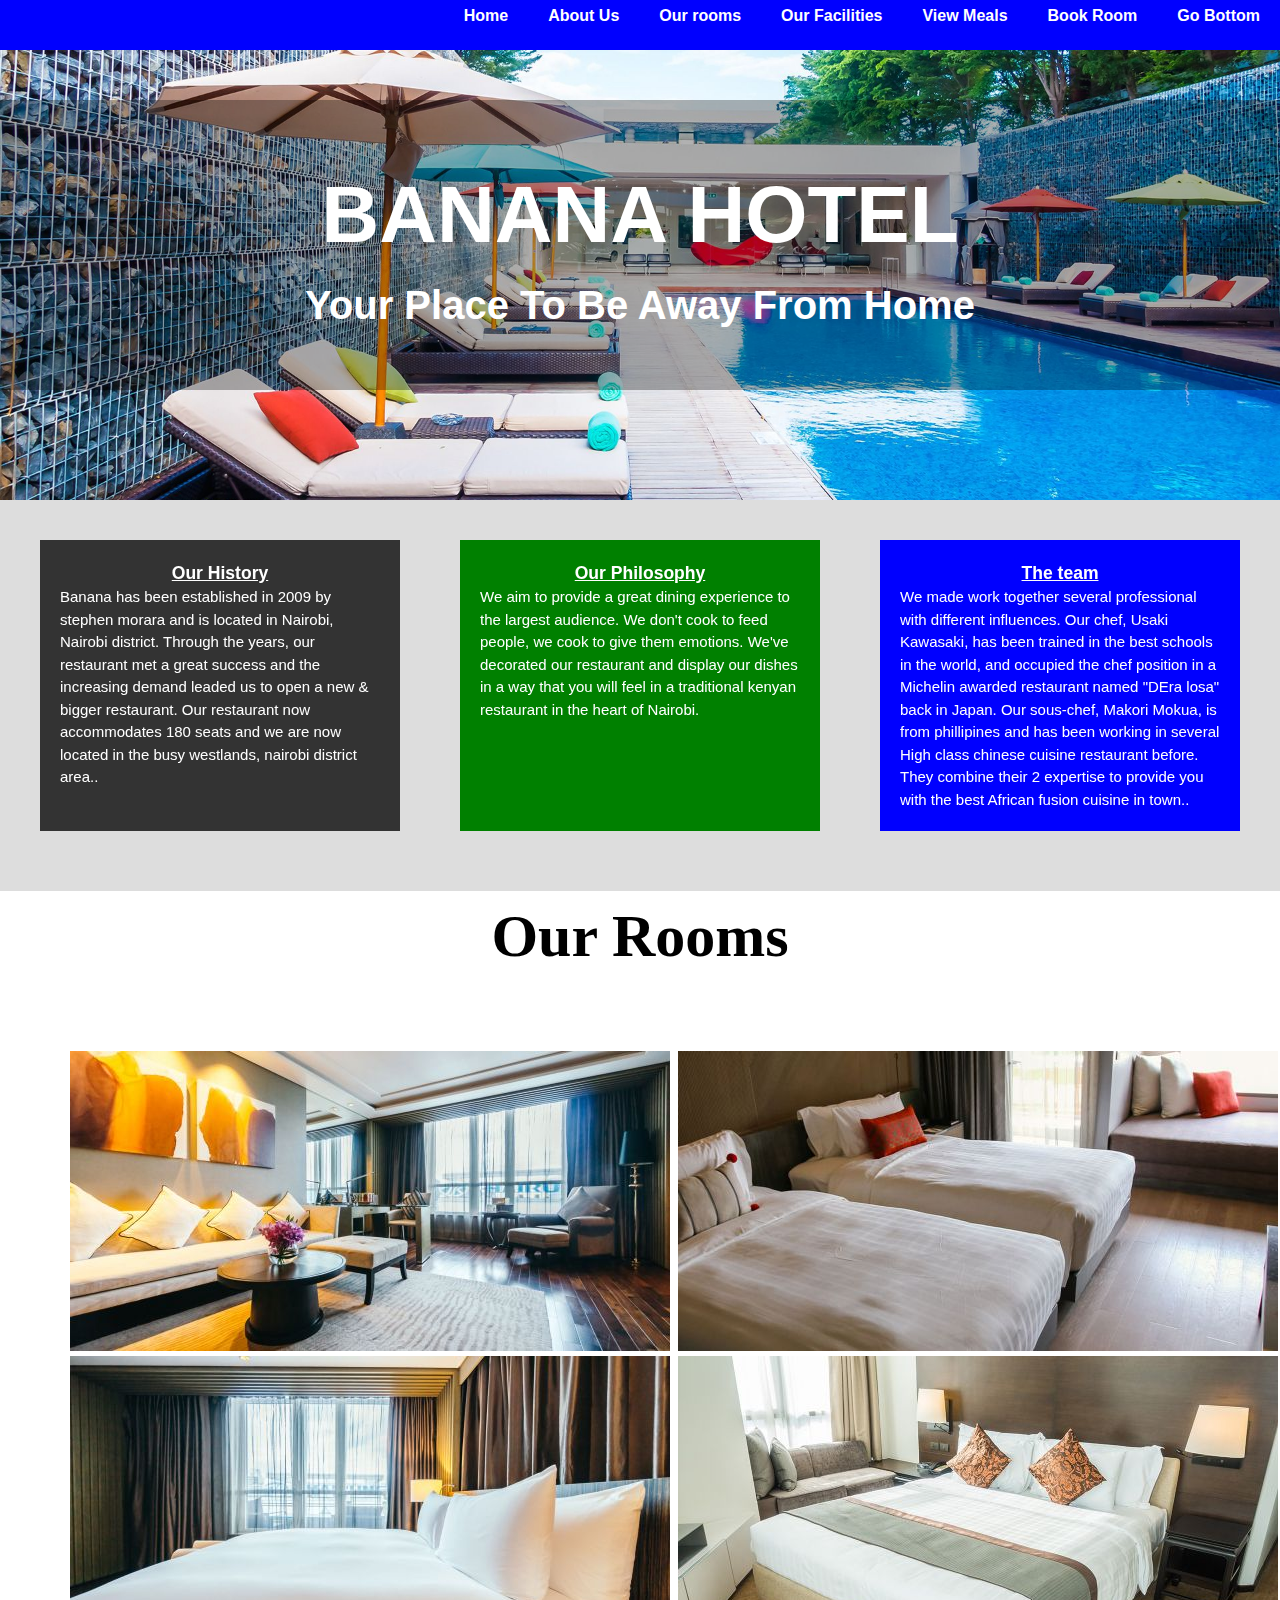
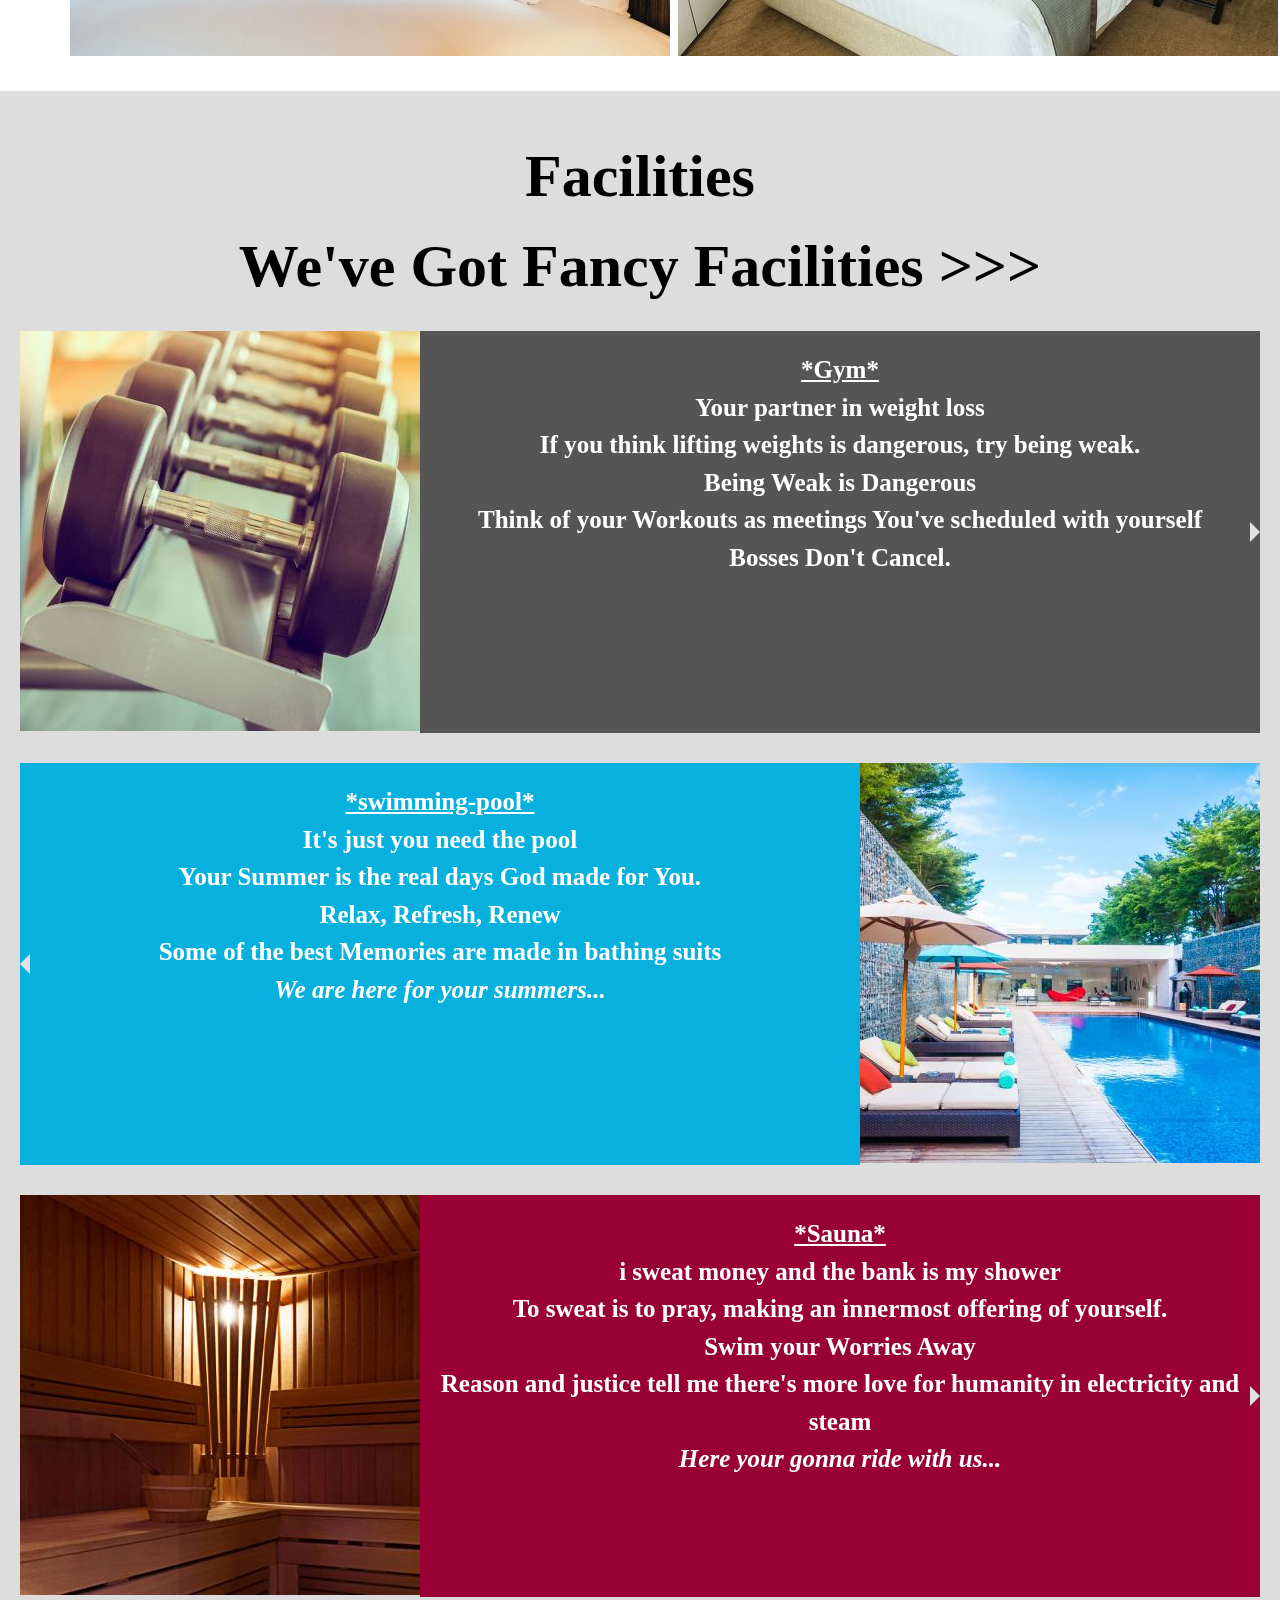
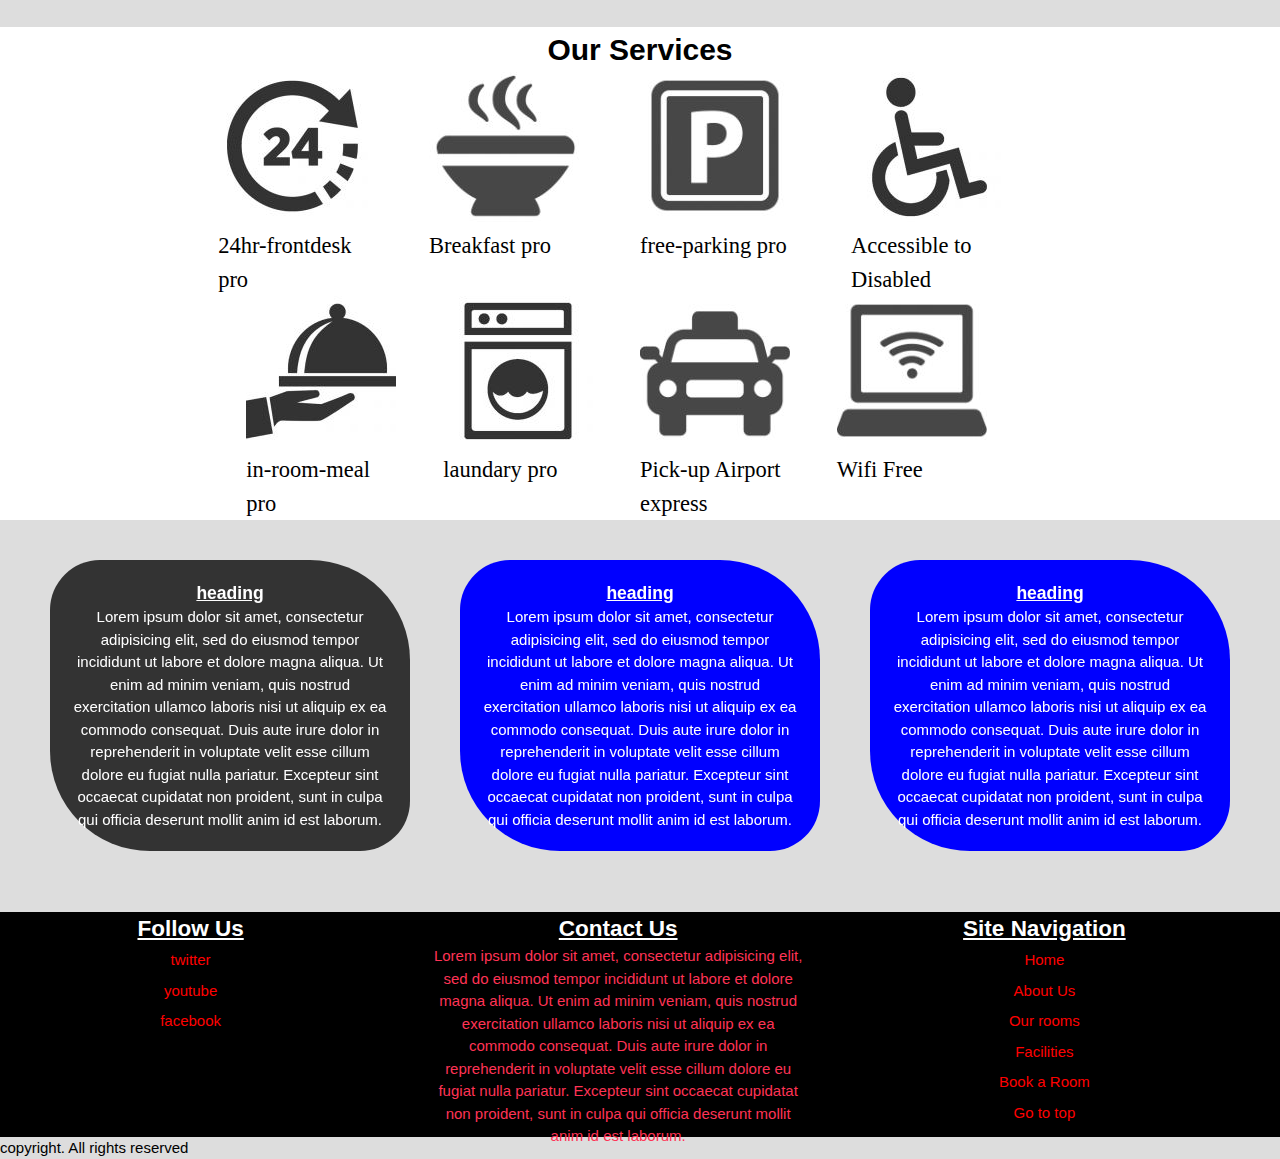
<file: bananahotel/index.html>
<!DOCTYPE html>
<html>
<head>
	<title></title>

  <meta charset="utf-8">
  <meta name="viewport" content="width= device-width, initial-scale= 1.0">
	<link rel="stylesheet" type="text/css" href="css/main.css">
  
  
</head>
<body>

   <!-- Nav -->
	 <div class="container">
    <nav class="main-nav">      
      <ul class="main-menu">
        <li><a href="index.html">Home</a></li>
        <li><a href="#">About Us</a></li>
        <li><a href="rooms.html">Our rooms</a></li>
        <li><a href="#facilities">Our Facilities</a></li>
         <li class="dropdown"><a href="meals.html" class="dropbtn">View Meals</a>
           
            <div class="dropdown-content">
              <a href="meals-cat1.html">Hibachi entree</a>
              <a href="meals-cat2.html">Dessert</a>
              <a href="meals-cat3.html">Side Order</a>
              <a href="meals-cat4.html">Nodes & Fried-Rice</a>
              <a href="meals-cat5.html">Sea Food</a>
              <a href="booktable.html">Book Table</a> 
            </div>  
        </li> 
        <li><a href="bookroom.html">Book Room</a></li>
        <li><a href="#bottom">Go Bottom</a></li>     
      </ul>     
    </nav>
    </div>
     <!-- Showcase -->
    <header class="showcase" id="top">
      <div class="banner">
        <div class="center-me">
      <h1>BANANA HOTEL</h1>
      <p>
        <strong>Your Place To Be Away From Home</strong>  
      </p>
    </div>
  </div>
    </header>
  
     <!-- main -->
    <section class="section-a">
    	<div class="box-1  hvr-grow-shadow"><!-- hover-master-->
        <h3>Our History</h3>
    		<p>Banana has been established in 2009 by stephen morara and is located in Nairobi, Nairobi district. Through the years, our restaurant met a great success and the increasing demand leaded us to open a new & bigger restaurant. Our restaurant now accommodates 180 seats and we are now located in the busy westlands, nairobi district area..</p>
    		
    	</div>
      <div class="box-2  hvr-grow-shadow"><!-- hover-master-->
        <h3>Our Philosophy</h3>
        <p>We aim to provide a great dining experience to the largest audience. We don't cook to feed people, we cook to give them emotions. We've decorated our restaurant and display our dishes in a way that you will feel in a traditional kenyan restaurant in the heart of Nairobi.</p>
        
      </div>
      <div class="box-3  hvr-grow-shadow"><!-- hover-master-->
        <h3>The team</h3>
        <p>We made work together several professional with different influences. Our chef, Usaki Kawasaki, has been trained in the best schools in the world, and occupied the chef position in a Michelin awarded restaurant named "DEra losa" back in Japan. Our sous-chef, Makori Mokua, is from phillipines  and has been working in several High class chinese cuisine restaurant before. They combine their 2 expertise to provide you with the best African fusion cuisine in town..</p>
        
      </div>
    </section>

<!--our rooms-->

<div class="section-b">
  <h1 style="text-align: center;text-transform: capitalize;font-family: cursive;">our rooms</h1>
  <section class="rooms">
    <div class="bedroom">
      <a href="rooms.html" title="learn more"><img src="page/suite (5).jpg"  style="background-size: cover;"></a>

      <a href="rooms.html" title="learn more"><img src="page/bedroom-1---the-twin.jpg"  style="background-size: cover;"></a>      
      <a href="rooms.html" title="learn more"><img src="page/the-executive-bed.jpg"  style="background-size: cover;"></a>
      
      <a href="rooms.html" title="learn more"><img src="page/double.jpg" style="background-size: cover;"></a>
    </div>
  </section>
</div>

<!--our facilities-->
<div id="facilities"></div>
<div class="section-c" >
 <h1 style="text-align: center;text-transform: capitalize;">facilities </h1> 
   <h1  style="text-align: center;text-transform: capitalize;">We've got fancy facilities >>></h1>
  <section class="facilities " >
    <div class="first hvr-bubble-float-right "><!-- hover-master-->
      <p style="text-align: center;"><strong><u>*Gym*</strong></u></p>
      <p>
        Your partner in weight loss<br>
        If you think lifting weights is dangerous, try being weak.<br>
        Being Weak is Dangerous<br>
        Think of your Workouts as meetings You've scheduled with yourself<br>
        Bosses Don't Cancel.
      </p>
    </div>
    <div class="second">
    
     <img src="page/gym.jpg"  style="background-size: cover;">
    </div>
  </section>
  <section class="facilities">
    <div class="first-out hvr-bubble-float-left"><!-- hover-master-->
      <p style="text-align: center;"><strong><u>*swimming-pool*</u></strong></p>
      <p>
        It's just you need the pool<br>
        Your Summer is the real days God made for You.<br>
        Relax, Refresh, Renew<br>
        Some of the best Memories are made in bathing suits<br>
        <i>We are here for your summers...</i>
      </p>
    </div>
    <div class="second-out"><!-- hover-master-->
    
     <img src="page/swimming-pool.jpg"  style="background-size: cover;">
    </div>
  </section>
  <section class="facilities">
    <div class="first-in hvr-bubble-float-right "><!-- hover-master-->
      <p style="text-align: center;"><strong><u>*Sauna*</u></strong></p>
      <p>
        i sweat money and the bank is my shower<br>
        To sweat is to pray, making an innermost offering of yourself.<br>
        Swim your Worries Away<br>
        Reason and justice tell me there's more love for humanity in electricity and steam<br>
        <i>Here your gonna ride with us...</i>
      </p>
    </div>
    <div class="second-in"> <!-- hover-master-->
    
     <img src="page/sauna.jpg"  style="background-size: cover;">
    </div>
  </section>
</div>

<!--services-->
<div class="section-d">
  <h1>Our Services</h1>
  <section class="images-a">
    <div class="img-1">
      <img src="img/24-hours-icon-12.jpg">
      <p>24hr-frontdesk pro</p>
       </div>
      <div class="img-1">
       <img src="img/breakfast.jpg">
       <p>Breakfast pro</p>
        </div>
       <div class="img-1">
        <img src="img/free-parking.jpg">
        <p>free-parking pro</p>
         </div>
        <div class="img-1">
         <img src="img/handicap-wheelchair-disable-512.jpg">
         <p>Accessible to Disabled</p>
          </div>
</section>
<section class="images-b">
         <div class="img-2">
          <img src="img/in-room-dinner.jpg">
          <p>in-room-meal pro</p>
           </div>
          <div class="img-2">
           <img src="img/laundry.jpg">
           <p>laundary pro</p>
            </div>
           <div class="img-2">
            <img src="img/pick-up-airport.jpg">
            <p>Pick-up Airport express</p>
             </div>
            <div class="img-2">
             <img src="img/wifi.jpg">
             <p>Wifi Free</p>
      </div>
</section>
</div>

 <!-- bottom nav -->
    <section class="section-a">
      <div class="box-a hvr-grow-shadow">
        <h3>heading</h3>
        <p>Lorem ipsum dolor sit amet, consectetur adipisicing elit, sed do eiusmod
        tempor incididunt ut labore et dolore magna aliqua. Ut enim ad minim veniam,
        quis nostrud exercitation ullamco laboris nisi ut aliquip ex ea commodo
        consequat. Duis aute irure dolor in reprehenderit in voluptate velit esse
        cillum dolore eu fugiat nulla pariatur. Excepteur sint occaecat cupidatat non
        proident, sunt in culpa qui officia deserunt mollit anim id est laborum.</p>
        
      </div>
      <div class="box-b hvr-grow-shadow">
        <h3>heading</h3>
        <p>Lorem ipsum dolor sit amet, consectetur adipisicing elit, sed do eiusmod
        tempor incididunt ut labore et dolore magna aliqua. Ut enim ad minim veniam,
        quis nostrud exercitation ullamco laboris nisi ut aliquip ex ea commodo
        consequat. Duis aute irure dolor in reprehenderit in voluptate velit esse
        cillum dolore eu fugiat nulla pariatur. Excepteur sint occaecat cupidatat non
        proident, sunt in culpa qui officia deserunt mollit anim id est laborum.</p>
        
      </div>
      <div class="box-c hvr-grow-shadow">
        <h3>heading</h3>
        <p>Lorem ipsum dolor sit amet, consectetur adipisicing elit, sed do eiusmod
        tempor incididunt ut labore et dolore magna aliqua. Ut enim ad minim veniam,
        quis nostrud exercitation ullamco laboris nisi ut aliquip ex ea commodo
        consequat. Duis aute irure dolor in reprehenderit in voluptate velit esse
        cillum dolore eu fugiat nulla pariatur. Excepteur sint occaecat cupidatat non
        proident, sunt in culpa qui officia deserunt mollit anim id est laborum.</p>
        
      </div>
    </section>
    <!--footer-->
    <div>
      
        <footer id="footer">
  <section class="header-a">
    <h2 id="bottom">Follow Us</h2>
    <p>
      <ul>
        <li><a href="#">twitter</a></li>
        <li><a href="#">youtube</a></li>
        <li><a href="#">facebook</a></li>
      </ul>
    </p>
  </section>
  <section class="header-b">
    <h2>Site Navigation</h2>
    <p>
      <ul>
        <li><a href="index.html">Home</a></li>
        <li><a href="#">About Us</a></li>
        <li><a href="rooms.html">Our rooms</a></li>
        <li><a href="#facilities">Facilities</a></li>
        <li><a href="bookroom.html">Book a Room</a></li>  
        <li><a href="#top">Go to top</a></li>
      </ul>
    </p>
    

  </section>
  <section class="header-c">
    <h2>Contact Us</h2>
    <p style="color: #ff3355"> Lorem ipsum dolor sit amet, consectetur adipisicing elit, sed do eiusmod
    tempor incididunt ut labore et dolore magna aliqua. Ut enim ad minim veniam,
    quis nostrud exercitation ullamco laboris nisi ut aliquip ex ea commodo
    consequat. Duis aute irure dolor in reprehenderit in voluptate velit esse
    cillum dolore eu fugiat nulla pariatur. Excepteur sint occaecat cupidatat non
    proident, sunt in culpa qui officia deserunt mollit anim id est laborum.</p>
  </section>
</div>
  <div class="clr" >
    copyright. All rights reserved
   </footer>
      
    
   
</body>
</html>
</file>
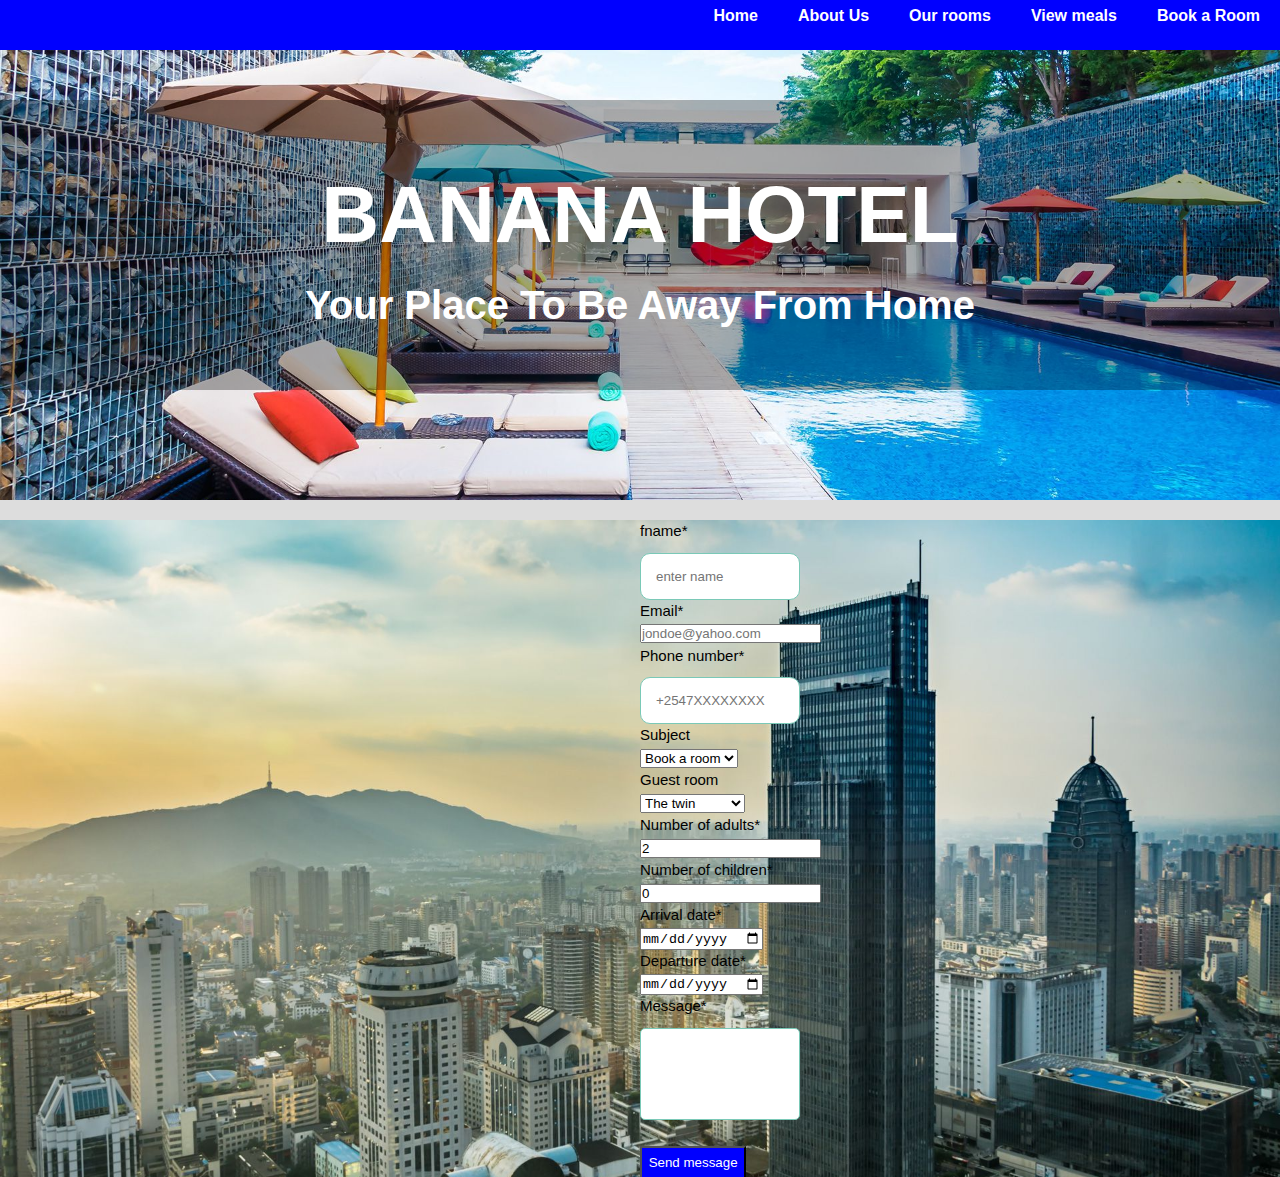
<file: bananahotel/bookroom.html>
<!DOCTYPE html>
<html>
<head>
	<title></title>
	<link rel="stylesheet" type="text/css" href="css/bookroom.css">
		<link rel="stylesheet" type="text/css" href="css/main.css">
</head>
<body>
	
	  <!-- Nav -->
    <nav class="main-nav">      
      <ul class="main-menu">
        <li><a href="index.html">Home</a></li>
        <li><a href="#">About Us</a></li>
        <li><a href="rooms.html">Our rooms</a></li>
         <li class="dropdown"><a href="meals.html" class="dropbtn">View meals</a>
           
            <div class="dropdown-content">
              <a href="meals-cat1.html">Hibachi entree</a>
              <a href="meals-cat2.html">Dessert</a>
              <a href="meals-cat3.html">Side Order</a>
              <a href="meals-cat4.html">Nodes & Fried-Rice</a>
              <a href="meals-cat5.html">Sea Food</a>
            </div>  
        </li> 
        <li><a href="bookroom.html">Book a Room</a></li>      
      </ul>     
    </nav>
    </div>
     <!-- Nav-end -->
      <!-- Showcase -->
    <header class="showcase">
      <div class="banner">
        <div class="center-me">
      <h1>BANANA HOTEL</h1>
      <p>
        <strong>Your Place To Be Away From Home</strong>  
      </p>
    </div>
  </div>
    </header>
    <!--form-->
     <div class="form">
<div class="your-form">
  <script type="text/javascript">

  </script>
<?php 
if(isset($_post["create"])){
echo"submission succcesfull";
}
?>

<form  action="bananacontact.php" method="post" >
<div>
<p class="your-para">fname*</p>
<input type="text" class="" name="fname" value="" placeholder="enter name">
</div>
<div class="clearfix"> </div>

<div>
<p class="your-para">Email*</p>
<input type="email" class="" name="email" value="" placeholder="jondoe@yahoo.com">
</div>
<div class="clearfix"> </div>

<div>
<p class="your-para ">Phone number*</p>
<input type="text" class="" name="phone" value="" placeholder="+2547XXXXXXXX">
</div>
<div>
<p class="your-para ">Subject</p>
<select class="subject" name="subject">
<option value="1">Book a room</option>
 <option value="2">Contact us</option>
</select>
</div>
<div class="clearfix"> </div>


<div>
<p class="your-para ">Guest room</p>
<select class="room" name="room">

<option value="52">The twin</option>
<option value="53">The double</option>
<option value="54">The suite</option>
<option value="55">The executive</option>
</select>
</div>
<div>
<p class="your-para ">Number of adults*</p>
<input type="number" name="nbr_adults" class="" value="2" />
</div>
<div>
<p class="your-para ">Number of children*</p>
<input type="number" name="nbr_children" class="" value="0" />
</div>
<div>
<p class="your-para ">Arrival date*</p>
<input type="date" name="date_arrival" value="02-25-2020" />
</div>

<div>
<p class="your-para ">Departure date*</p>
<input type="date" name="date_departure"  value="02-26-2020" />
</div>
<div class="clearfix"> </div>

<div>
<p class="your-para ">Message*</p>
<textarea name="message" rows="4" ></textarea>
</div>

<div>
<button type="submit" onclick="window.alert('Information delivered')"> Send message</button>
</div>

</form>
</div>
</div>

</body>
</html>
</file>
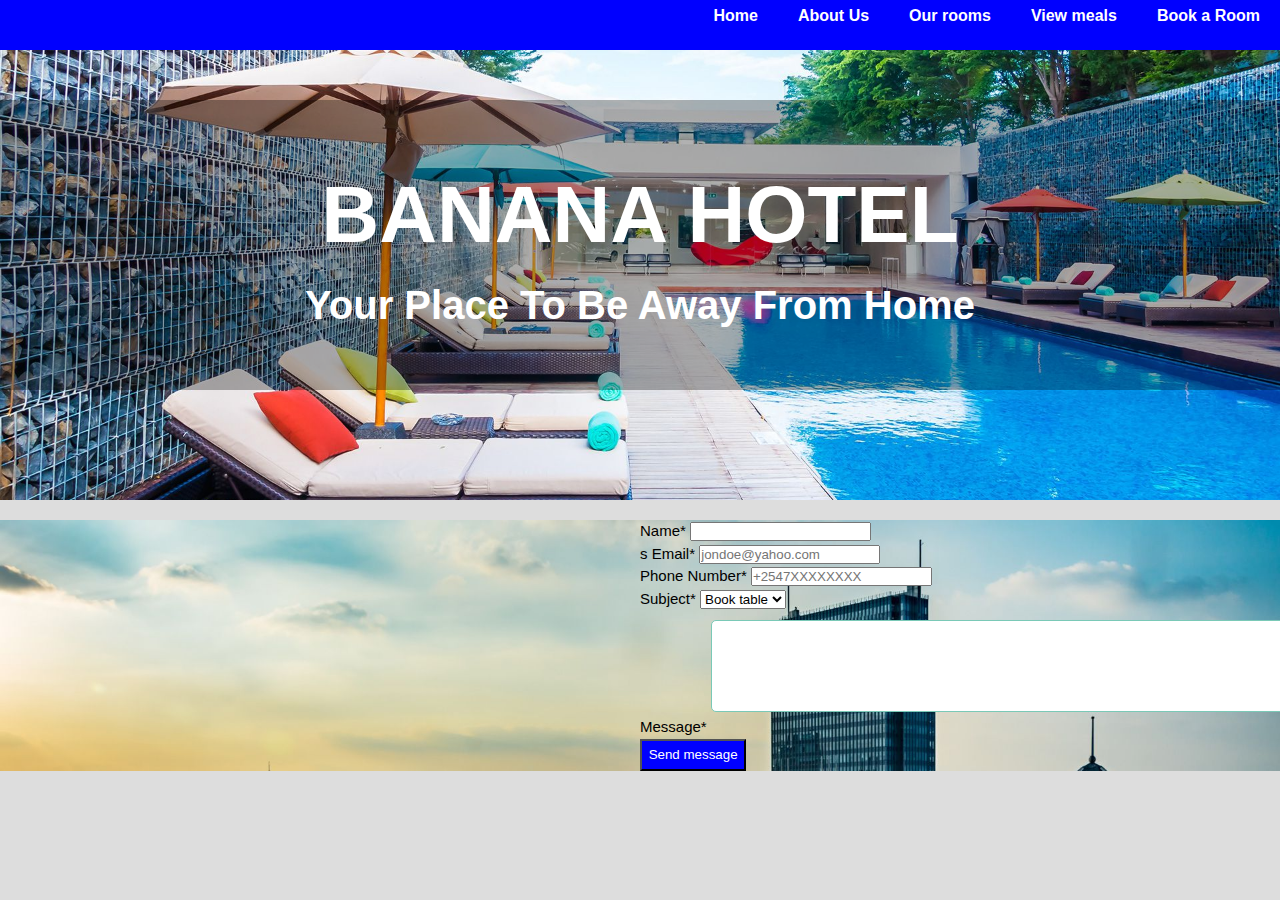
<file: bananahotel/booktable.html>
<!DOCTYPE html>
<html>
<head>
	<title></title>
	<link rel="stylesheet" type="text/css" href="css/booktable.css">
		<link rel="stylesheet" type="text/css" href="css/main.css">
</head>
<body>
	
	  <!-- Nav -->
    <nav class="main-nav">      
      <ul class="main-menu">
        <li><a href="index.php">Home</a></li>
        <li><a href="#">About Us</a></li>
        <li><a href="rooms.php">Our rooms</a></li>
         <li class="dropdown"><a href="meals.php" class="dropbtn">View meals</a>
           
            <div class="dropdown-content">
              <a href="meals-cat1.php">Hibachi entree</a>
              <a href="meals-cat2.php">Dessert</a>
              <a href="meals-cat3.php">Side Order</a>
              <a href="meals-cat4.php">Nodes & Fried-Rice</a>
              <a href="meals-cat5.php">Sea Food</a>
              <a href="booktable.php">Book Table</a> 
            </div>  
        </li> 
        <li><a href="bookroom.php">Book a Room</a></li>      
      </ul>     
    </nav>
    </div>
     <!-- Nav-end -->
      <!-- Showcase -->
    <header class="showcase">
      <div class="banner">
        <div class="center-me">
      <h1>BANANA HOTEL</h1>
      <p>
        <strong>Your Place To Be Away From Home</strong>  
      </p>
    </div>
  </div>
    </header>
    <!--form-->
       <div class="form">
<div class="your-form">
  

<form method="post" action="table.php" autocomplete="on">
<div>
<label>Name*</label>  
<input class="" type="text" name="fname" value="">
</div>
<div>s
<label>Email*</label>
<input type="email" class="" name="email" value="" placeholder="jondoe@yahoo.com">
</div>
<div class="clearfix"> </div>

<div>
<label>Phone Number*</label>
<input type="text" class="" name="phone" value="" placeholder="+2547XXXXXXXX">
</div>
<div>
  
</div>

<div>
<label>Subject*</label>
<select class="subject" name="subject">
<option value="1">Book table</option>
 <option value="2">Contact us</option>
</select>
</div>
<div class="clearfix"> </div>

<div>
<label>Message*</label>
<textarea name="message" rows="4" ></textarea>
</div>
<div>
<button type="submit"  onclick="window.alert('Your table is secure')"> Send message</button>
</div>

</form>
</div>
</div>

</body>
</html>
</file>
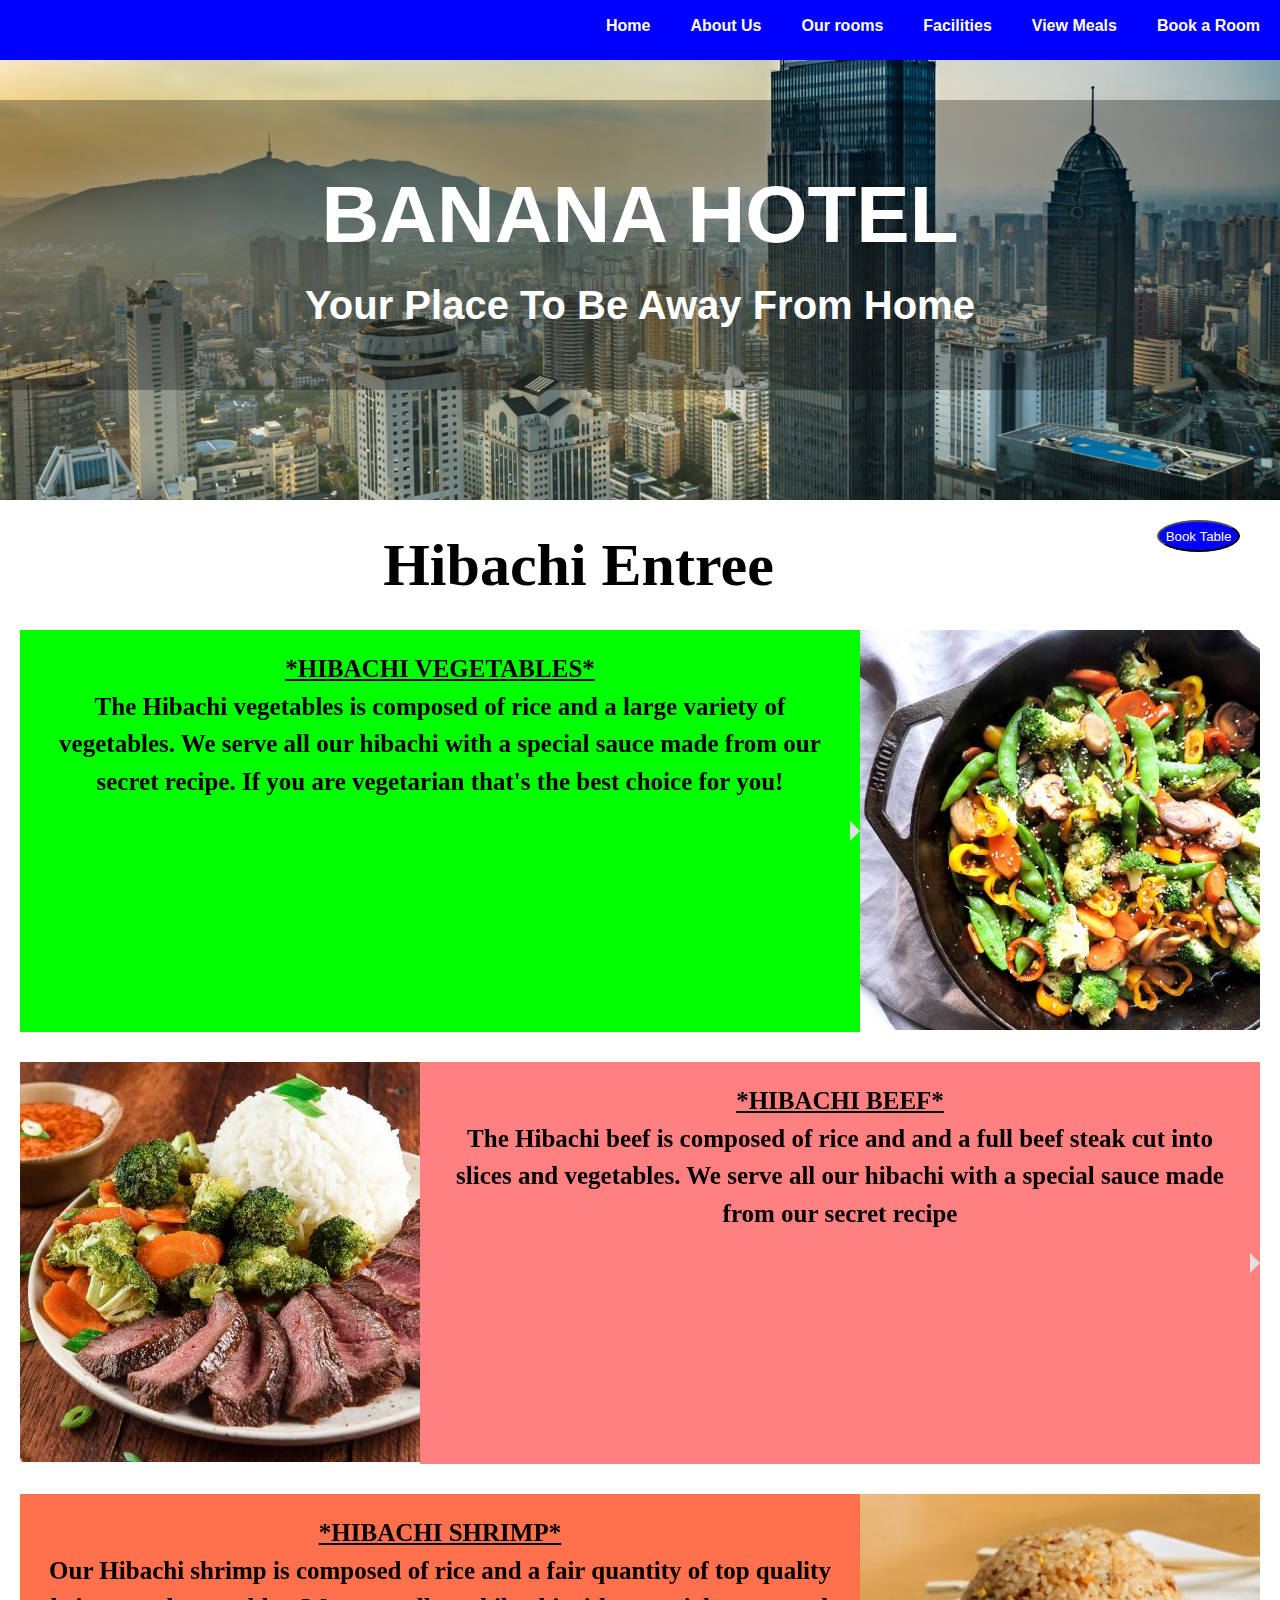
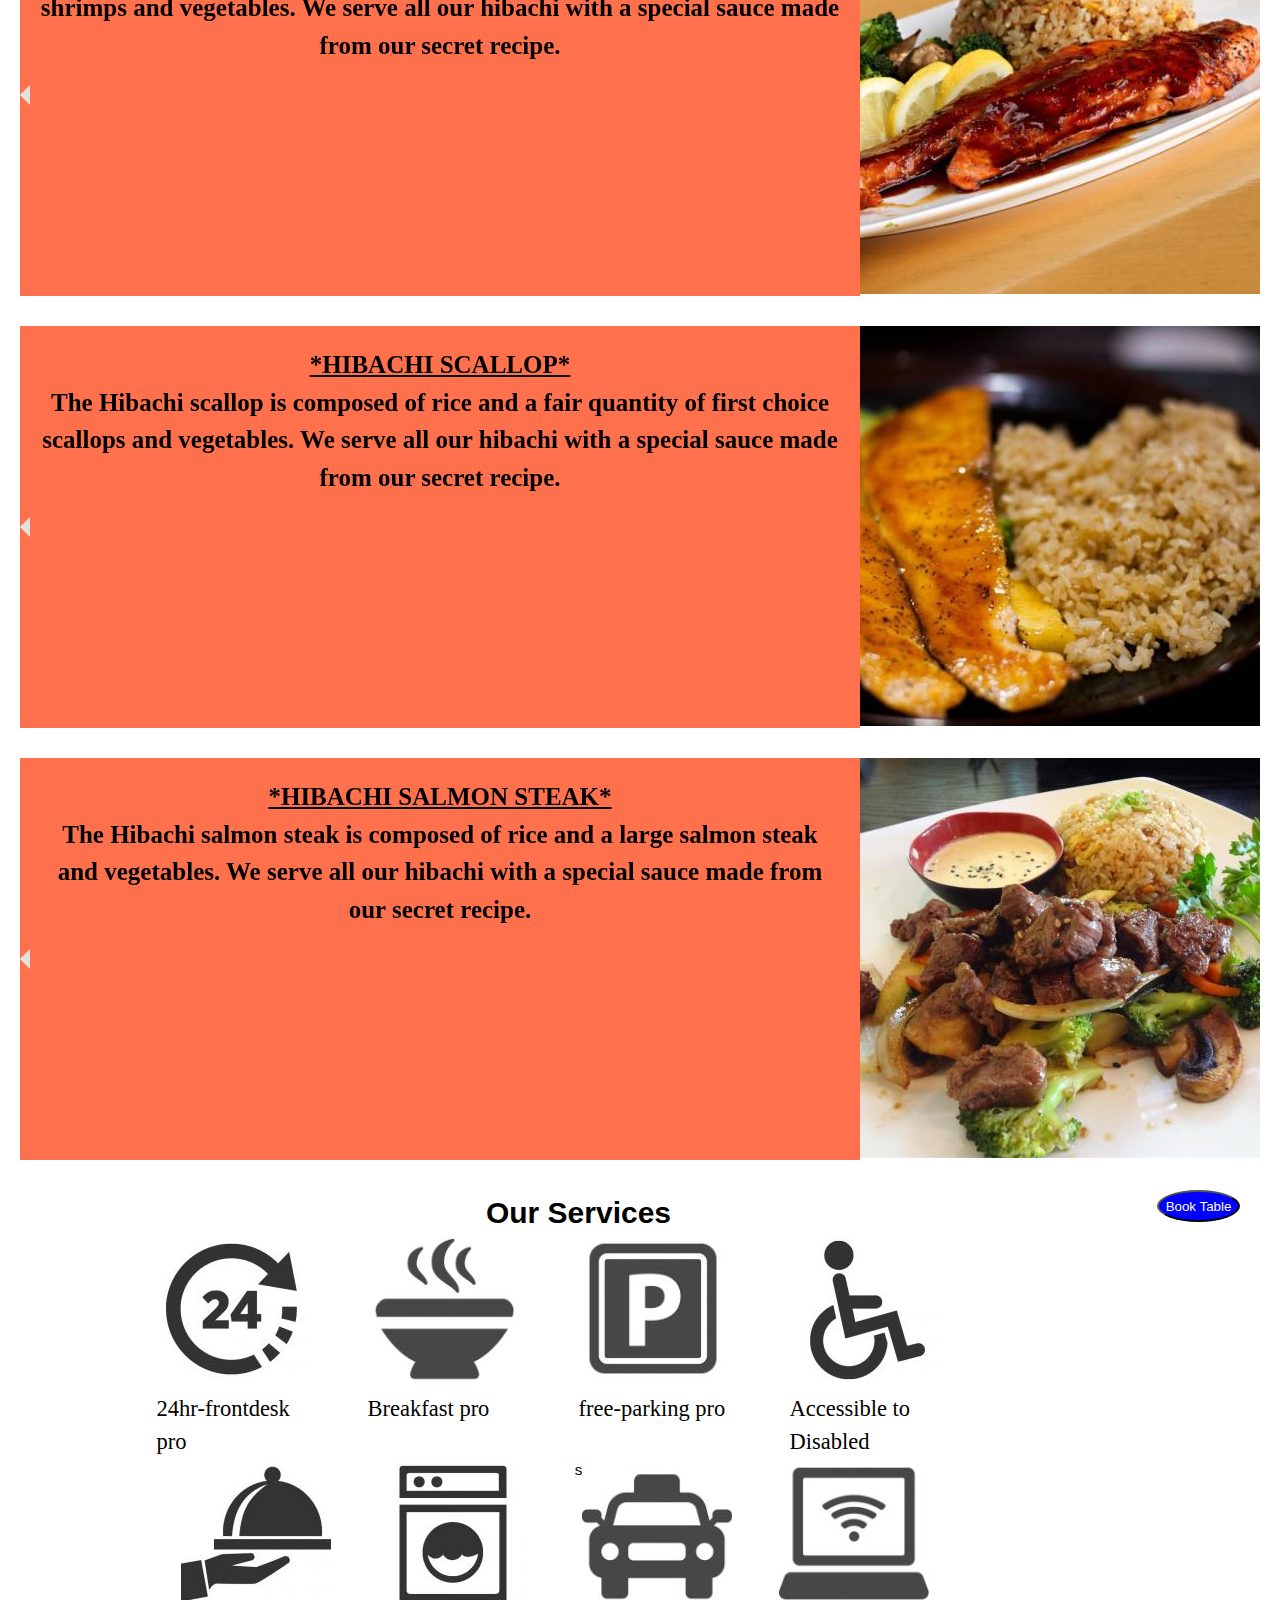
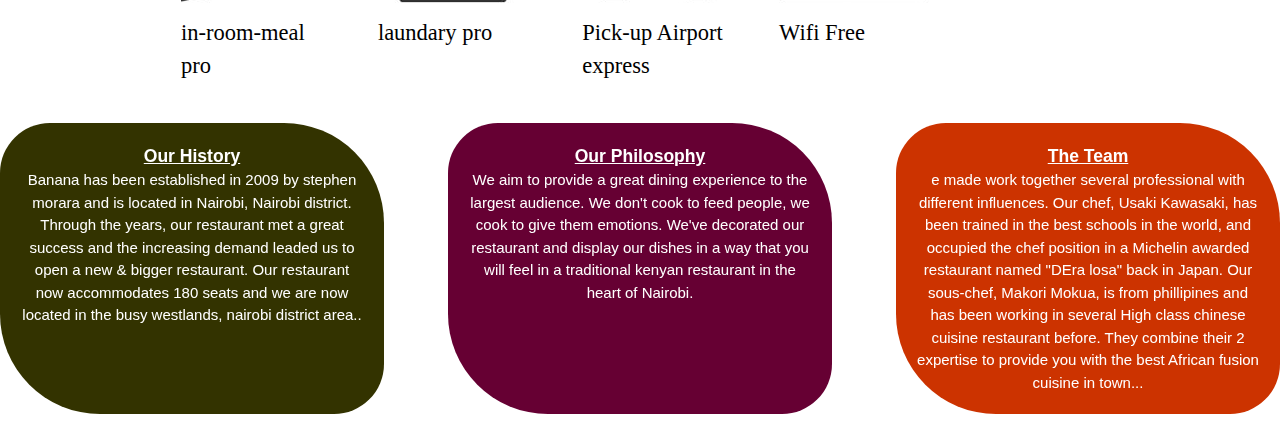
<file: bananahotel/meals-cat1.html>
<!DOCTYPE html>
<html>
<head>
	<title></title>
	<link rel="stylesheet" type="text/css" href="css/meals.css">
    <meta name="viewport" content="width= device-width, initial-scale= 1.0">
    <meta charset="utf-8">
</head>
<body>
	 <div class="container">
	  <!-- Nav -->
    <nav class="main-nav">      
      <ul class="main-menu">
        <li><a href="index.html">Home</a></li>
        <li><a href="#">About Us</a></li>
        <li><a href="rooms.html">Our rooms</a></li>
        <li><a href="#">Facilities</a></li>
        <li class="dropdown"><a href="meals.php" class="dropbtn">View Meals</a>
           
            <div class="dropdown-content">
              <a href="meals-cat1.html">Hibachi entree</a>
              <a href="meals-cat2.html">Dessert</a>
              <a href="meals-cat3.html">Side Order</a>
              <a href="meals-cat4.html">Nodes & Fried-Rice</a>
              <a href="meals-cat5.html">Sea Food</a>
            </div>  
        </li>      
        <li><a href="book-room.html">Book a Room</a></li>      
      </ul>     
    </nav>
    </div>
     <!-- Showcase -->
    <header class="showcase">
      <div class="banner">
        <div class="center-me">
      <h1>BANANA HOTEL</h1>
      <p>
        <strong>Your Place To Be Away From Home</strong>  
      </p>
    </div>
  </div>
    </header>

<!--btn-book-meal-->
<div>
    <button class="btn_meal" type="submit"><a href="book-table.html">Book Table</a></button>
  </div>
<!--our--meals--menu--section-->
<div class="section-c">
  <h1 style="text-align: center;text-transform: capitalize;">Hibachi entree</h1>

  <section class="facilities ">
    <div class="first hvr-bubble-float-right ">
      <p style="text-align: center;"><strong><u>*HIBACHI VEGETABLES*</strong></u></p>
      <p>
       The Hibachi vegetables is composed of rice and a large variety of vegetables. 
       We serve all our hibachi with a special sauce made from our secret recipe. If you are vegetarian that's the best choice for you!
      </p>
    </div>
    <div class="second">
    
     <img src="medium/hibachi-vegetable.jpg"  style="background-size: cover;">
    </div>
  </section>
  
  <section class="facilities">
    <div class="first-in hvr-bubble-float-right ">
      <p style="text-align: center;"><strong><u>*HIBACHI BEEF*</u></strong></p>
      <p>
        The Hibachi beef is composed of rice and and a full beef steak cut into slices and vegetables. 
        We serve all our hibachi with a special sauce made from our secret recipe
      </p>
    </div>
    <div class="second-in">
    
     <img src="medium/hibachi-steak.jpg" style="background-size: cover;">
    </div>
  </section>
  <section class="facilities">
    <div class="first-out hvr-bubble-float-left">
      <p style="text-align: center;"><strong><u>*HIBACHI SHRIMP*</u></strong></p>
      <p>
       Our Hibachi shrimp is composed of rice and a fair quantity of top quality shrimps and vegetables. We serve all our hibachi with a special sauce made from our secret recipe.
      </p>
    </div>
    <div class="second-out">
    
     <img src="medium/hibachi-lobster.jpg"  style="background-size: cover;">
    </div>
  </section>
  <section class="facilities">
    <div class="first-out hvr-bubble-float-left">
      <p style="text-align: center;"><strong><u>*HIBACHI SCALLOP*</u></strong></p>
      <p>
       The Hibachi scallop is composed of rice and a fair quantity of first choice scallops and vegetables.
        We serve all our hibachi with a special sauce made from our secret recipe.
      </p>
    </div>
    <div class="second-out">
    
     <img src="medium/hibachi-salmon-steak.jpg"  style="background-size: cover;">
    </div>
  </section>
  <section class="facilities">
    <div class="first-out hvr-bubble-float-left">
      <p style="text-align: center;"><strong><u>*HIBACHI SALMON STEAK*</u></strong></p>
      <p>
       The Hibachi salmon steak is composed of rice and a large salmon steak and vegetables.
        We serve all our hibachi with a special sauce made from our secret recipe.
      </p>
    </div>
    <div class="second-out">
    
     <img src="medium/hibachi-filet-mignon.jpg"  style="background-size: cover;">
    </div>
  </section>
</div>
<!--btn-book-meal-->
<div>
    <button class="btn_meal" type="submit"><a href="book-table.html">Book Table</a></button>
  </div>


<!--services-->
<div class="section-d">
  <h1>Our Services</h1>
  <section class="images-a">
    <div class="img-1">
      <img src="img/24-hours-icon-12.jpg">
      <p>24hr-frontdesk pro</p>
       </div>
      <div class="img-1">
       <img src="img/breakfast.jpg">
       <p>Breakfast pro</p>
        </div>
       <div class="img-1">
        <img src="img/free-parking.jpg">
        <p>free-parking pro</p>
         </div>
        <div class="img-1">
         <img src="img/handicap-wheelchair-disable-512.jpg">
         <p>Accessible to Disabled</p>
          </div>
</section>
<section class="images-b">
         <div class="img-2">
          <img src="img/in-room-dinner.jpg">
          <p>in-room-meal pro</p>
           </div>
          <div class="img-2">
           <img src="img/laundry.jpg">
           <p>laundary pro</p>
            </div>s
           <div class="img-2">
            <img src="img/pick-up-airport.jpg">
            <p>Pick-up Airport express</p>
             </div>
            <div class="img-2">
             <img src="img/wifi.jpg">
             <p>Wifi Free</p>
      </div>
</section>
</div>
 <!-- bottom nav -->
    <section class="section-a">
      <div class="box-a hvr-grow-shadow">
        <h3>Our History</h3>
        <p>Banana has been established in 2009 by stephen morara and is located in Nairobi, Nairobi district. Through the years, our restaurant met a great success and the increasing demand leaded us to open a new & bigger restaurant. Our restaurant now accommodates 180 seats and we are now located in the busy westlands, nairobi district area..</p>
        
      </div>
      <div class="box-b hvr-grow-shadow">
        <h3>Our Philosophy</h3>
        <p>We aim to provide a great dining experience to the largest audience. We don't cook to feed people, we cook to give them emotions. We've decorated our restaurant and display our dishes in a way that you will feel in a traditional kenyan restaurant in the heart of Nairobi.</p>
        
      </div>
      <div class="box-c hvr-grow-shadow">
        <h3>The Team</h3>
                <p>e made work together several professional with different influences. Our chef, Usaki Kawasaki, has been trained in the best schools in the world, and occupied the chef position in a Michelin awarded restaurant named "DEra losa" back in Japan. Our sous-chef, Makori Mokua, is from phillipines  and has been working in several High class chinese cuisine restaurant before. They combine their 2 expertise to provide you with the best African fusion cuisine in town...</p>

      </div>
    </section>

    <!--footer
    <div>
      
        <footer id="footer">
  <section class="header-a">
    <h2>Follow Us</h2>
    <p>
      <ul>
        <li><a href="#">twitter</a></li>
        <li><a href="#">youtube</a></li>
        <li><a href="#">facebook</a></li>
      </ul>
    </p>
  </section>
  <section class="header-b">
    <h2>Site Navigation</h2>
    <p>
      <ul>
        <li><a href="#">Home</a></li>
        <li><a href="#">About Us</a></li>
        <li><a href="#">Our rooms</a></li>
        <li><a href="#">Facilities</a></li>
        <li><a href="#">Book a Room</a></li>  
        <li><a href="#">Go to top</a></li>
      </ul>
    </p>
    

  </section>
  <section class="header-c">
    <h2>Contact Us</h2>
    <p style="color: #ff3355"> Lorem ipsum dolor sit amet, consectetur adipisicing elit, sed do eiusmod
    tempor incididunt ut labore et dolore magna aliqua. Ut enim ad minim veniam,
    quis nostrud exercitation ullamco laboris nisi ut aliquip ex ea commodo
    consequat. Duis aute irure dolor in reprehenderit in voluptate velit esse
    cillum dolore eu fugiat nulla pariatur. Excepteur sint occaecat cupidatat non
    proident, sunt in culpa qui officia deserunt mollit anim id est laborum.</p>
  </section>
</div>
  <div class="clr" >
    copyright. All rights reserved
   </footer>
 -->
 <div></div>
</body>
</html>
</file>
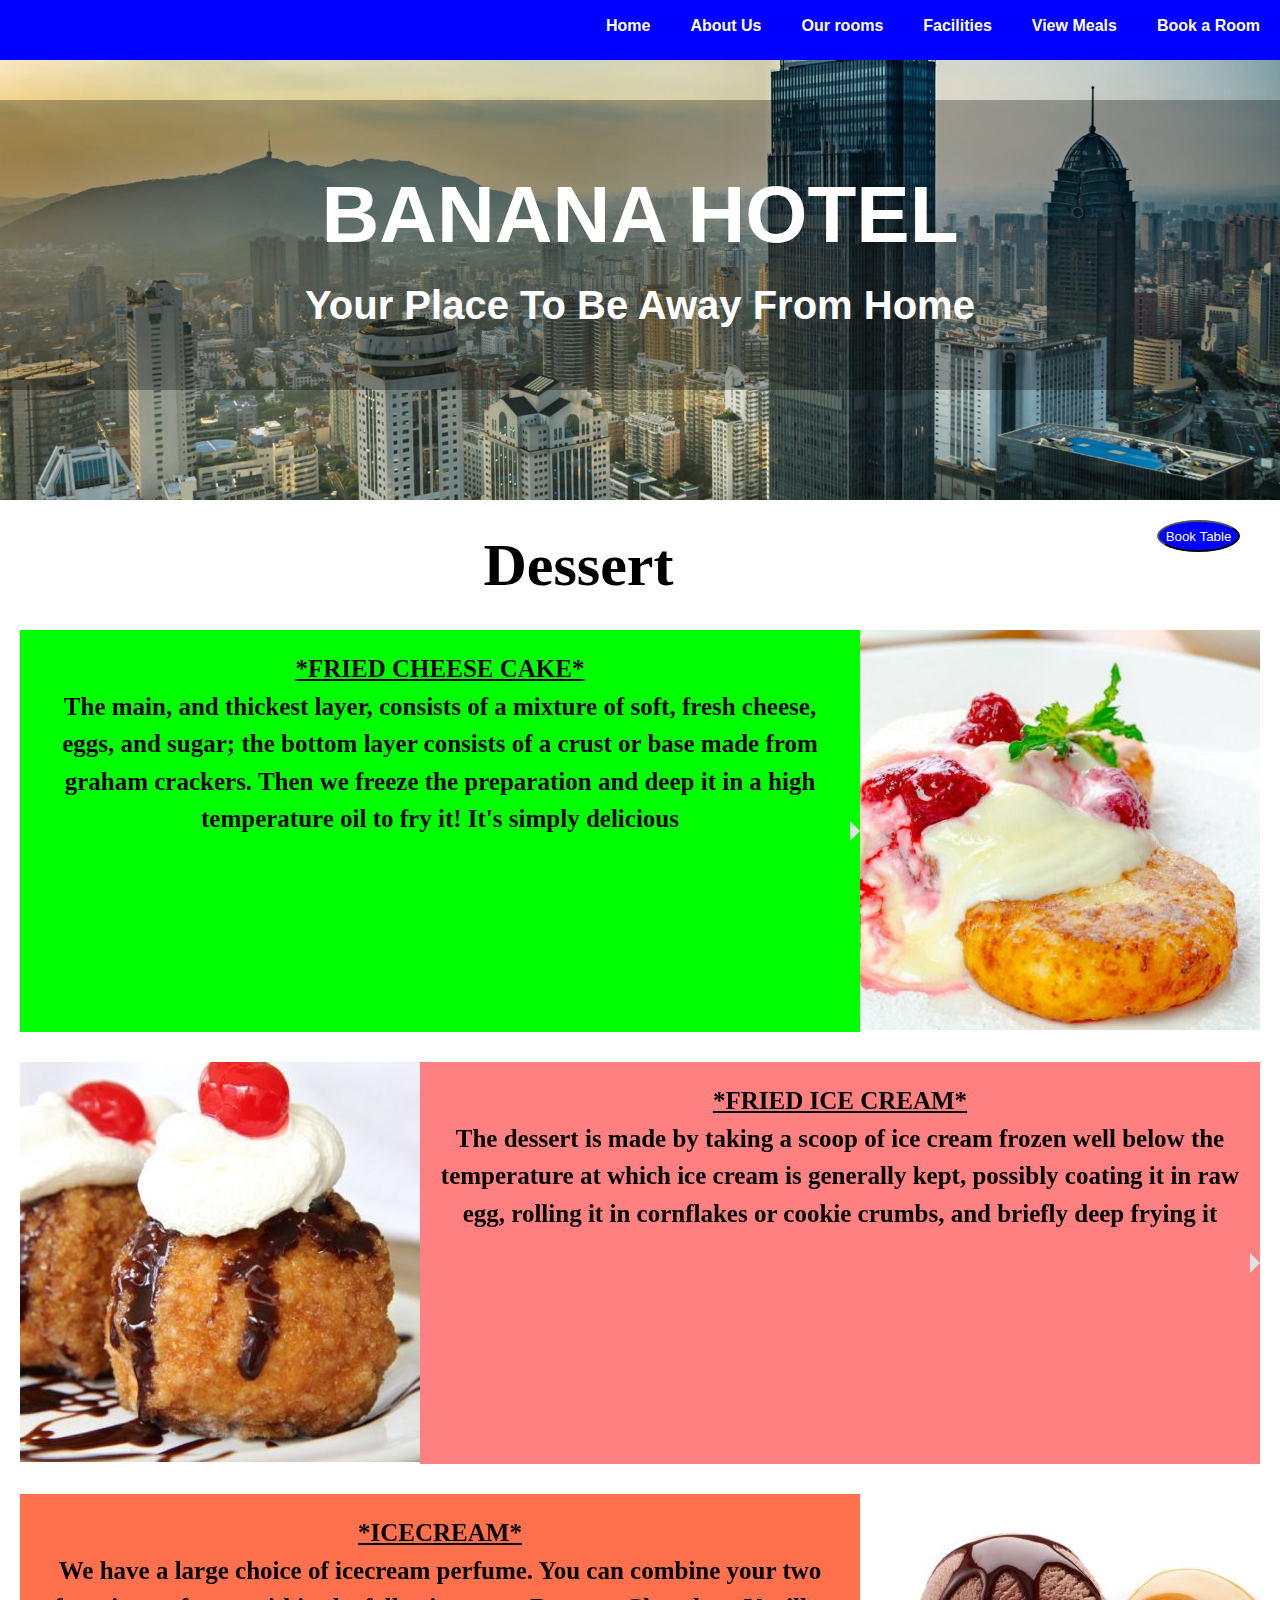
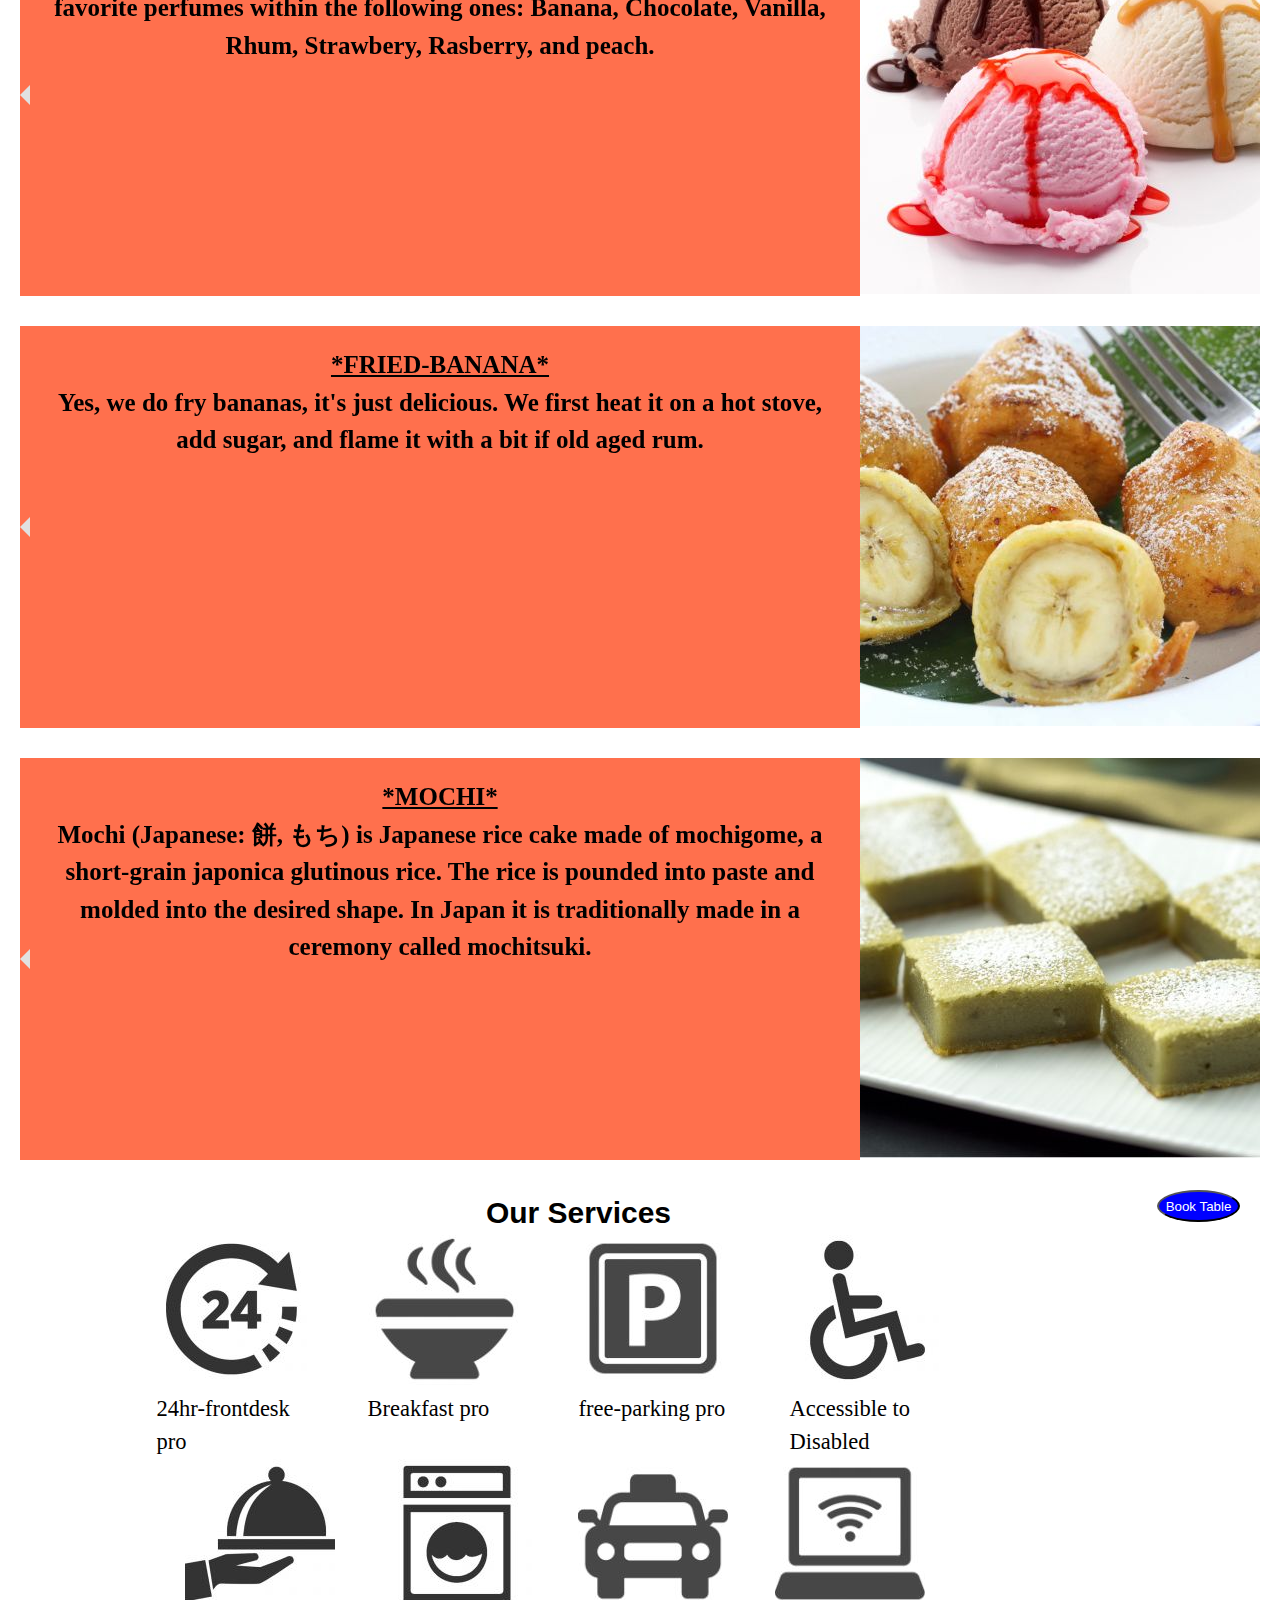
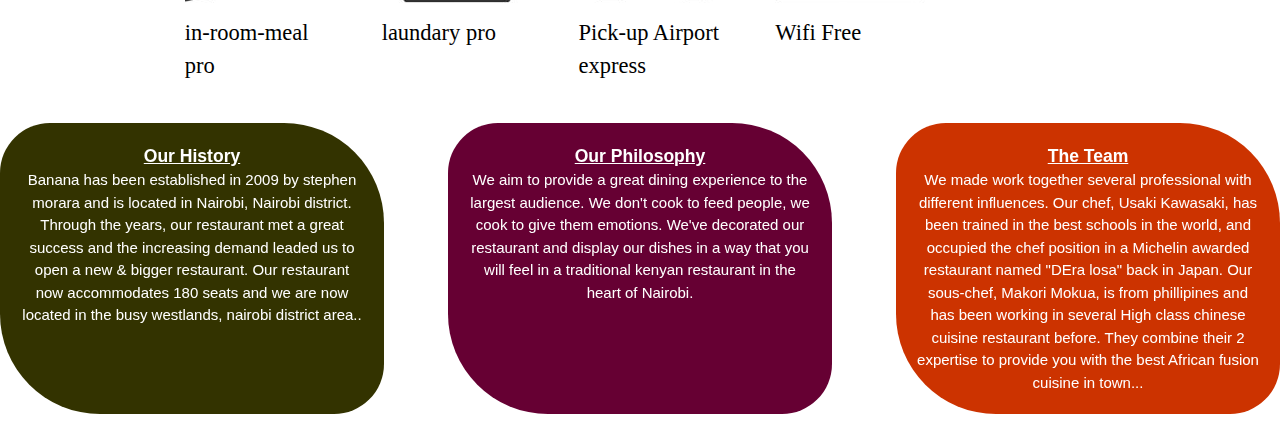
<file: bananahotel/meals-cat2.html>
<!DOCTYPE html>
<html>
<head>
	<title></title>
	<link rel="stylesheet" type="text/css" href="css/meals.css">
  <meta charset="utf-8">
    <meta name="viewport" content="width= device-width, initial-scale= 1.0">
</head>
<body>
	 <div class="container">
	  <!-- Nav -->
    <nav class="main-nav">      
      <ul class="main-menu">
        <li><a href="index.html">Home</a></li>
        <li><a href="#">About Us</a></li>
        <li><a href="rooms.html">Our rooms</a></li>
        <li><a href="#">Facilities</a></li>
        <li class="dropdown"><a href="meals.html" class="dropbtn">View Meals</a>
           
            <div class="dropdown-content">
              <a href="meals-cat1.html">Hibachi entree</a>
              <a href="meals-cat2.html">Dessert</a>
              <a href="meals-cat3.html">Side Order</a>
              <a href="meals-cat4.html">Nodes & Fried-Rice</a>
              <a href="meals-cat5.html">Sea Food</a>
            </div>  
        </li>      
        <li><a href="bookroom.html">Book a Room</a></li>  
      </ul>     
    </nav>
    </div>
     <!-- Showcase -->
    <header class="showcase">
      <div class="banner">
        <div class="center-me">
      <h1>BANANA HOTEL</h1>
      <p>
        <strong>Your Place To Be Away From Home</strong>  
      </p>
    </div>
  </div>
    </header>

<!--btn-book-meal-->
<div>
    <button class="btn_meal" type="submit"><a href="booktable.html">Book Table</a></button>
  </div>

<!--our--meals--menu--section-->
<div class="section-c">
  <h1 style="text-align: center;text-transform: capitalize;">Dessert</h1>

  <section class="facilities ">
    <div class="first hvr-bubble-float-right ">
      <p style="text-align: center;"><strong><u>*FRIED CHEESE CAKE*</strong></u></p>
      <p>
       The main, and thickest layer, consists of a mixture of soft, fresh cheese, eggs, and sugar; the bottom layer consists of a crust or base made from graham crackers. Then we freeze the preparation and deep it in a high temperature oil to fry it! It's simply delicious
      </p>
    </div>
    <div class="second">
    
     <img src="medium/fried-cheese-cake.jpg"  style="background-size: cover;">
    </div>
  </section>
  
  <section class="facilities">
    <div class="first-in hvr-bubble-float-right ">
      <p style="text-align: center;"><strong><u>*FRIED ICE CREAM*</u></strong></p>
      <p>
       The dessert is made by taking a scoop of ice cream frozen well below the temperature at which ice cream is generally kept, possibly coating it in raw egg, rolling it in cornflakes or cookie crumbs, and briefly deep frying it
      </p>
    </div>
    <div class="second-in">
    
     <img src="medium/fried-ice-cream.jpg"  style="background-size: cover;">
    </div>
  </section>
  <section class="facilities">
    <div class="first-out hvr-bubble-float-left">
      <p style="text-align: center;"><strong><u>*ICECREAM*</u></strong></p>
      <p>
     We have a large choice of icecream perfume. You can combine your two favorite perfumes within the following ones: Banana, Chocolate, Vanilla, Rhum, Strawbery, Rasberry, and peach.
      </p>
    </div>
    <div class="second-out">
    
     <img src="medium/icecream.jpg"  style="background-size: cover;">
    </div>
  </section>
  <section class="facilities">
    <div class="first-out hvr-bubble-float-left">
      <p style="text-align: center;"><strong><u>*FRIED-BANANA*</u></strong></p>
      <p>
       Yes, we do fry bananas, it's just delicious. We first heat it on a hot stove, add sugar, and flame it with a bit if old aged rum.
      </p>
    </div>
    <div class="second-out">
    
     <img src="medium/fried-banana.jpg"  style="background-size: cover;">
    </div>
  </section>
  <section class="facilities">
    <div class="first-out hvr-bubble-float-left">
      <p style="text-align: center;"><strong><u>*MOCHI*</u></strong></p>
      <p>
       Mochi (Japanese: 餅, もち) is Japanese rice cake made of mochigome, a short-grain japonica glutinous rice. The rice is pounded into paste and molded into the desired shape. In Japan it is traditionally made in a ceremony called mochitsuki.
      </p>
    </div>
    <div class="second-out">
    
     <img src="medium/mochi.jpg"  style="background-size: cover;">
    </div>
  </section>
</div>

<!--btn-book-meal-->
<div>
    <button class="btn_meal" type="submit"><a href="booktable.html">Book Table</a></button>
  </div>

<!--services-->
<div class="section-d">
  <h1>Our Services</h1>
  <section class="images-a">
    <div class="img-1">
      <img src="img/24-hours-icon-12.jpg">
      <p>24hr-frontdesk pro</p>
       </div>
      <div class="img-1">
       <img src="img/breakfast.jpg">
       <p>Breakfast pro</p>
        </div>
       <div class="img-1">
        <img src="img/free-parking.jpg">
        <p>free-parking pro</p>
         </div>
        <div class="img-1">
         <img src="img/handicap-wheelchair-disable-512.jpg">
         <p>Accessible to Disabled</p>
          </div>
</section>
<section class="images-b">
         <div class="img-2">
          <img src="img/in-room-dinner.jpg">
          <p>in-room-meal pro</p>
           </div>
          <div class="img-2">
           <img src="img/laundry.jpg">
           <p>laundary pro</p>
            </div>
           <div class="img-2">
            <img src="img/pick-up-airport.jpg">
            <p>Pick-up Airport express</p>
             </div>
            <div class="img-2">
             <img src="img/wifi.jpg">
             <p>Wifi Free</p>
      </div>
</section>
</div>
 <!-- bottom nav -->
    <section class="section-a">
      <div class="box-a hvr-grow-shadow">
        <h3>Our History</h3>
        <p>Banana has been established in 2009 by stephen morara and is located in Nairobi, Nairobi district. Through the years, our restaurant met a great success and the increasing demand leaded us to open a new & bigger restaurant. Our restaurant now accommodates 180 seats and we are now located in the busy westlands, nairobi district area..</p>
        
      </div>
      <div class="box-b hvr-grow-shadow">
        <h3>Our Philosophy</h3>
         <p>We aim to provide a great dining experience to the largest audience. We don't cook to feed people, we cook to give them emotions. We've decorated our restaurant and display our dishes in a way that you will feel in a traditional kenyan restaurant in the heart of Nairobi.</p>
        
      </div>
      <div class="box-c hvr-grow-shadow">
        <h3>The Team</h3>
              <p>We made work together several professional with different influences. Our chef, Usaki Kawasaki, has been trained in the best schools in the world, and occupied the chef position in a Michelin awarded restaurant named "DEra losa" back in Japan. Our sous-chef, Makori Mokua, is from phillipines  and has been working in several High class chinese cuisine restaurant before. They combine their 2 expertise to provide you with the best African fusion cuisine in town...</p>

      </div>
    </section>
   <!--footer
    <div>
      
        <footer id="footer">
  <section class="header-a">
    <h2>Follow Us</h2>
    <p>
      <ul>
        <li><a href="#">twitter</a></li>
        <li><a href="#">youtube</a></li>
        <li><a href="#">facebook</a></li>
      </ul>
    </p>
  </section>
  <section class="header-b">
    <h2>Site Navigation</h2>
    <p>
      <ul>
        <li><a href="#">Home</a></li>
        <li><a href="#">About Us</a></li>
        <li><a href="#">Our rooms</a></li>
        <li><a href="#">Facilities</a></li>
        <li><a href="#">Book a Room</a></li>  
        <li><a href="#">Go to top</a></li>
      </ul>
    </p>
    

  </section>
  <section class="header-c">
    <h2>Contact Us</h2>
    <p style="color: #ff3355"> Lorem ipsum dolor sit amet, consectetur adipisicing elit, sed do eiusmod
    tempor incididunt ut labore et dolore magna aliqua. Ut enim ad minim veniam,
    quis nostrud exercitation ullamco laboris nisi ut aliquip ex ea commodo
    consequat. Duis aute irure dolor in reprehenderit in voluptate velit esse
    cillum dolore eu fugiat nulla pariatur. Excepteur sint occaecat cupidatat non
    proident, sunt in culpa qui officia deserunt mollit anim id est laborum.</p>
  </section>
</div>
  <div class="clr" >
    copyright. All rights reserved
   </footer>
 -->
</body>
</html>
</file>
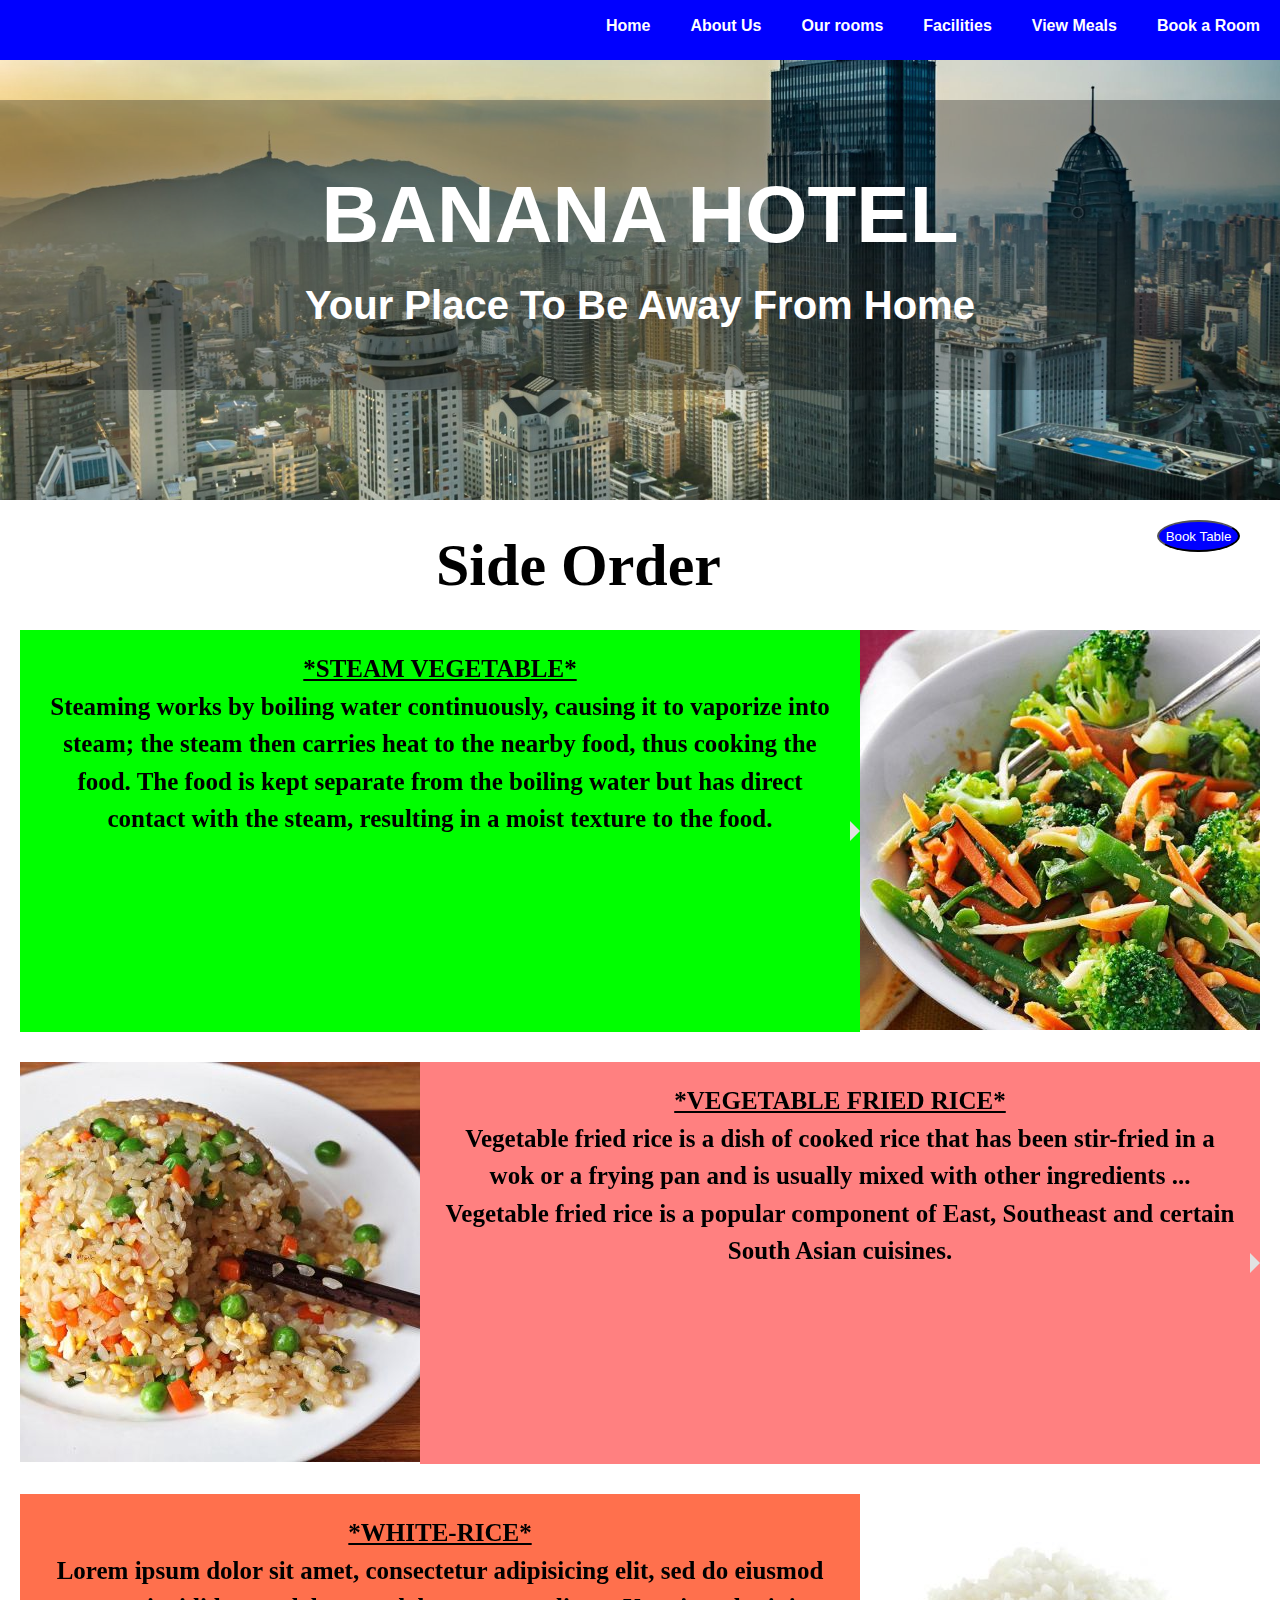
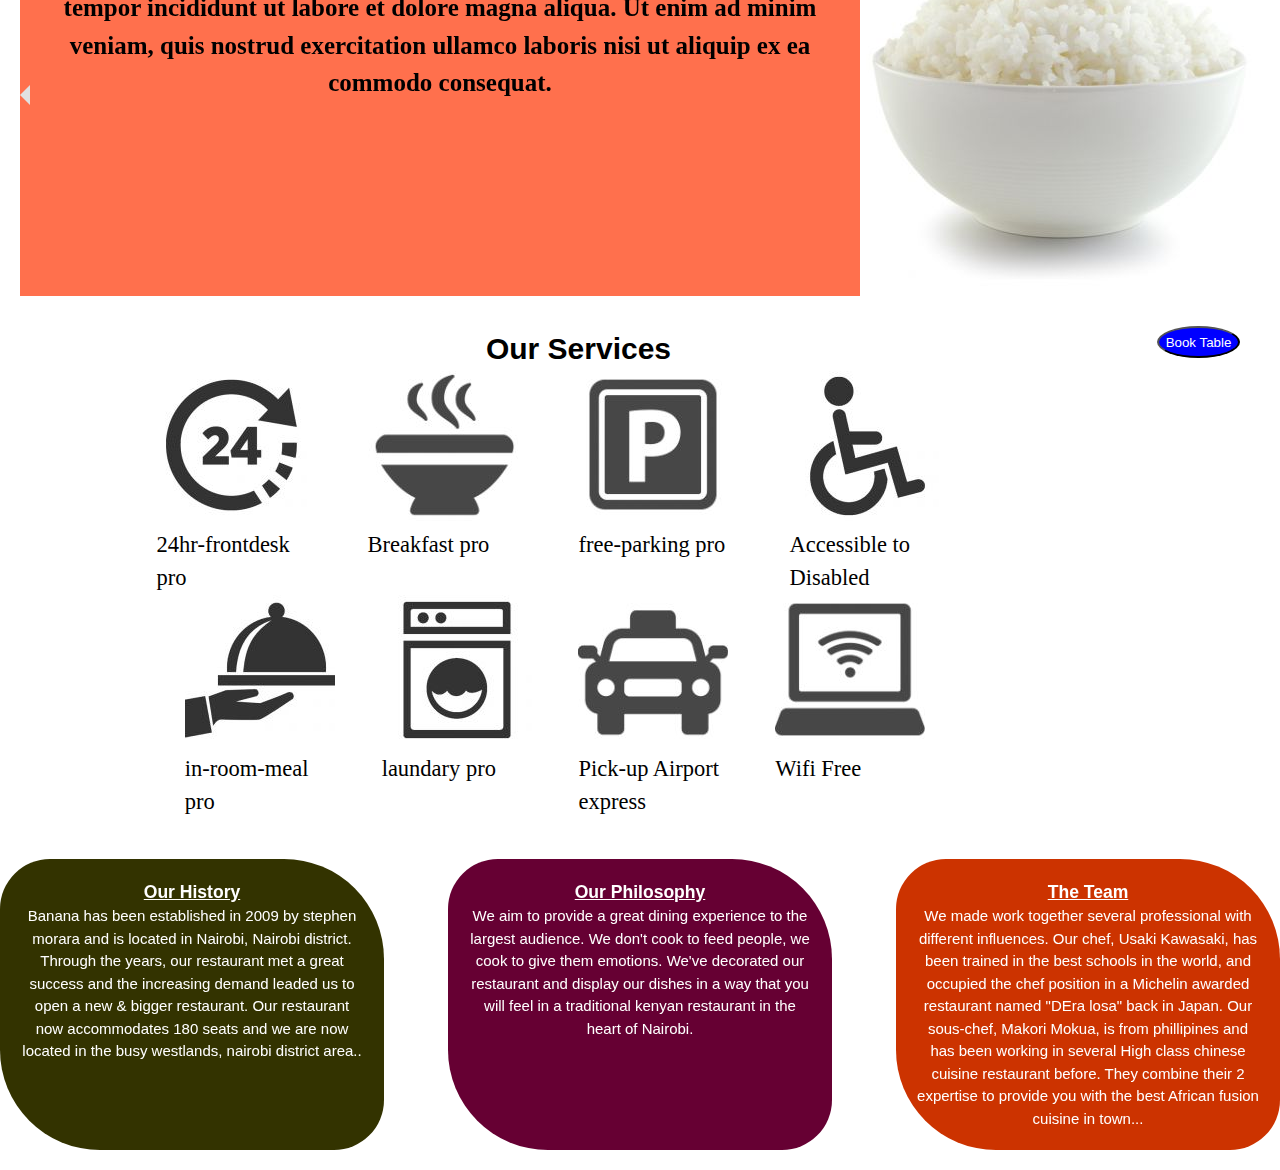
<file: bananahotel/meals-cat3.html>
<!DOCTYPE html>
<html>
<head>
	<title></title>
	<link rel="stylesheet" type="text/css" href="css/meals.css">
  <meta charset="utf-8">
    <meta name="viewport" content="width= device-width, initial-scale= 1.0">
</head>
<body>
	 <div class="container">
	  <!-- Nav -->
    <nav class="main-nav">      
      <ul class="main-menu">
        <li><a href="index.html">Home</a></li>
        <li><a href="#">About Us</a></li>
        <li><a href="rooms.html">Our rooms</a></li>
        <li><a href="#">Facilities</a></li>
        <li class="dropdown"><a href="meals.html" class="dropbtn">View Meals</a>
           
            <div class="dropdown-content">
              <a href="meals-cat1.html">Hibachi entree</a>
              <a href="meals-cat2.html">Dessert</a>
              <a href="meals-cat3.html">Side Order</a>
              <a href="meals-cat4.html">Nodes & Fried-Rice</a>
              <a href="meals-cat5.html">Sea Food</a>
            </div>  
        </li>      
        <li><a href="bookroom.html">Book a Room</a></li>      
      </ul>     
    </nav>
    </div>
     <!-- Showcase -->
    <header class="showcase">
      <div class="banner">
        <div class="center-me">
      <h1>BANANA HOTEL</h1>
      <p>
        <strong>Your Place To Be Away From Home</strong>  
      </p>
    </div>
  </div>
    </header>

<!--btn-book-meal-->
<div>
    <button class="btn_meal" type="submit"><a href="booktable.html">Book Table</a></button>
  </div>

<!--our--meals--menu--section-->
<div class="section-c">
  <h1 style="text-align: center;text-transform: capitalize;">Side Order</h1>

  <section class="facilities ">
    <div class="first hvr-bubble-float-right ">
      <p style="text-align: center;"><strong><u>*STEAM VEGETABLE*</strong></u></p>
      <p>
      Steaming works by boiling water continuously, causing it to vaporize into steam; the steam then carries heat to the nearby food, thus cooking the food. The food is kept separate from the boiling water but has direct contact with the steam, resulting in a moist texture to the food.
      </p>
    </div>
    <div class="second">
    
     <img src="medium/steam-vegetabke.jpg"  style="background-size: cover;">
    </div>
  </section>
  
  <section class="facilities">
    <div class="first-in hvr-bubble-float-right ">
      <p style="text-align: center;"><strong><u>*VEGETABLE FRIED RICE*</u></strong></p>
      <p>
        Vegetable fried rice is a dish of cooked rice that has been stir-fried in a wok or a frying pan and is usually mixed with other ingredients ... Vegetable fried rice is a popular component of East, Southeast and certain South Asian cuisines. 
      </p>
    </div>
    <div class="second-in">
    
     <img src="medium/vegetable-fried-rice.jpg"  style="background-size: cover;">
    </div>
  </section>
  <section class="facilities">
    <div class="first-out hvr-bubble-float-left">
      <p style="text-align: center;"><strong><u>*WHITE-RICE*</u></strong></p>
      <p>
       Lorem ipsum dolor sit amet, consectetur adipisicing elit, sed do eiusmod
       tempor incididunt ut labore et dolore magna aliqua. Ut enim ad minim veniam,
       quis nostrud exercitation ullamco laboris nisi ut aliquip ex ea commodo
       consequat.
      </p>
    </div>
    <div class="second-out">
    
     <img src="medium/white-rice-bowl.jpg"  style="background-size: cover;">
    </div>
  </section>
  
</div>

<!--btn-book-meal-->
<div>
    <button class="btn_meal" type="submit"><a href="booktable.html">Book Table</a></button>
  </div>

<!--services-->
<div class="section-d">
  <h1>Our Services</h1>
  <section class="images-a">
    <div class="img-1">
      <img src="img/24-hours-icon-12.jpg">
      <p>24hr-frontdesk pro</p>
       </div>
      <div class="img-1">
       <img src="img/breakfast.jpg">
       <p>Breakfast pro</p>
        </div>
       <div class="img-1">
        <img src="img/free-parking.jpg">
        <p>free-parking pro</p>
         </div>
        <div class="img-1">
         <img src="img/handicap-wheelchair-disable-512.jpg">
         <p>Accessible to Disabled</p>
          </div>
</section>
<section class="images-b">
         <div class="img-2">
          <img src="img/in-room-dinner.jpg">
          <p>in-room-meal pro</p>
           </div>
          <div class="img-2">
           <img src="img/laundry.jpg">
           <p>laundary pro</p>
            </div>
           <div class="img-2">
            <img src="img/pick-up-airport.jpg">
            <p>Pick-up Airport express</p>
             </div>
            <div class="img-2">
             <img src="img/wifi.jpg">
             <p>Wifi Free</p>
      </div>
</section>
</div>
 <!-- bottom nav -->
    <section class="section-a">
      <div class="box-a hvr-grow-shadow">
        <h3>Our History</h3>
        <p>Banana has been established in 2009 by stephen morara and is located in Nairobi, Nairobi district. Through the years, our restaurant met a great success and the increasing demand leaded us to open a new & bigger restaurant. Our restaurant now accommodates 180 seats and we are now located in the busy westlands, nairobi district area..</p>
        
      </div>
      <div class="box-b hvr-grow-shadow">
        <h3>Our Philosophy</h3>
        <p>We aim to provide a great dining experience to the largest audience. We don't cook to feed people, we cook to give them emotions. We've decorated our restaurant and display our dishes in a way that you will feel in a traditional kenyan restaurant in the heart of Nairobi.</p>
        
      </div>
      <div class="box-c hvr-grow-shadow">
        <h3>The Team</h3>
        <p>We made work together several professional with different influences. Our chef, Usaki Kawasaki, has been trained in the best schools in the world, and occupied the chef position in a Michelin awarded restaurant named "DEra losa" back in Japan. Our sous-chef, Makori Mokua, is from phillipines  and has been working in several High class chinese cuisine restaurant before. They combine their 2 expertise to provide you with the best African fusion cuisine in town...</p>
        
      </div>
    </section>

   <!--footer
    <div>
      
        <footer id="footer">
  <section class="header-a">
    <h2>Follow Us</h2>
    <p>
      <ul>
        <li><a href="#">twitter</a></li>
        <li><a href="#">youtube</a></li>
        <li><a href="#">facebook</a></li>
      </ul>
    </p>
  </section>
  <section class="header-b">
    <h2>Site Navigation</h2>
    <p>
      <ul>
        <li><a href="#">Home</a></li>
        <li><a href="#">About Us</a></li>
        <li><a href="#">Our rooms</a></li>
        <li><a href="#">Facilities</a></li>
        <li><a href="#">Book a Room</a></li>  
        <li><a href="#">Go to top</a></li>
      </ul>
    </p>
    

  </section>
  <section class="header-c">
    <h2>Contact Us</h2>
    <p style="color: #ff3355"> Lorem ipsum dolor sit amet, consectetur adipisicing elit, sed do eiusmod
    tempor incididunt ut labore et dolore magna aliqua. Ut enim ad minim veniam,
    quis nostrud exercitation ullamco laboris nisi ut aliquip ex ea commodo
    consequat. Duis aute irure dolor in reprehenderit in voluptate velit esse
    cillum dolore eu fugiat nulla pariatur. Excepteur sint occaecat cupidatat non
    proident, sunt in culpa qui officia deserunt mollit anim id est laborum.</p>
  </section>
</div>
  <div class="clr" >
    copyright. All rights reserved
   </footer>
 -->
</body>
</html>
</file>
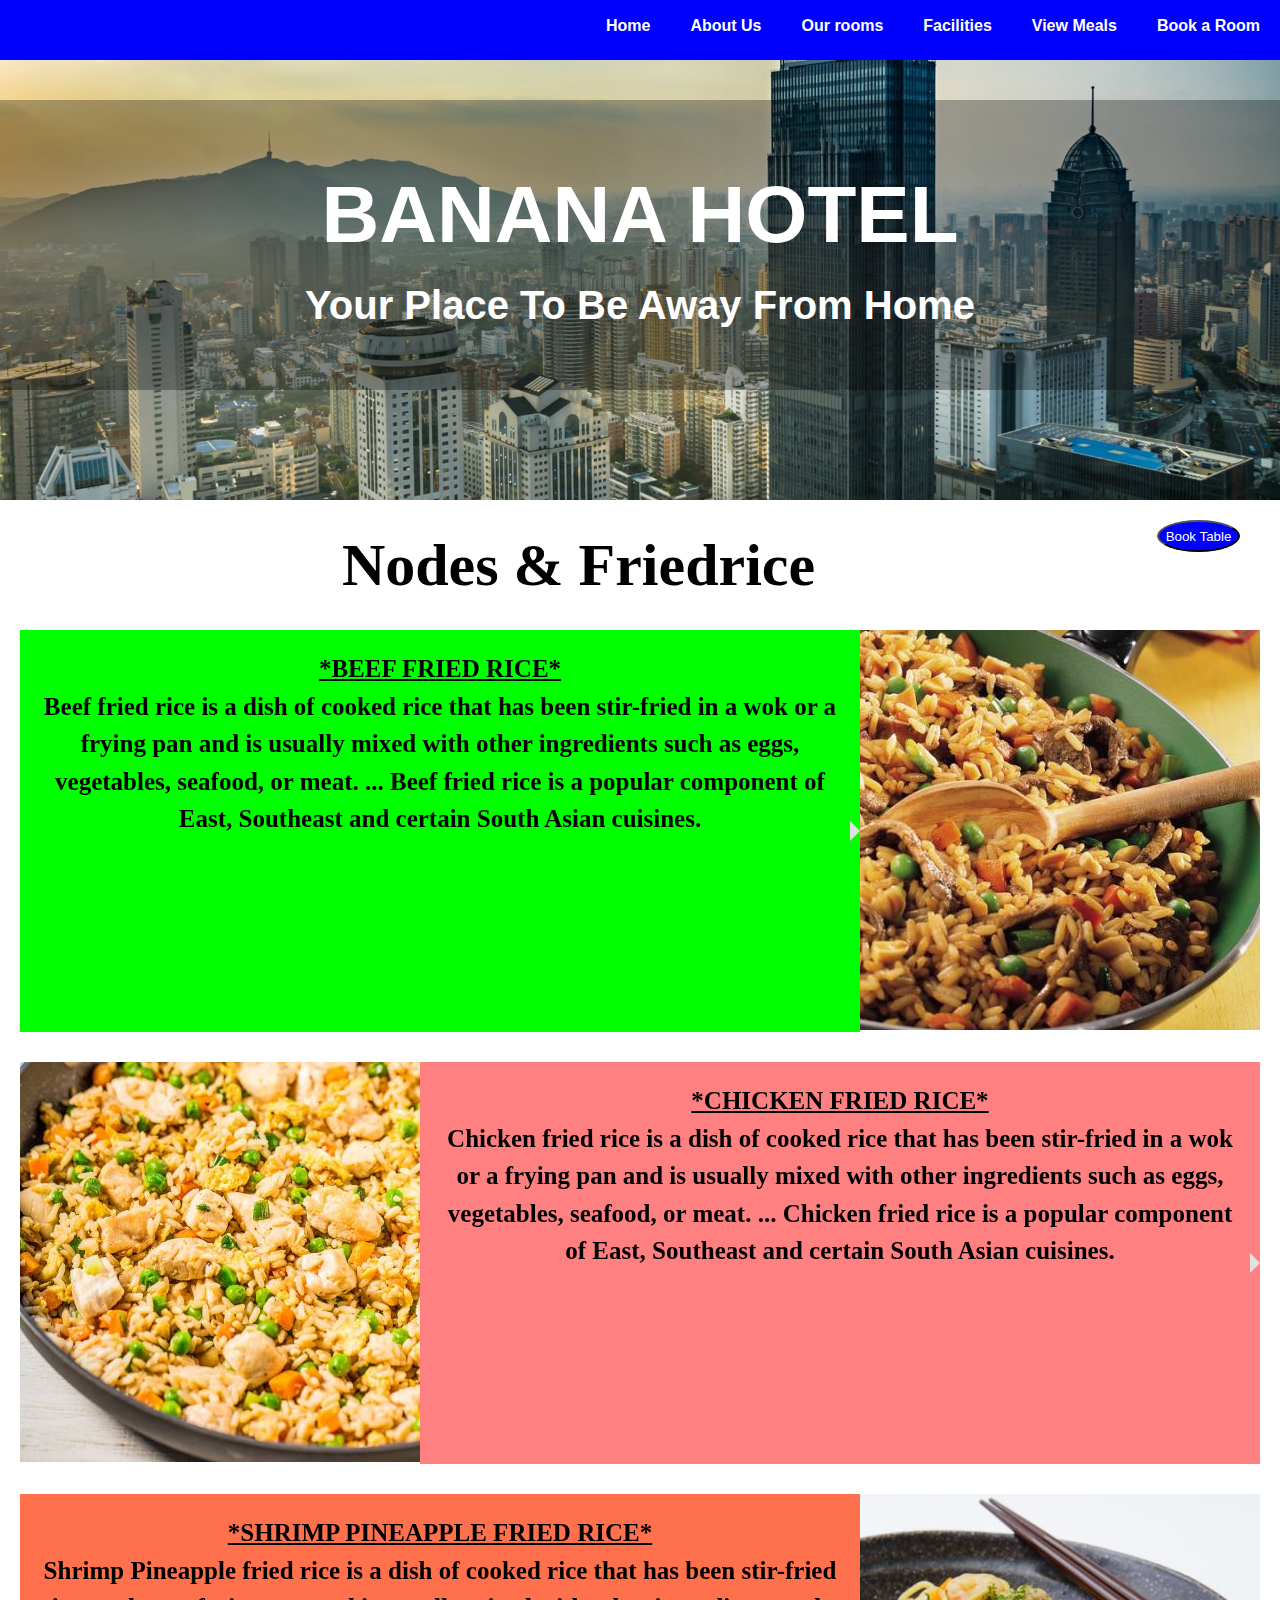
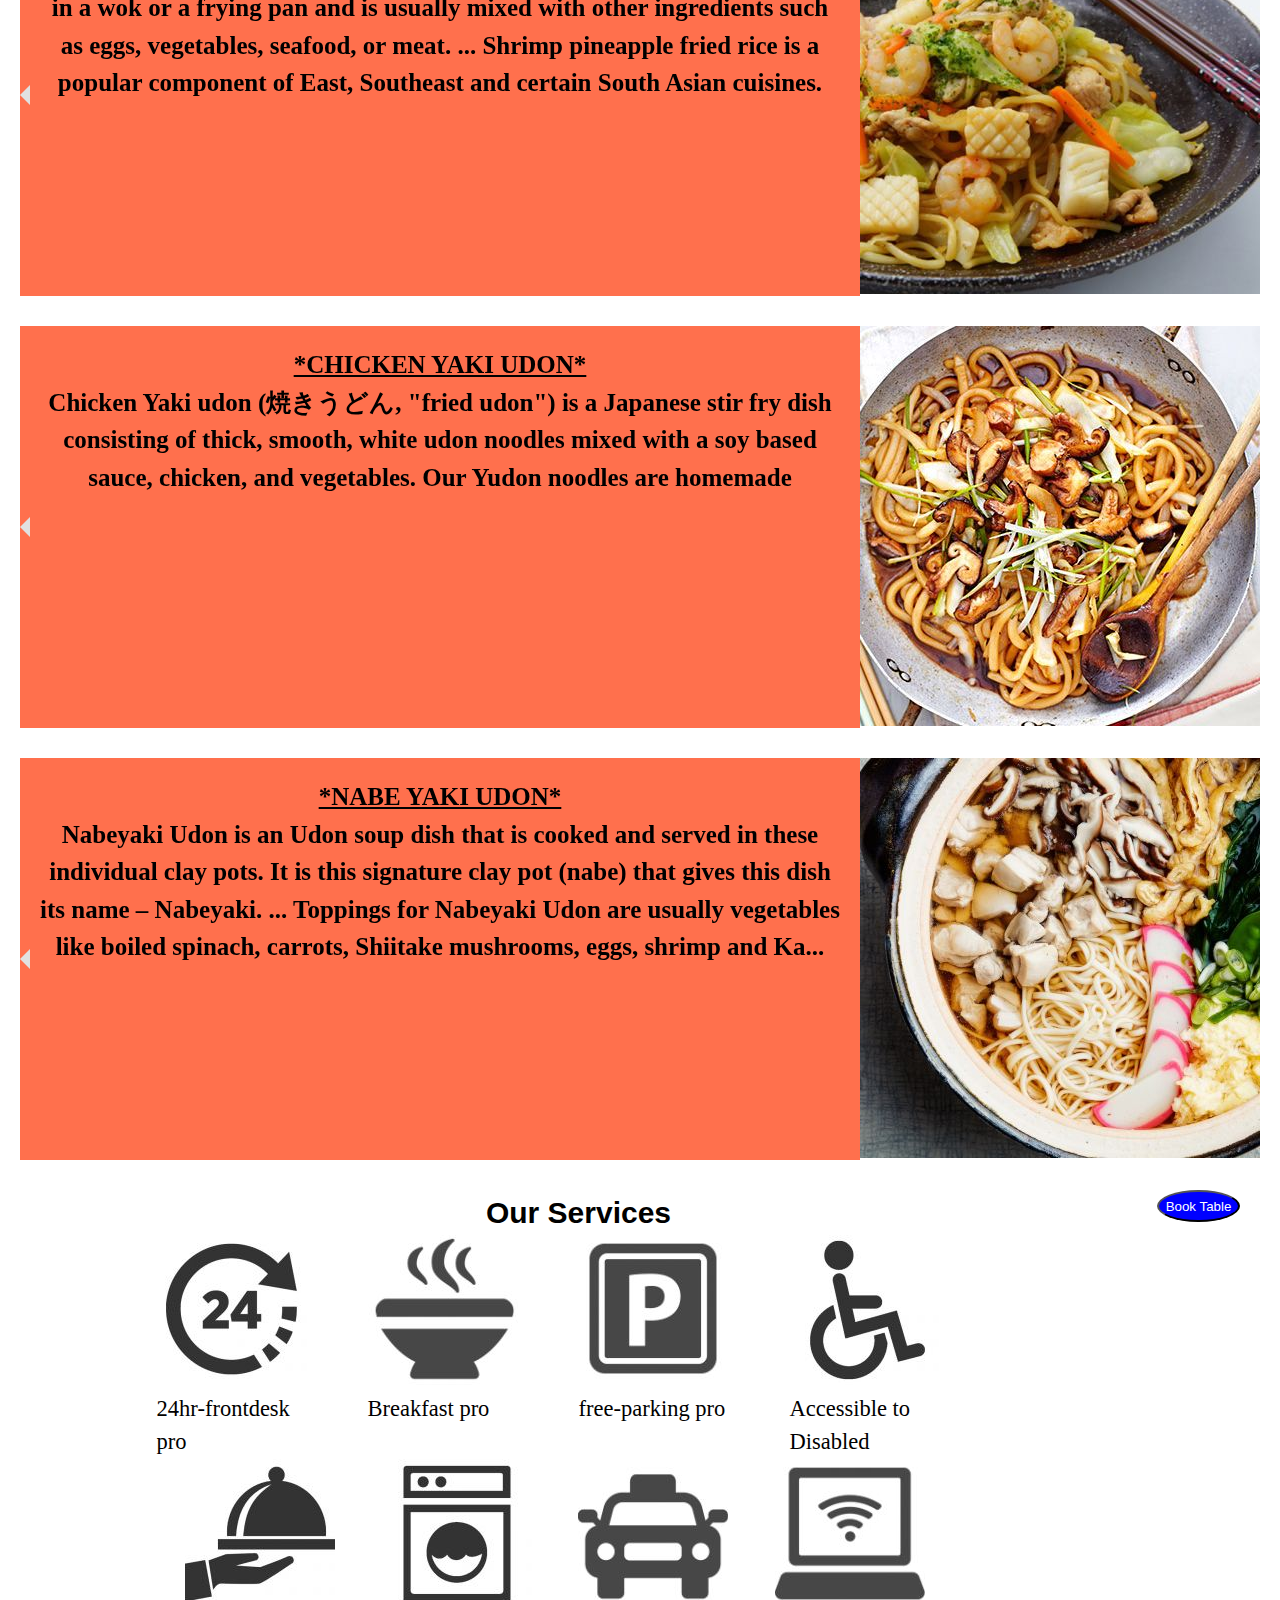
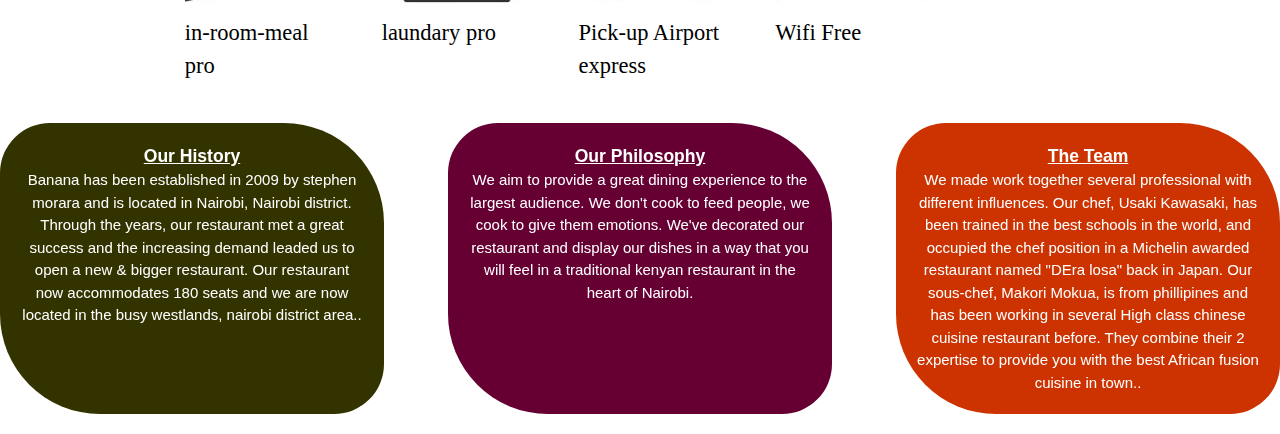
<file: bananahotel/meals-cat4.html>
<!DOCTYPE html>
<html>
<head>
	<title></title>
	<link rel="stylesheet" type="text/css" href="css/meals.css">
  <meta charset="utf-8">
    <meta name="viewport" content="width= device-width, initial-scale= 1.0">
</head>
<body>
	 <div class="container">
	  <!-- Nav -->
    <nav class="main-nav">      
      <ul class="main-menu">
        <li><a href="index.html">Home</a></li>
        <li><a href="#">About Us</a></li>
        <li><a href="rooms.html">Our rooms</a></li>
        <li><a href="#">Facilities</a></li>
        <li class="dropdown"><a href="meals.html" class="dropbtn">View Meals</a>
           
            <div class="dropdown-content">
              <a href="meals-cat1.html">Hibachi entree</a>
              <a href="meals-cat2.html">Dessert</a>
              <a href="meals-cat3.html">Side Order</a>
              <a href="meals-cat4.html">Nodes & Fried-Rice</a>
              <a href="meals-cat5.html">Sea Food</a>
            </div>  
        </li>      
        <li><a href="bookroom.php">Book a Room</a></li>     
      </ul>     
    </nav>
    </div>
     <!-- Showcase -->
    <header class="showcase">
      <div class="banner">
        <div class="center-me">
      <h1>BANANA HOTEL</h1>
      <p>
        <strong>Your Place To Be Away From Home</strong>  
      </p>
    </div>
  </div>
    </header>
<!--btn-book-meal-->
<div>
    <button class="btn_meal" type="submit"><a href="booktable.html">Book Table</a></button>
  </div>


<!--our--meals--menu--section-->
<div class="section-c">
  <h1 style="text-align: center;text-transform: capitalize;">Nodes & Friedrice</h1>

  <section class="facilities ">
    <div class="first hvr-bubble-float-right ">
      <p style="text-align: center;"><strong><u>*BEEF FRIED RICE*</strong></u></p>
      <p>
       Beef fried rice is a dish of cooked rice that has been stir-fried in a wok or a frying pan and is usually mixed with other ingredients such as eggs, vegetables, seafood, or meat. ... Beef fried rice is a popular component of East, Southeast and certain South Asian cuisines.
      </p>
    </div>
    <div class="second">
    
     <img src="medium/beef-fried-rice.jpg"  style="background-size: cover;">
    </div>
  </section>
  
  <section class="facilities">
    <div class="first-in hvr-bubble-float-right ">
      <p style="text-align: center;"><strong><u>*CHICKEN FRIED RICE*</u></strong></p>
      <p>
        Chicken fried rice is a dish of cooked rice that has been stir-fried in a wok or a frying pan and is usually mixed with other ingredients such as eggs, vegetables, seafood, or meat. ... Chicken fried rice is a popular component of East, Southeast and certain South Asian cuisines.
      </p>
    </div>
    <div class="second-in">
    
     <img src="medium/chicken-fried-rice.jpg"  style="background-size: cover;">
    </div>
  </section>
  <section class="facilities">
    <div class="first-out hvr-bubble-float-left">
      <p style="text-align: center;"><strong><u>*SHRIMP PINEAPPLE FRIED RICE*</u></strong></p>
      <p>
       Shrimp Pineapple fried rice is a dish of cooked rice that has been stir-fried in a wok or a frying pan and is usually mixed with other ingredients such as eggs, vegetables, seafood, or meat. ... Shrimp pineapple fried rice is a popular component of East, Southeast and certain South Asian cuisines.
      </p>
    </div>
    <div class="second-out">
    
     <img src="medium/seafood-yaki-udon.jpg"  style="background-size: cover;">
    </div>
  </section>
  <section class="facilities">
    <div class="first-out hvr-bubble-float-left">
      <p style="text-align: center;"><strong><u>*CHICKEN YAKI UDON*</u></strong></p>
      <p>
      Chicken Yaki udon (焼きうどん, "fried udon") is a Japanese stir fry dish consisting of thick, smooth, white udon noodles mixed with a soy based sauce, chicken, and vegetables. Our Yudon noodles are homemade
      </p>
    </div>
    <div class="second-out">
    
     <img src="medium/chicken-yaki-udon.jpg"  style="background-size: cover;">
    </div>
  </section>
  <section class="facilities">
    <div class="first-out hvr-bubble-float-left">
      <p style="text-align: center;"><strong><u>*NABE YAKI UDON*</u></strong></p>
      <p>
       Nabeyaki Udon is an Udon soup dish that is cooked and served in these individual clay pots. It is this signature clay pot (nabe) that gives this dish its name – Nabeyaki. ... Toppings for Nabeyaki Udon are usually vegetables like boiled spinach, carrots, Shiitake mushrooms, eggs, shrimp and Ka...
      </p>
    </div>
    <div class="second-out">
    
     <img src="medium/nabe-yaki-udon-soup.jpg"  style="background-size: cover;">
    </div>
  </section>
</div>
<div>
<button class="btn_meal" type="submit"><a href="booktable.html">Book Table</a></button>
</div>

<!--services-->
<div class="section-d">
  <h1>Our Services</h1>
  <section class="images-a">
    <div class="img-1">
      <img src="img/24-hours-icon-12.jpg">
      <p>24hr-frontdesk pro</p>
       </div>
      <div class="img-1">
       <img src="img/breakfast.jpg">
       <p>Breakfast pro</p>
        </div>
       <div class="img-1">
        <img src="img/free-parking.jpg">
        <p>free-parking pro</p>
         </div>
        <div class="img-1">
         <img src="img/handicap-wheelchair-disable-512.jpg">
         <p>Accessible to Disabled</p>
          </div>
</section>
<section class="images-b">
         <div class="img-2">
          <img src="img/in-room-dinner.jpg">
          <p>in-room-meal pro</p>
           </div>
          <div class="img-2">
           <img src="img/laundry.jpg">
           <p>laundary pro</p>
            </div>
           <div class="img-2">
            <img src="img/pick-up-airport.jpg">
            <p>Pick-up Airport express</p>
             </div>
            <div class="img-2">
             <img src="img/wifi.jpg">
             <p>Wifi Free</p>
      </div>
</section>
</div>
 <!-- bottom nav -->
    <section class="section-a">
      <div class="box-a hvr-grow-shadow">
        <h3>Our History</h3>
                <p>Banana has been established in 2009 by stephen morara and is located in Nairobi, Nairobi district. Through the years, our restaurant met a great success and the increasing demand leaded us to open a new & bigger restaurant. Our restaurant now accommodates 180 seats and we are now located in the busy westlands, nairobi district area..</p>

        
      </div>
      <div class="box-b hvr-grow-shadow">
        <h3>Our Philosophy</h3>
        <p>We aim to provide a great dining experience to the largest audience. We don't cook to feed people, we cook to give them emotions. We've decorated our restaurant and display our dishes in a way that you will feel in a traditional kenyan restaurant in the heart of Nairobi.</p>
        
      </div>
      <div class="box-c hvr-grow-shadow">
        <h3>The Team</h3>
                <p>We made work together several professional with different influences. Our chef, Usaki Kawasaki, has been trained in the best schools in the world, and occupied the chef position in a Michelin awarded restaurant named "DEra losa" back in Japan. Our sous-chef, Makori Mokua, is from phillipines  and has been working in several High class chinese cuisine restaurant before. They combine their 2 expertise to provide you with the best African fusion cuisine in town..</p>

      </div>
    </section>
   <!--footer
    <div>
      
        <footer id="footer">
  <section class="header-a">
    <h2>Follow Us</h2>
    <p>
      <ul>
        <li><a href="#">twitter</a></li>
        <li><a href="#">youtube</a></li>
        <li><a href="#">facebook</a></li>
      </ul>
    </p>
  </section>
  <section class="header-b">
    <h2>Site Navigation</h2>
    <p>
      <ul>
        <li><a href="#">Home</a></li>
        <li><a href="#">About Us</a></li>
        <li><a href="#">Our rooms</a></li>
        <li><a href="#">Facilities</a></li>
        <li><a href="#">Book a Room</a></li>  
        <li><a href="#">Go to top</a></li>
      </ul>
    </p>
    

  </section>
  <section class="header-c">
    <h2>Contact Us</h2>
    <p style="color: #ff3355"> Lorem ipsum dolor sit amet, consectetur adipisicing elit, sed do eiusmod
    tempor incididunt ut labore et dolore magna aliqua. Ut enim ad minim veniam,
    quis nostrud exercitation ullamco laboris nisi ut aliquip ex ea commodo
    consequat. Duis aute irure dolor in reprehenderit in voluptate velit esse
    cillum dolore eu fugiat nulla pariatur. Excepteur sint occaecat cupidatat non
    proident, sunt in culpa qui officia deserunt mollit anim id est laborum.</p>
  </section>
</div>
  <div class="clr" >
    copyright. All rights reserved
   </footer>
 -->
</body>
</html>
</file>
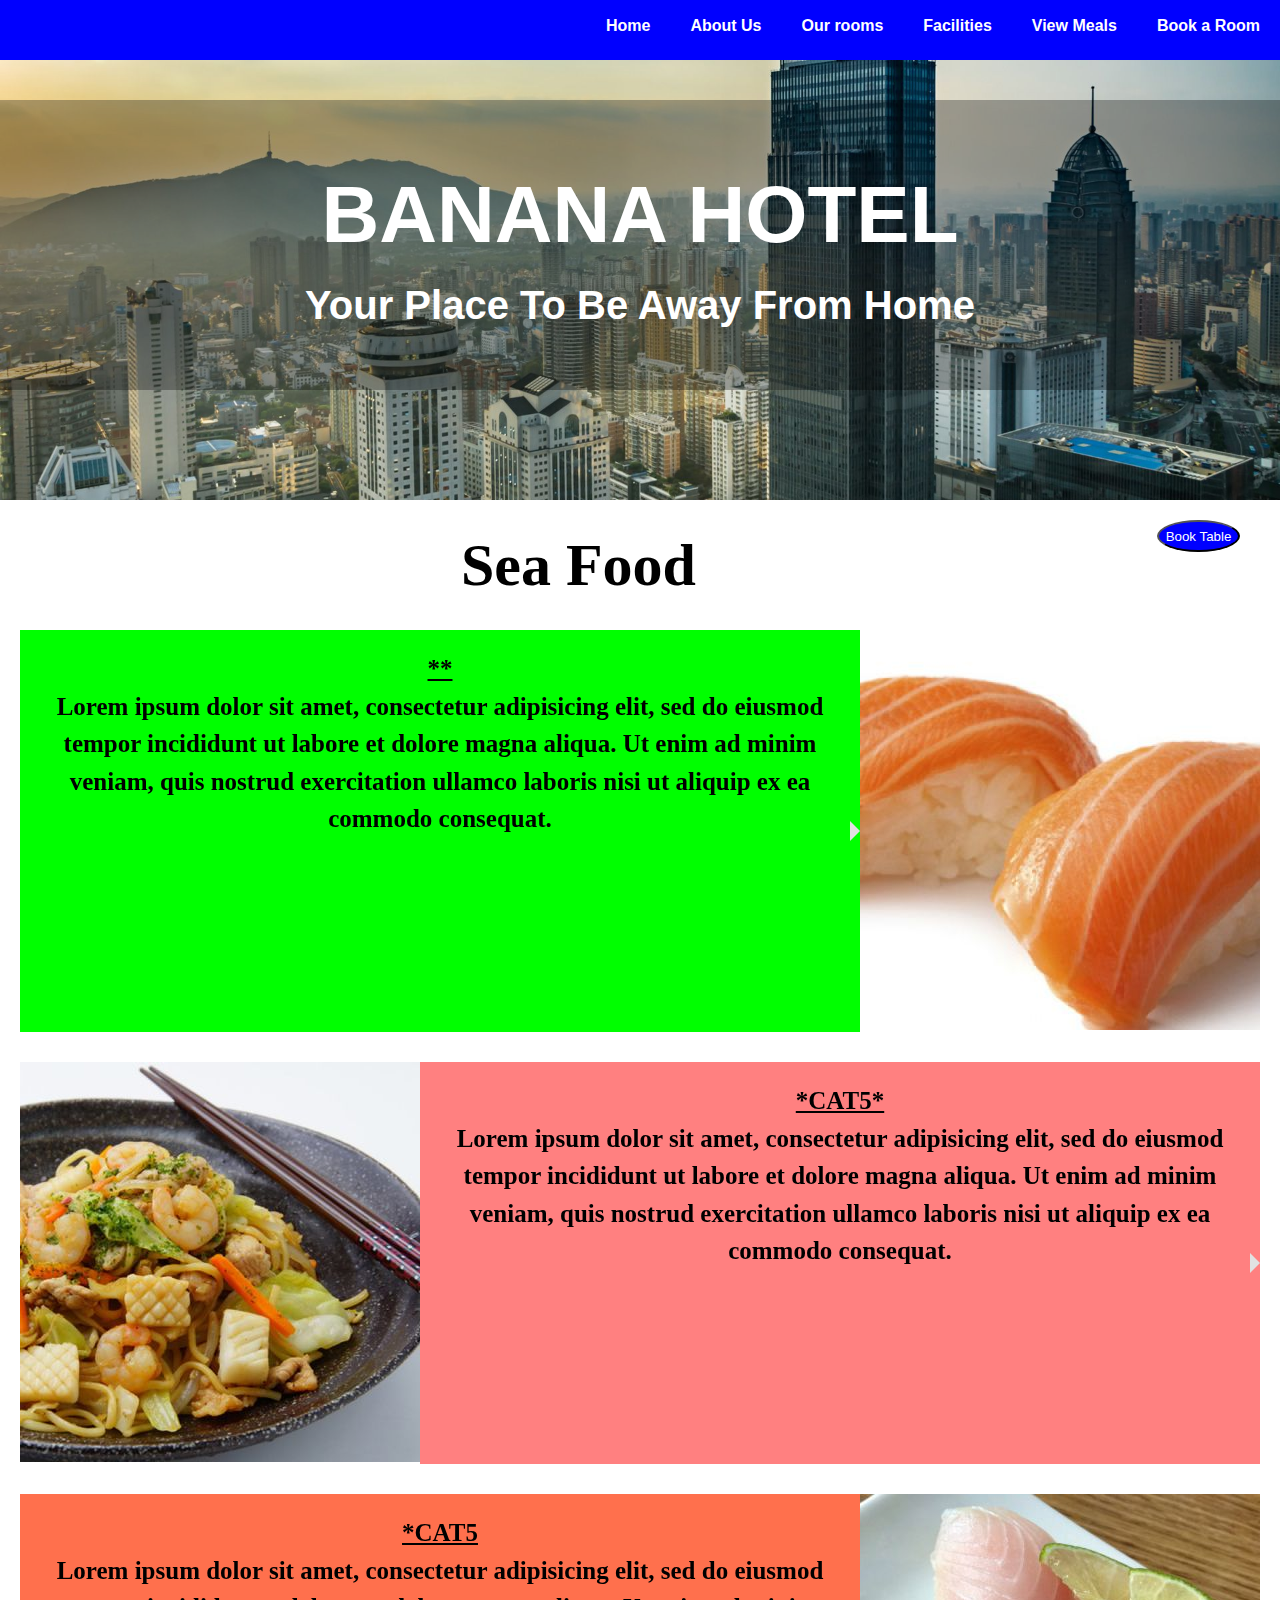
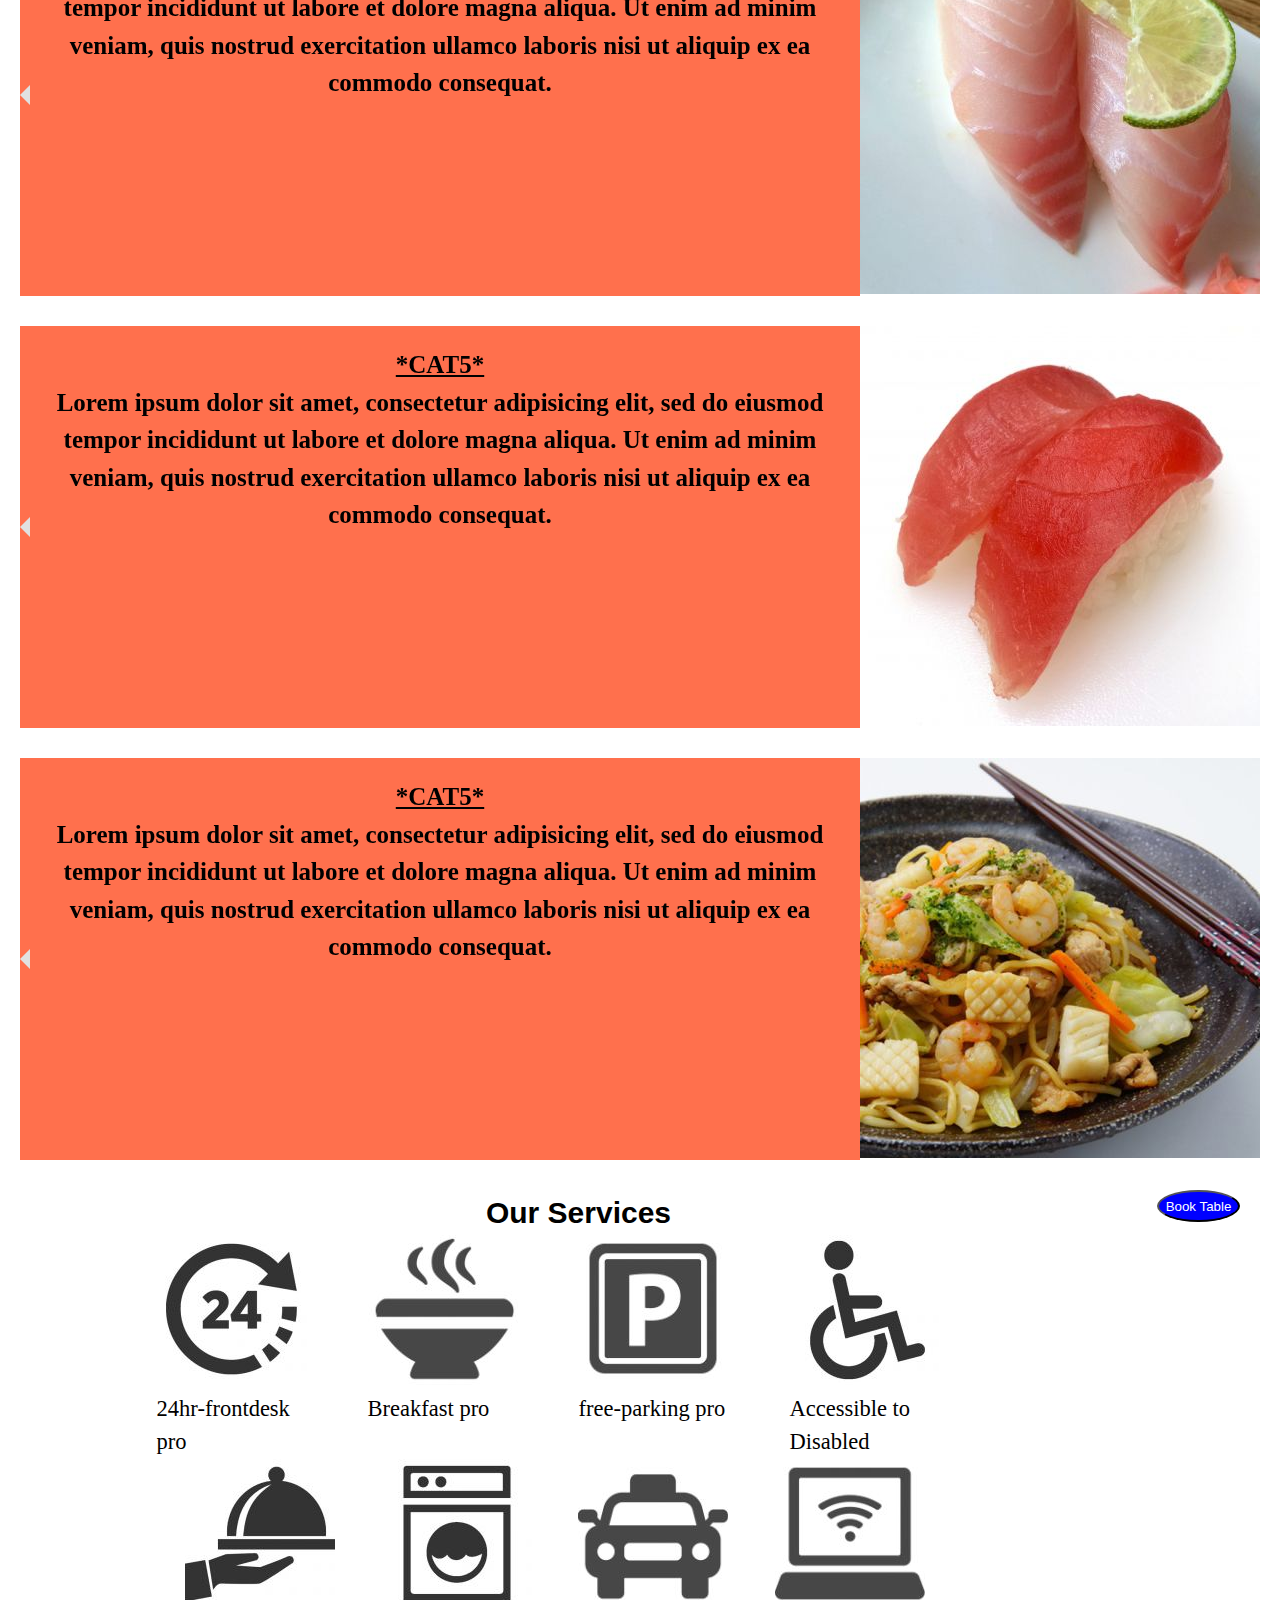
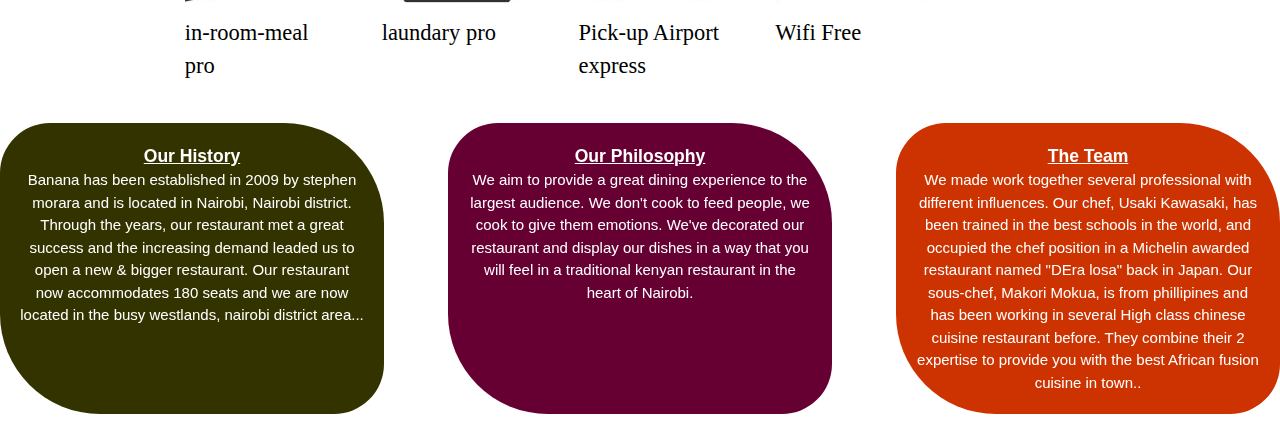
<file: bananahotel/meals-cat5.html>
<!DOCTYPE html>
<html>
<head>
	<title></title>
	<link rel="stylesheet" type="text/css" href="css/meals.css">
  <meta charset="utf-8">
    <meta name="viewport" content="width= device-width, initial-scale= 1.0">
</head>
<body>
	 <div class="container">
	  <!-- Nav -->
    <nav class="main-nav">      
      <ul class="main-menu">
        <li><a href="index.html">Home</a></li>
        <li><a href="#">About Us</a></li>
        <li><a href="rooms.html">Our rooms</a></li>
        <li><a href="#">Facilities</a></li>
        <li class="dropdown"><a href="meals.html" class="dropbtn">View Meals</a>
           
            <div class="dropdown-content">
              <a href="meals-cat1.html">Hibachi entree</a>
              <a href="meals-cat2.html">Dessert</a>
              <a href="meals-cat3.html">Side Order</a>
              <a href="meals-cat4.html">Nodes & Fried-Rice</a>
              <a href="meals-cat5.html">Sea Food</a>
            </div>  
        </li>      
        <li><a href="bookroom.html">Book a Room</a></li>      
      </ul>     
    </nav>
    </div>
     <!-- Showcase -->
    <header class="showcase">
      <div class="banner">
        <div class="center-me">
      <h1>BANANA HOTEL</h1>
      <p>
        <strong>Your Place To Be Away From Home</strong>  
      </p>
    </div>
  </div>
    </header>
    <!--btn-book-meal-->
<div>
    <button class="btn_meal" type="submit"><a href="booktable.html">Book Table</a></button>
  </div>

<!--our--meals--menu--section-->
<div class="section-c">
  <h1 style="text-align: center;text-transform: capitalize;">Sea food</h1>

  <section class="facilities ">
    <div class="first hvr-bubble-float-right ">
      <p style="text-align: center;"><strong><u>**</strong></u></p>
      <p>
       Lorem ipsum dolor sit amet, consectetur adipisicing elit, sed do eiusmod
       tempor incididunt ut labore et dolore magna aliqua. Ut enim ad minim veniam,
       quis nostrud exercitation ullamco laboris nisi ut aliquip ex ea commodo
       consequat.
      </p>
    </div>
    <div class="second">
    
     <img src="medium/sake-salmon.jpg"  style="background-size: cover;">
    </div>
  </section>
  
  <section class="facilities">
    <div class="first-in hvr-bubble-float-right ">
      <p style="text-align: center;"><strong><u>*CAT5*</u></strong></p>
      <p>
        Lorem ipsum dolor sit amet, consectetur adipisicing elit, sed do eiusmod
        tempor incididunt ut labore et dolore magna aliqua. Ut enim ad minim veniam,
        quis nostrud exercitation ullamco laboris nisi ut aliquip ex ea commodo
        consequat. 
      </p>
    </div>
    <div class="second-in">
    
     <img src="medium/seafood-yaki-udon.jpg"  style="background-size: cover;">
    </div>
  </section>
  <section class="facilities">
    <div class="first-out hvr-bubble-float-left">
      <p style="text-align: center;"><strong><u>*CAT5</u></strong></p>
      <p>
       Lorem ipsum dolor sit amet, consectetur adipisicing elit, sed do eiusmod
       tempor incididunt ut labore et dolore magna aliqua. Ut enim ad minim veniam,
       quis nostrud exercitation ullamco laboris nisi ut aliquip ex ea commodo
       consequat.
      </p>
    </div>
    <div class="second-out">
    
     <img src="medium/red-snapper.jpg"  style="background-size: cover;">
    </div>
  </section>
  <section class="facilities">
    <div class="first-out hvr-bubble-float-left">
      <p style="text-align: center;"><strong><u>*CAT5*</u></strong></p>
      <p>
       Lorem ipsum dolor sit amet, consectetur adipisicing elit, sed do eiusmod
       tempor incididunt ut labore et dolore magna aliqua. Ut enim ad minim veniam,
       quis nostrud exercitation ullamco laboris nisi ut aliquip ex ea commodo
       consequat.
      </p>
    </div>
    <div class="second-out">
    
     <img src="medium/maguro-tuna.jpg"  style="background-size: cover;">
    </div>
  </section>
  <section class="facilities">
    <div class="first-out hvr-bubble-float-left">
      <p style="text-align: center;"><strong><u>*CAT5*</u></strong></p>
      <p>
       Lorem ipsum dolor sit amet, consectetur adipisicing elit, sed do eiusmod
       tempor incididunt ut labore et dolore magna aliqua. Ut enim ad minim veniam,
       quis nostrud exercitation ullamco laboris nisi ut aliquip ex ea commodo
       consequat.
      </p>
    </div>
    <div class="second-out">
    
     <img src="medium/seafood-yaki-udon.jpg"  style="background-size: cover;">
    </div>
  </section>
</div>

<!--btn-book-meal-->
<div>
    <button class="btn_meal" type="submit"><a href="booktable.html">Book Table</a></button>
  </div>

<!--services-->
<div class="section-d">
  <h1>Our Services</h1>
  <section class="images-a">
    <div class="img-1">
      <img src="img/24-hours-icon-12.jpg">
      <p>24hr-frontdesk pro</p>
       </div>
      <div class="img-1">
       <img src="img/breakfast.jpg">
       <p>Breakfast pro</p>
        </div>
       <div class="img-1">
        <img src="img/free-parking.jpg">
        <p>free-parking pro</p>
         </div>
        <div class="img-1">
         <img src="img/handicap-wheelchair-disable-512.jpg">
         <p>Accessible to Disabled</p>
          </div>
</section>
<section class="images-b">
         <div class="img-2">
          <img src="img/in-room-dinner.jpg">
          <p>in-room-meal pro</p>
           </div>
          <div class="img-2">
           <img src="img/laundry.jpg">
           <p>laundary pro</p>
            </div>
           <div class="img-2">
            <img src="img/pick-up-airport.jpg">
            <p>Pick-up Airport express</p>
             </div>
            <div class="img-2">
             <img src="img/wifi.jpg">
             <p>Wifi Free</p>
      </div>
</section>
</div>
 <!-- bottom nav -->
    <section class="section-a">
      <div class="box-a hvr-grow-shadow">
        <h3>Our History</h3>
        <p>Banana has been established in 2009 by stephen morara and is located in Nairobi, Nairobi district. Through the years, our restaurant met a great success and the increasing demand leaded us to open a new & bigger restaurant. Our restaurant now accommodates 180 seats and we are now located in the busy westlands, nairobi district area...</p>
        
      </div>
      <div class="box-b hvr-grow-shadow">
        <h3>Our Philosophy</h3>
        <p>We aim to provide a great dining experience to the largest audience. We don't cook to feed people, we cook to give them emotions. We've decorated our restaurant and display our dishes in a way that you will feel in a traditional kenyan restaurant in the heart of Nairobi.</p>
        
      </div>
      <div class="box-c hvr-grow-shadow">
        <h3>The Team</h3>
               <p>We made work together several professional with different influences. Our chef, Usaki Kawasaki, has been trained in the best schools in the world, and occupied the chef position in a Michelin awarded restaurant named "DEra losa" back in Japan. Our sous-chef, Makori Mokua, is from phillipines  and has been working in several High class chinese cuisine restaurant before. They combine their 2 expertise to provide you with the best African fusion cuisine in town..</p>

      </div>
    </section>
   <!--footer
    <div>
      
        <footer id="footer">
  <section class="header-a">
    <h2>Follow Us</h2>
    <p>
      <ul>
        <li><a href="#">twitter</a></li>
        <li><a href="#">youtube</a></li>
        <li><a href="#">facebook</a></li>
      </ul>
    </p>
  </section>
  <section class="header-b">
    <h2>Site Navigation</h2>
    <p>
      <ul>
        <li><a href="#">Home</a></li>
        <li><a href="#">About Us</a></li>
        <li><a href="#">Our rooms</a></li>
        <li><a href="#">Facilities</a></li>
        <li><a href="#">Book a Room</a></li>  
        <li><a href="#">Go to top</a></li>
      </ul>
    </p>
    

  </section>
  <section class="header-c">
    <h2>Contact Us</h2>
    <p style="color: #ff3355"> Lorem ipsum dolor sit amet, consectetur adipisicing elit, sed do eiusmod
    tempor incididunt ut labore et dolore magna aliqua. Ut enim ad minim veniam,
    quis nostrud exercitation ullamco laboris nisi ut aliquip ex ea commodo
    consequat. Duis aute irure dolor in reprehenderit in voluptate velit esse
    cillum dolore eu fugiat nulla pariatur. Excepteur sint occaecat cupidatat non
    proident, sunt in culpa qui officia deserunt mollit anim id est laborum.</p>
  </section>
</div>
  <div class="clr" >
    copyright. All rights reserved
   </footer>
 -->
</body>
</html>
</file>
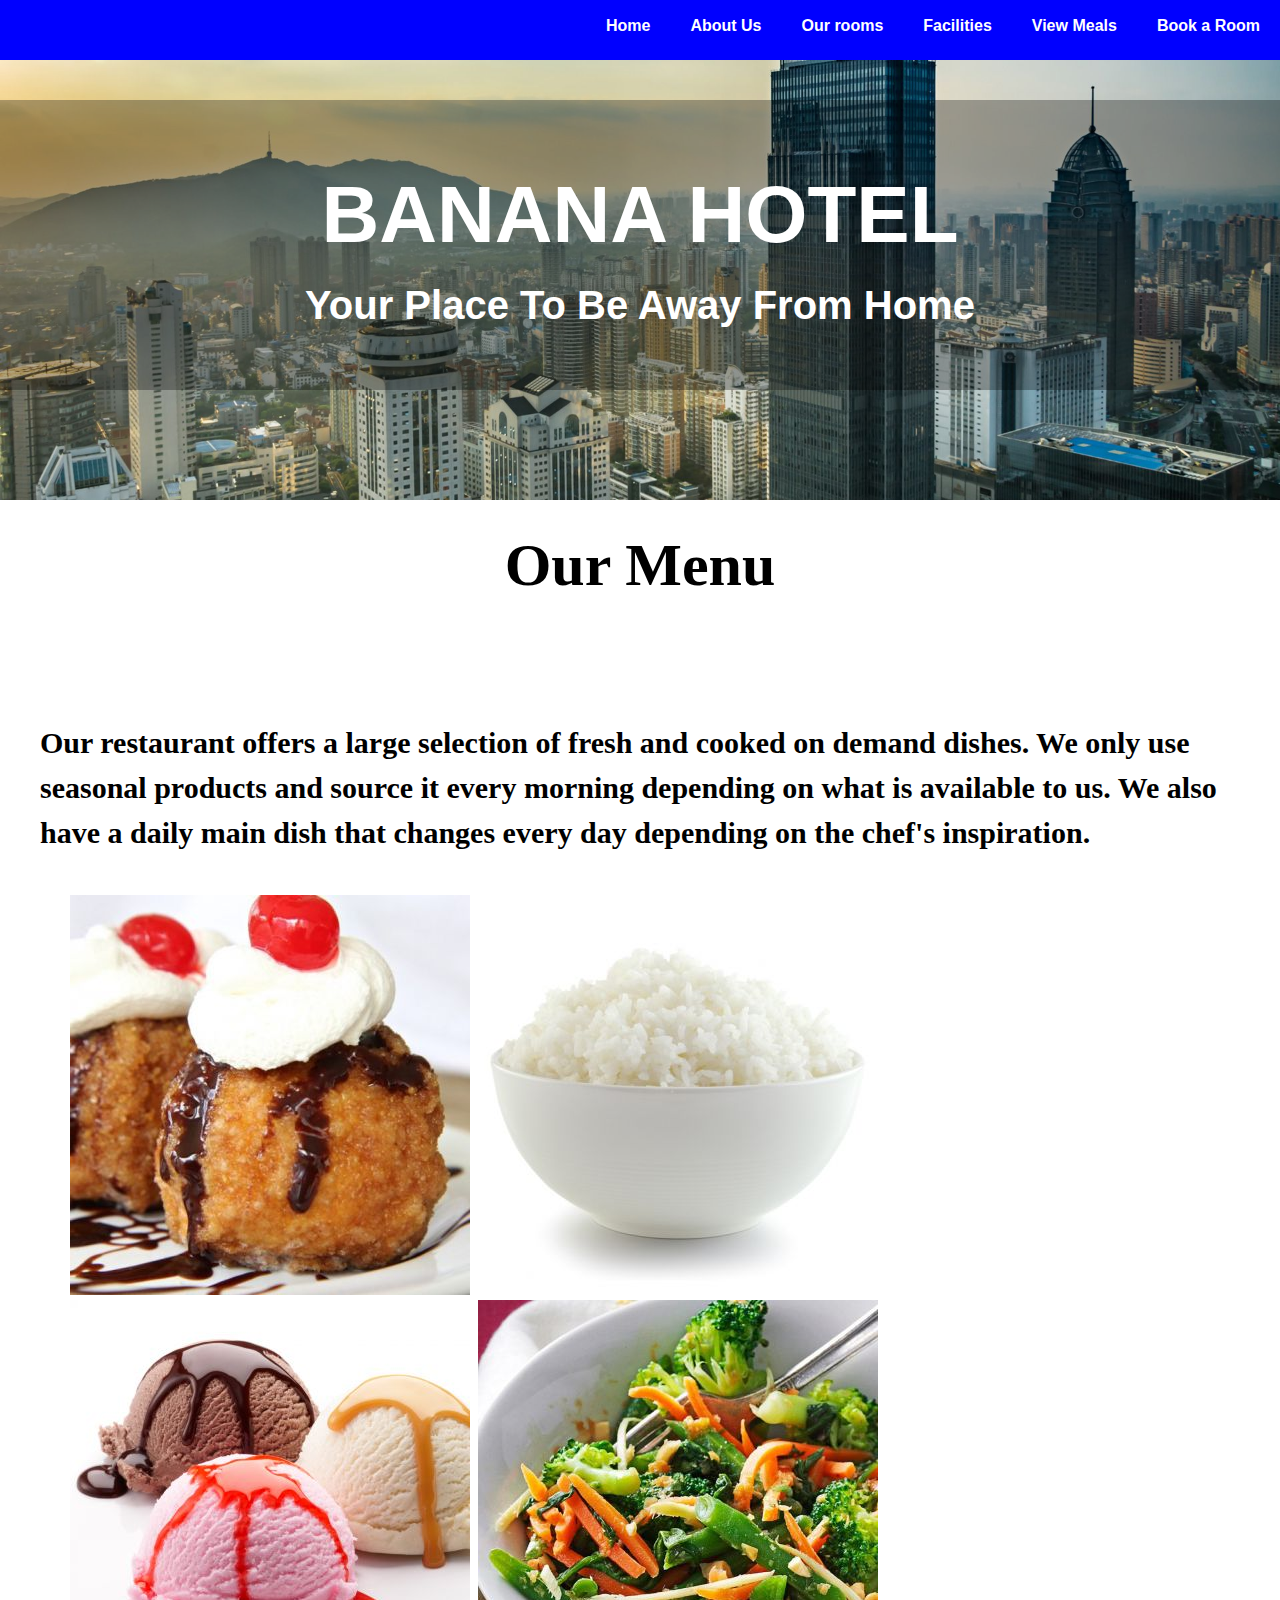
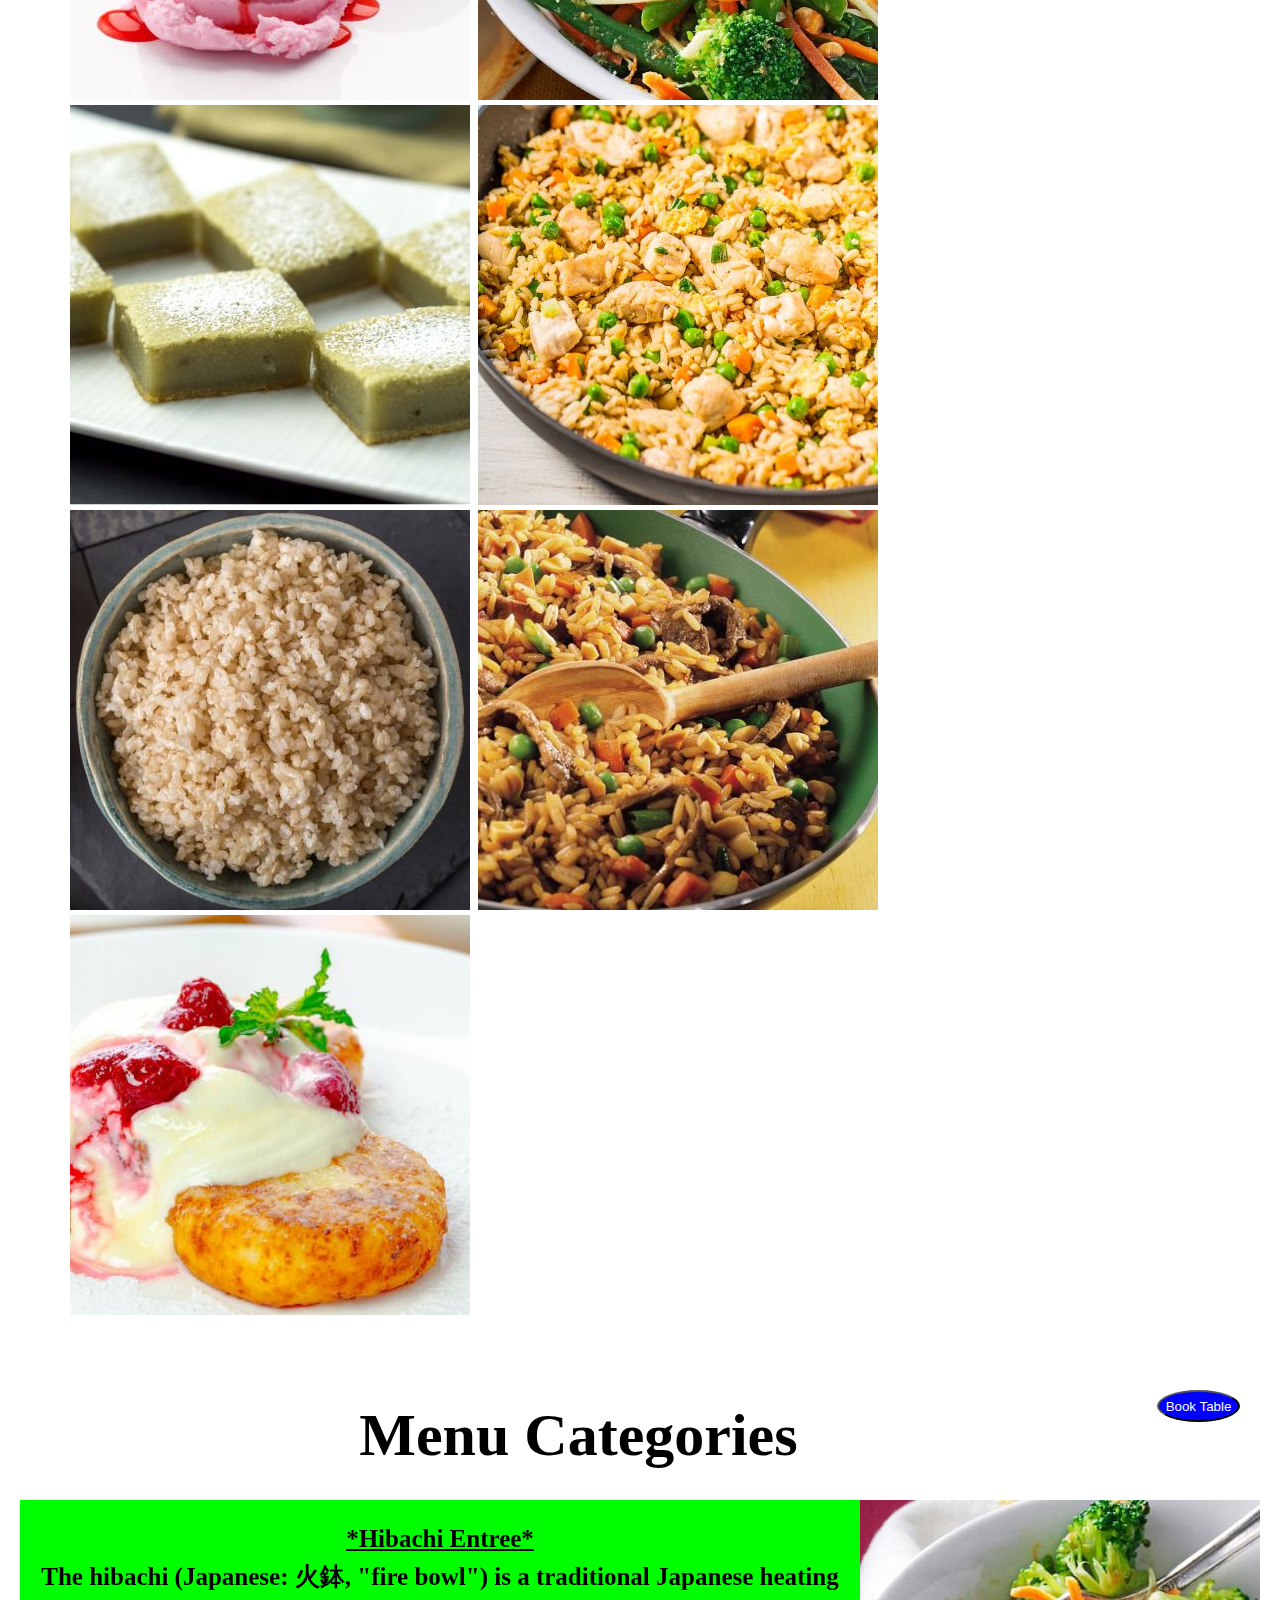
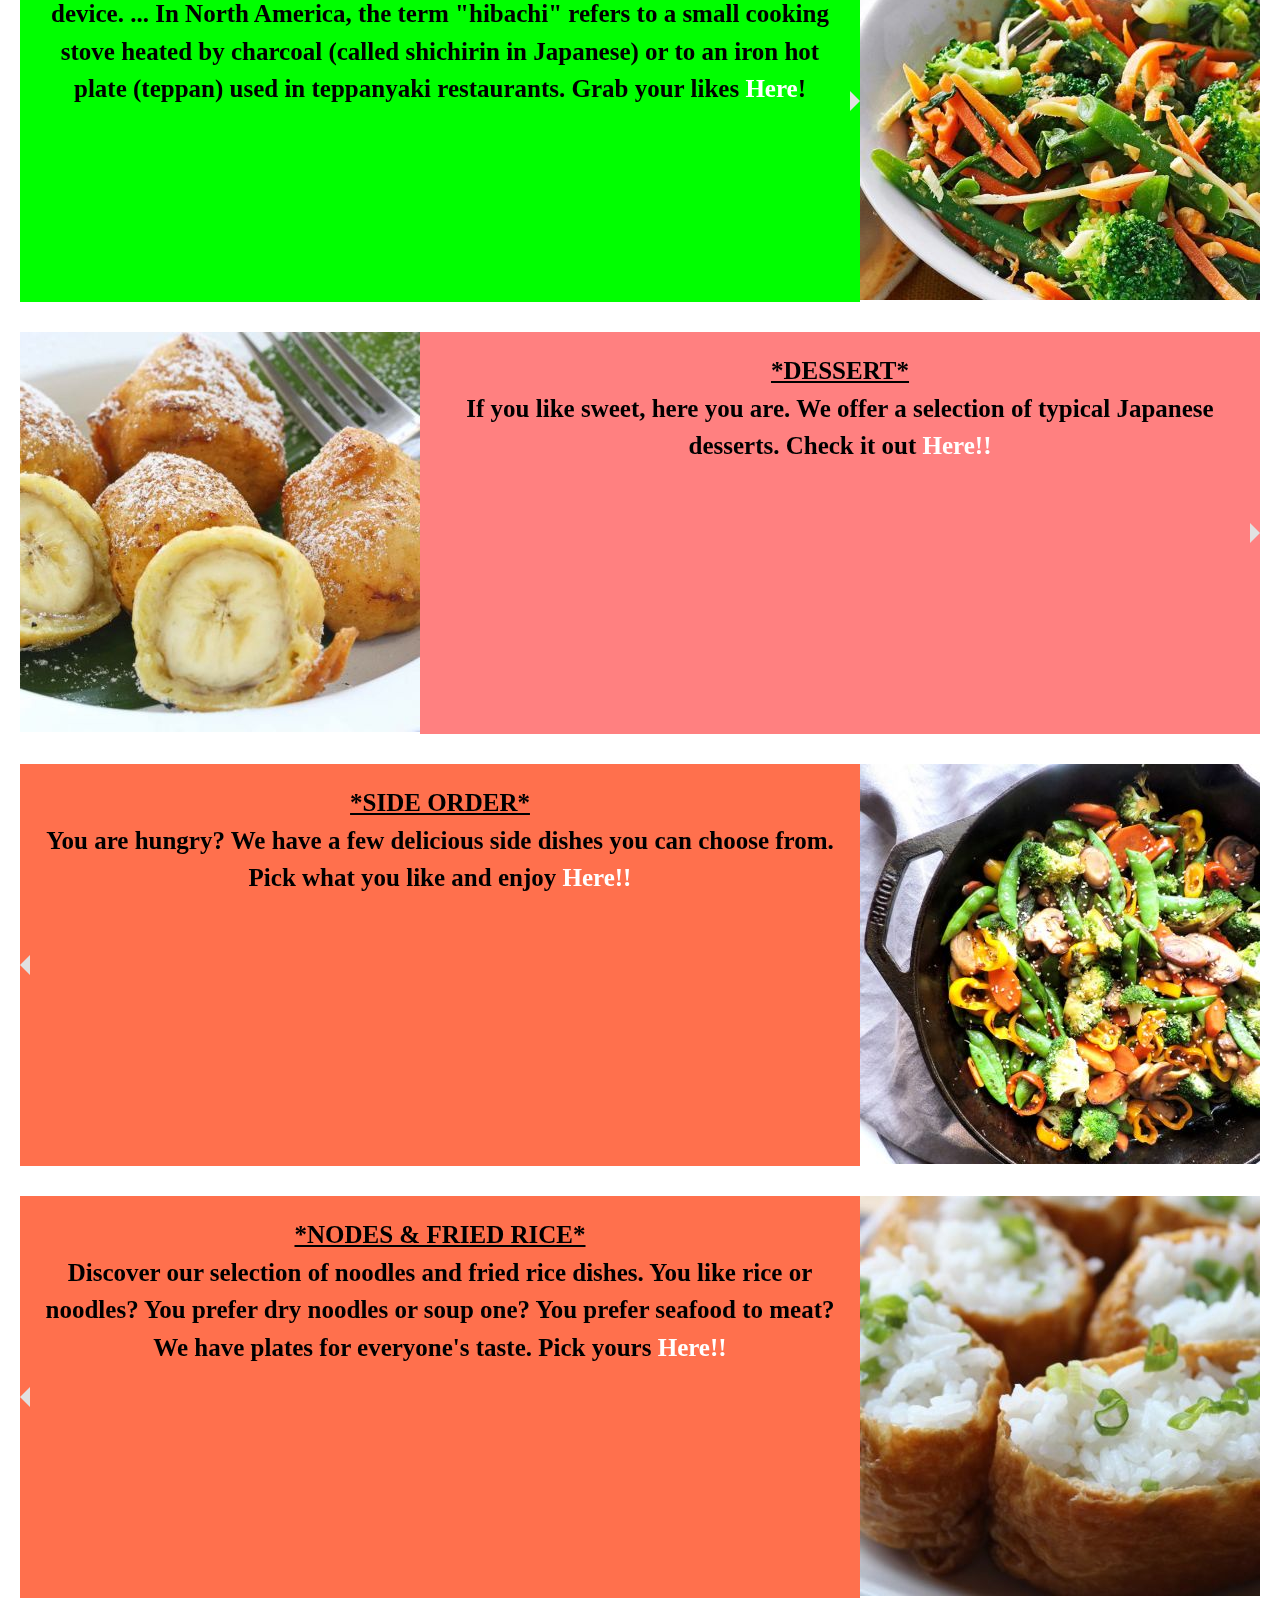
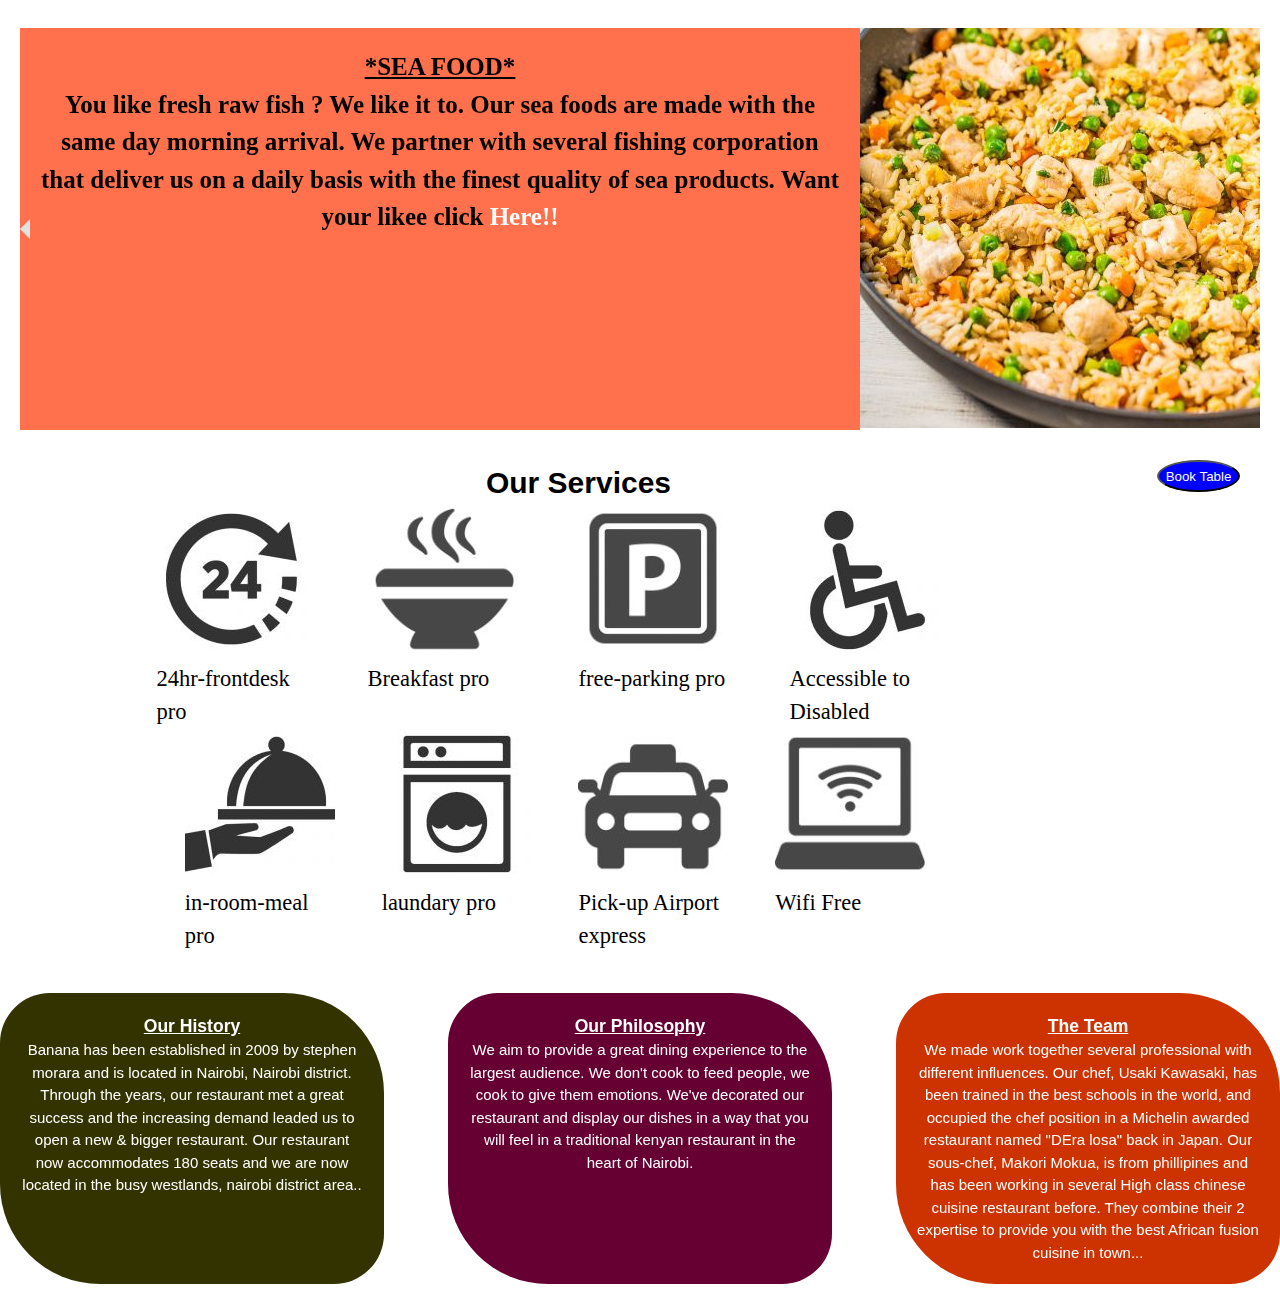
<file: bananahotel/meals.html>
<!DOCTYPE html>
<html>
<head>
	<title></title>
	<link rel="stylesheet" type="text/css" href="css/meals.css">
  <meta charset="utf-8">
    <meta name="viewport" content="width= device-width, initial-scale= 1.0">
</head>
<body>
	 <div class="container">
	  <!-- Nav -->
    <nav class="main-nav">      
      <ul class="main-menu">
        <li><a href="index.html">Home</a></li>
        <li><a href="#">About Us</a></li>
        <li><a href="rooms.html">Our rooms</a></li>
        <li><a href="index.html">Facilities</a></li>
         <li class="dropdown"><a href="meals.html" class="dropbtn">View Meals</a>
           
            <div class="dropdown-content">
              <a href="meals-cat1.html">Hibachi entree</a>
              <a href="meals-cat2.html">Dessert</a>
              <a href="meals-cat3.html">Side Order</a>
              <a href="meals-cat4.html">Nodes & Fried-Rice</a>
              <a href="meals-cat5.html">Sea Food</a>
              <a href="booktable.html">Book Table</a>  
            </div>  
        </li> 
        <li><a href="bookroom.html">Book a Room</a></li>       
      </ul>     
    </nav>
    </div>
     <!-- Showcase -->
    <header class="showcase">
      <div class="banner">
        <div class="center-me">
      <h1>BANANA HOTEL</h1>
      <p>
        <strong>Your Place To Be Away From Home</strong>  
      </p>
    </div>
  </div>
    </header>
  
  
<!--our rooms gallary-->
<div class="section-b">
  <h1 style="text-align: center;text-transform: capitalize;font-family: cursive;">our menu</h1>
  <section class="rooms">

    <div>
    <p class="display">Our restaurant offers a large selection of fresh and cooked on demand dishes. We only use seasonal products and source it every morning depending on what is available to us. We also have a daily main dish that changes every day depending on the chef's inspiration.</p>
  </div>

    <div class="bedroom">
      <img src="medium/fried-ice-cream.jpg"  style="background-size: cover;">
      <img src="medium/white-rice-bowl.jpg"  style="background-size: cover;">      
      <img src="medium/icecream.jpg"  style="background-size: cover;">
      <img src="medium/steam-vegetabke.jpg" style="background-size: cover;">
      <img src="medium/mochi.jpg"  style="background-size: cover;">
      <img src="medium/chicken-fried-rice.jpg"  style="background-size: cover;">      
      <img src="medium/brown-rice.jpg"  style="background-size: cover;">
      <img src="medium/beef-fried-rice.jpg" style="background-size: cover;">
      <img src="medium/fried-cheese-cake.jpg" style="background-size: cover;">
    </div>
  </section>
</div>
<!--btn-book-meal-->
<div>
    <button class="btn_meal" type="submit"><a href="booktable.html">Book Table</a></button>
  </div>
  
<!--our--meals--menu--section-->
<div class="section-c">
  <h1 style="text-align: center;text-transform: capitalize;">Menu Categories</h1>

  <section class="facilities ">
    <div class="first hvr-bubble-float-right ">
      <p style="text-align: center;"><strong><u>*Hibachi Entree*</strong></u></p>
      <p>
       The hibachi (Japanese: 火鉢, "fire bowl") is a traditional Japanese heating device. ... In North America, the term "hibachi" refers to a small cooking stove heated by charcoal (called shichirin in Japanese) or to an iron hot plate (teppan) used in teppanyaki restaurants. Grab your likes <a href="meals-cat1.php"> Here</a>!
      </p>
      </p>
    </div>
    <div class="second">
    
     <img src="medium/steam-vegetabke.jpg"  style="background-size: cover;">
    </div>
  </section>
  
  <section class="facilities">
    <div class="first-in hvr-bubble-float-right ">
      <p style="text-align: center;"><strong><u>*DESSERT*</u></strong></p>
      <p>
        If you like sweet, here you are. We offer a selection of typical Japanese desserts. Check it out <a href="meals-cat2.html"> Here!!</a>
      </p>
    </div>
    <div class="second-in">
    
     <img src="medium/fried-banana.jpg"  style="background-size: cover;">
    </div>
  </section>
  <section class="facilities">
    <div class="first-out hvr-bubble-float-left">
      <p style="text-align: center;"><strong><u>*SIDE ORDER*</u></strong></p>
      <p>
      You are hungry? We have a few delicious side dishes you can choose from. Pick what you like and enjoy <a href="meals-cat3.html"> Here!!</a>
      </p>
    </div>
    <div class="second-out">
    
     <img src="medium/hibachi-vegetable.jpg"  style="background-size: cover;">
    </div>
  </section>
  <section class="facilities">
    <div class="first-out hvr-bubble-float-left">
      <p style="text-align: center;"><strong><u>*NODES & FRIED RICE*</u></strong></p>
      <p>
       Discover our selection of noodles and fried rice dishes. You like rice or noodles? You prefer dry noodles or soup one? You prefer seafood to meat? We have plates for everyone's taste. Pick yours <a href="meals-cat4.html"> Here!!</a> 
      </p>
    </div>
    <div class="second-out">
    
     <img src="medium/inari-bean-curd.jpg"  style="background-size: cover;">
    </div>
  </section>
  <section class="facilities">
    <div class="first-out hvr-bubble-float-left">
      <p style="text-align: center;"><strong><u>*SEA FOOD*</u></strong></p>
      <p>
        You like fresh raw fish ? We like it to. Our sea foods are made with the same day morning arrival. We partner with several fishing corporation that deliver us on a daily basis with the finest quality of sea products. Want your likee click<a href="meals-cat5.html"> Here!!</a>
      </p>
    </div>
    <div class="second-out">
    
     <img src="medium/chicken-fried-rice.jpg"  style="background-size: cover;">
    </div>
  </section>
</div>

<!--btn-book-meal-->
<div>

    <button class="btn_meal" type="submit"><a href="booktable.php">Book Table</a></button>
  </div>

<!--services-->
<div class="section-d">
  <h1>Our Services</h1>
  <section class="images-a">
    <div class="img-1">
      <img src="img/24-hours-icon-12.jpg">
      <p>24hr-frontdesk pro</p>
       </div>
      <div class="img-1">
       <img src="img/breakfast.jpg">
       <p>Breakfast pro</p>
        </div>
       <div class="img-1">
        <img src="img/free-parking.jpg">
        <p>free-parking pro</p>
         </div>
        <div class="img-1">
         <img src="img/handicap-wheelchair-disable-512.jpg">
         <p>Accessible to Disabled</p>
          </div>
</section>
<section class="images-b">
         <div class="img-2">
          <img src="img/in-room-dinner.jpg">
          <p>in-room-meal pro</p>
           </div>
          <div class="img-2">
           <img src="img/laundry.jpg">
           <p>laundary pro</p>
            </div>
           <div class="img-2">
            <img src="img/pick-up-airport.jpg">
            <p>Pick-up Airport express</p>
             </div>
            <div class="img-2">
             <img src="img/wifi.jpg">
             <p>Wifi Free</p>
      </div>
</section>
</div>
 <!-- bottom nav -->
    <section class="section-a">
      <div class="box-a hvr-grow-shadow">
        <h3>Our History</h3>
        <p>Banana has been established in 2009 by stephen morara and is located in Nairobi, Nairobi district. Through the years, our restaurant met a great success and the increasing demand leaded us to open a new & bigger restaurant. Our restaurant now accommodates 180 seats and we are now located in the busy westlands, nairobi district area..</p>
        
      </div>
      <div class="box-b hvr-grow-shadow">
        <h3>Our Philosophy</h3>
        <p>We aim to provide a great dining experience to the largest audience. We don't cook to feed people, we cook to give them emotions. We've decorated our restaurant and display our dishes in a way that you will feel in a traditional kenyan restaurant in the heart of Nairobi.</p>
        
      </div>
      <div class="box-c hvr-grow-shadow">
        <h3>The Team</h3>
        <p>We made work together several professional with different influences. Our chef, Usaki Kawasaki, has been trained in the best schools in the world, and occupied the chef position in a Michelin awarded restaurant named "DEra losa" back in Japan. Our sous-chef, Makori Mokua, is from phillipines  and has been working in several High class chinese cuisine restaurant before. They combine their 2 expertise to provide you with the best African fusion cuisine in town...</p>
        
      </div>
    </section>
    <!--footer
    <div>
      
        <footer id="footer">
  <section class="header-a">
    <h2>Follow Us</h2>
    <p>
      <ul>
        <li><a href="#">twitter</a></li>
        <li><a href="#">youtube</a></li>
        <li><a href="#">facebook</a></li>
      </ul>
    </p>
  </section>
  <section class="header-b">
    <h2>Site Navigation</h2>
    <p>
      <ul>
        <li><a href="#">Home</a></li>
        <li><a href="#">About Us</a></li>
        <li><a href="#">Our rooms</a></li>
        <li><a href="#">Facilities</a></li>
        <li><a href="#">Book a Room</a></li>  
        <li><a href="#">Go to top</a></li>
      </ul>
    </p>
    

  </section>
  <section class="header-c">
    <h2>Contact Us</h2>
    <p style="color: #ff3355"> Lorem ipsum dolor sit amet, consectetur adipisicing elit, sed do eiusmod
    tempor incididunt ut labore et dolore magna aliqua. Ut enim ad minim veniam,
    quis nostrud exercitation ullamco laboris nisi ut aliquip ex ea commodo
    consequat. Duis aute irure dolor in reprehenderit in voluptate velit esse
    cillum dolore eu fugiat nulla pariatur. Excepteur sint occaecat cupidatat non
    proident, sunt in culpa qui officia deserunt mollit anim id est laborum.</p>
  </section>
</div>
  <div class="clr" >
    copyright. All rights reserved
   </footer>
 -->
</body>
</html>
</file>
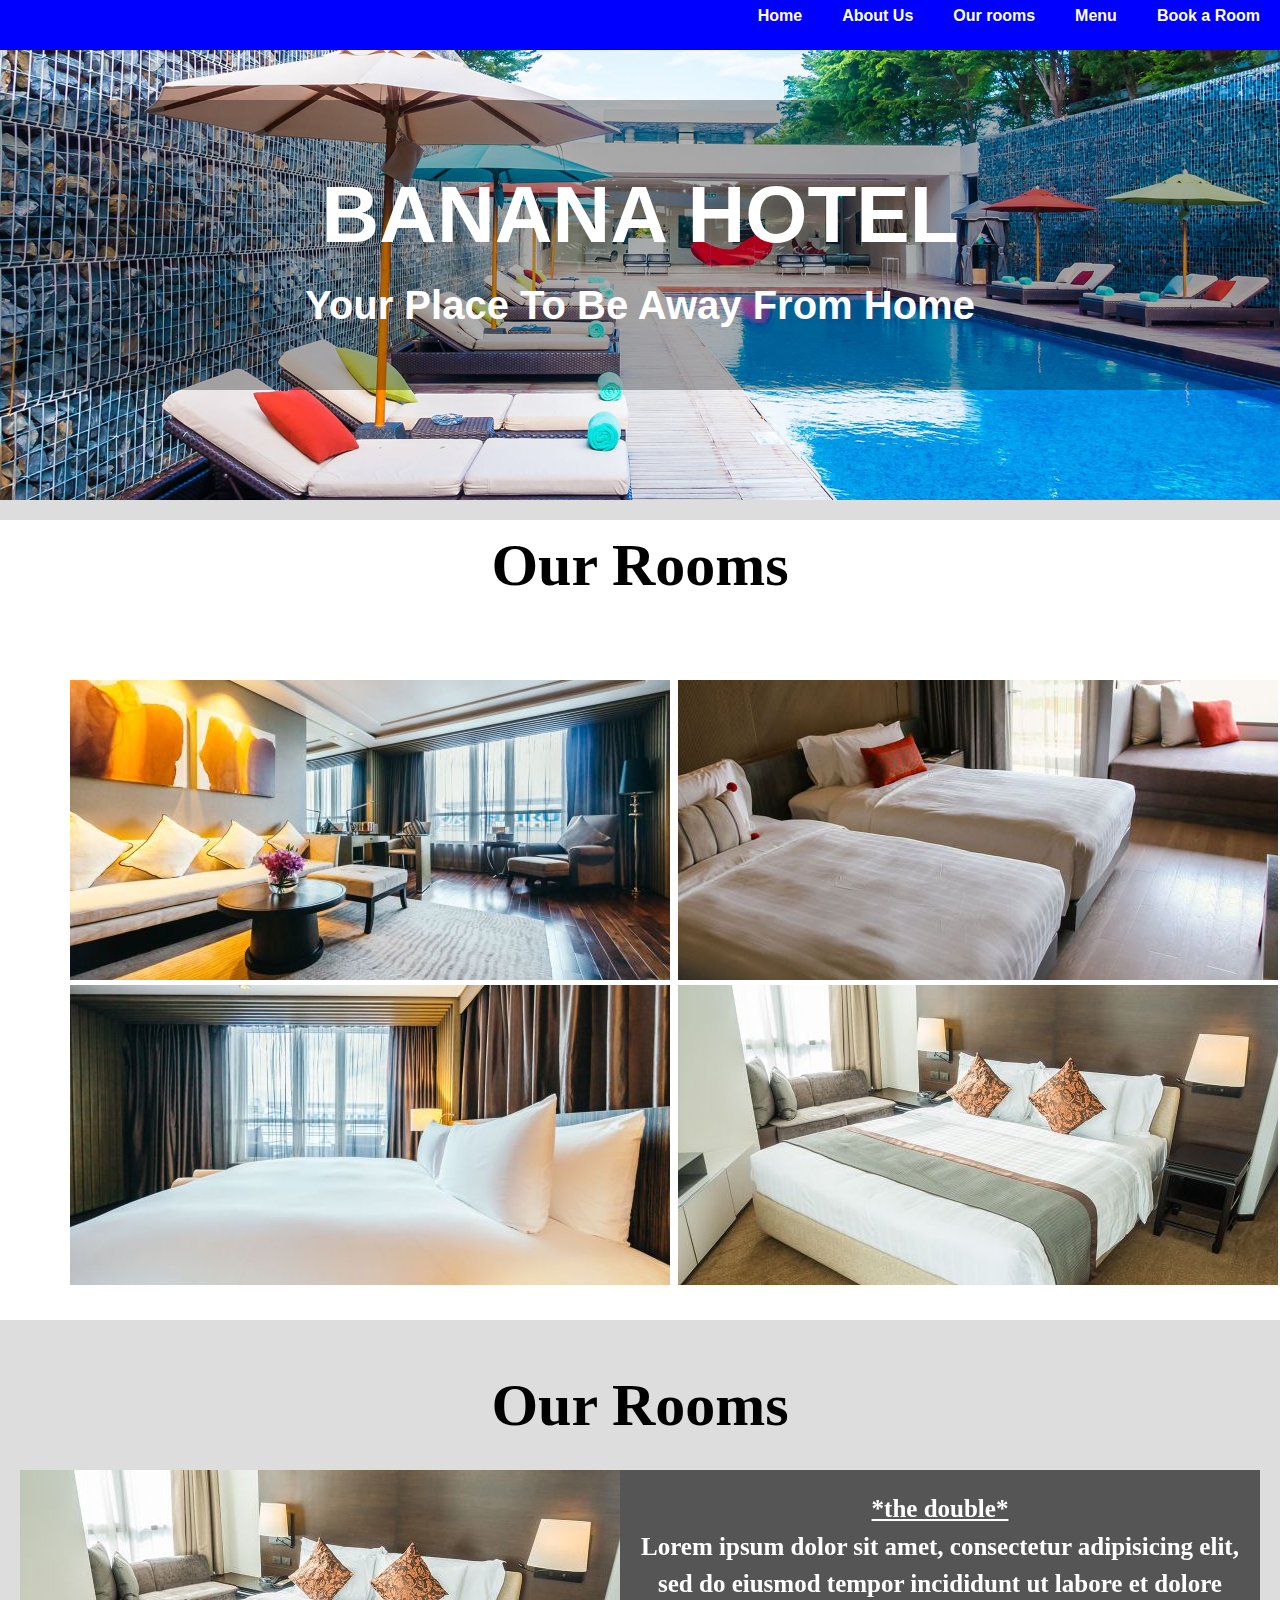
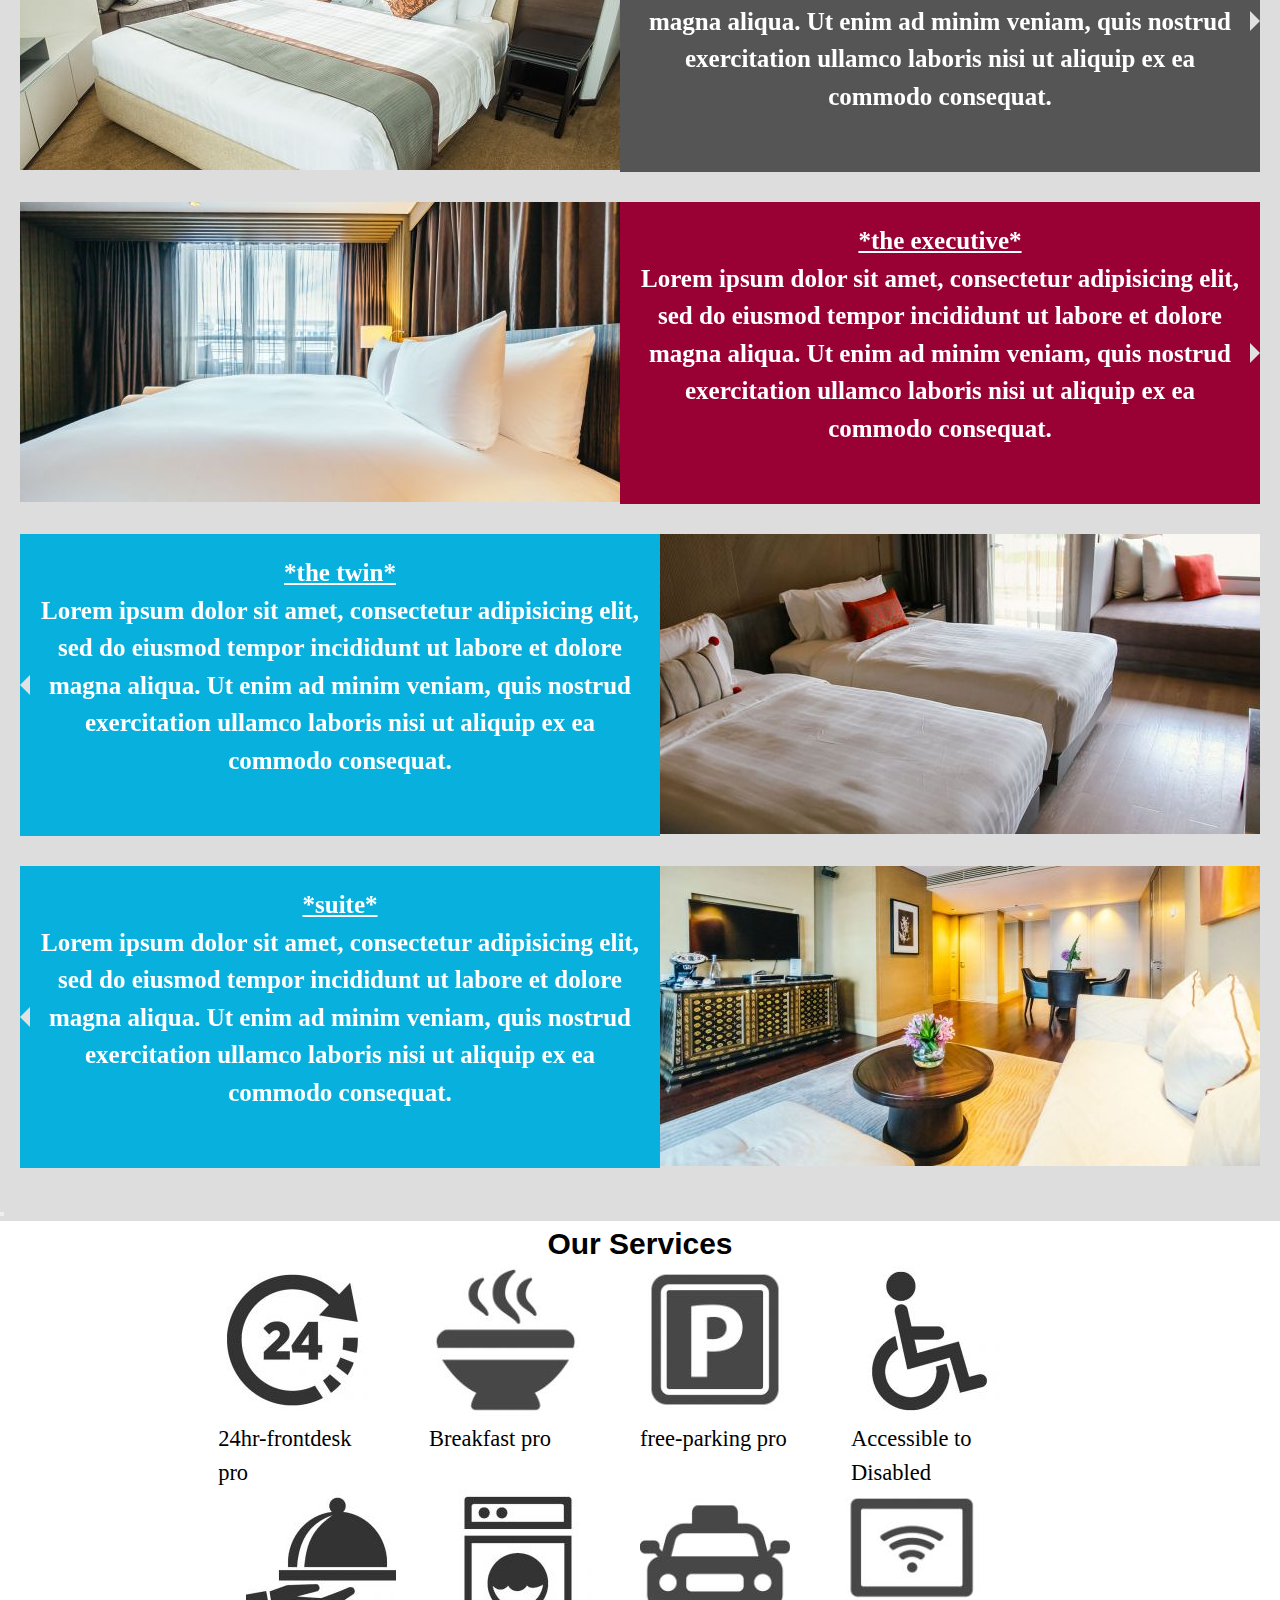
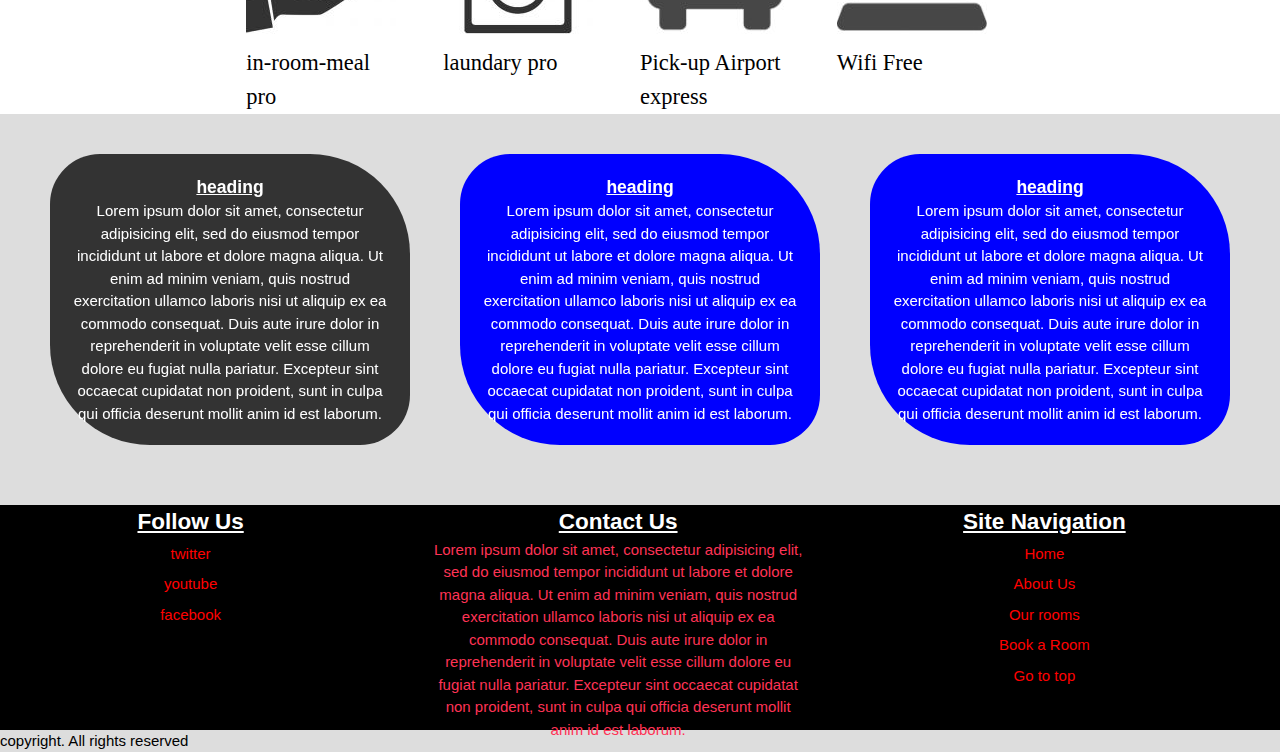
<file: bananahotel/rooms.html>
<!DOCTYPE html>
<html>
<head>
	<title></title>
  <meta charset="utf-8">
	<link rel="stylesheet" href="css/main.css">
  <meta charset="utf-8">
    <meta name="viewport" content="width= device-width, initial-scale= 1.0">
</head>
<body>
	 <div class="container">
	  <!-- Nav -->
    <nav class="main-nav">      
      <ul class="main-menu">
        <li><a href="index.html">Home</a></li>
        <li><a href="#">About Us</a></li>
        <li><a href="#">Our rooms</a></li>
         <li class="dropdown"><a href="meals.html" class="dropbtn">Menu</a>
           
            <div class="dropdown-content">
              <a href="meals-cat1.html">Hibachi entree</a>
              <a href="meals-cat2.html">Dessert</a>
              <a href="meals-cat3.html">Side Order</a>
              <a href="meals-cat4.html">Nodes & Fried-Rice</a>
              <a href="meals-cat5.html">Sea Food</a>
            </div>  
        </li> 
        <li><a href="bookroom.html">Book a Room</a></li>  

      </ul>     
    </nav>
    </div>
     <!-- Showcase -->
    <header class="showcase" id="top">
      <div class="banner">
        <div class="center-me">
      <h1>BANANA HOTEL</h1>
      <p>
        <strong>Your Place To Be Away From Home</strong>  
      </p>
    </div>
  </div>
    </header>
  
   
<!--our rooms gallary-->
<div class="section-b">
  <h1 style="text-align: center;text-transform: capitalize;font-family: cursive;">our rooms</h1>
  <section class="rooms">
    <div class="bedroom">
      <a href="bookroom.html" title="bookroom"><img src="page/suite (5).jpg"  style="background-size: cover;"></a>
      <a href="bookroom.html" title="bookroom"><img src="page/bedroom-1---the-twin.jpg"  style="background-size: cover;"></a>      
      <a href="bookroom.html" title="bookroom"><img src="page/the-executive-bed.jpg"  style="background-size: cover;"></a>
      <a href="bookroom.html" title="bookroom"><img src="page/double.jpg" style="background-size: cover;"></a>
    </div>
  </section>
</div>

<!--our--rooms-->
<div class="section-c">
  <h1 style="text-align: center;text-transform: capitalize;">Our Rooms</h1>

  <section class="facilities ">
    <div class="first hvr-bubble-float-right ">
      <p style="text-align: center;"><strong><u>*the double*</strong></u></p>
      <p>
       Lorem ipsum dolor sit amet, consectetur adipisicing elit, sed do eiusmod
       tempor incididunt ut labore et dolore magna aliqua. Ut enim ad minim veniam,
       quis nostrud exercitation ullamco laboris nisi ut aliquip ex ea commodo
       consequat.
      </p>
    </div>
    <div class="second">
    
     <a href="bookroom.html" title="book-room"><img src="page/double.jpg"  style="background-size: cover;"></a>
    </div>
  </section>
  
  <section class="facilities">
    <div class="first-in hvr-bubble-float-right ">
      <p style="text-align: center;"><strong><u>*the executive*</u></strong></p>
      <p>
        Lorem ipsum dolor sit amet, consectetur adipisicing elit, sed do eiusmod
        tempor incididunt ut labore et dolore magna aliqua. Ut enim ad minim veniam,
        quis nostrud exercitation ullamco laboris nisi ut aliquip ex ea commodo
        consequat. 
      </p>
    </div>
    <div class="second-in">
    
     <a href="bookroom.html" title="bookroom"><img src="page/the-executive-bed.jpg"  style="background-size: cover;"></a>
    </div>
  </section><section class="facilities">
    <div class="first-out hvr-bubble-float-left">
      <p style="text-align: center;"><strong><u>*the twin*</u></strong></p>
      <p>
       Lorem ipsum dolor sit amet, consectetur adipisicing elit, sed do eiusmod
       tempor incididunt ut labore et dolore magna aliqua. Ut enim ad minim veniam,
       quis nostrud exercitation ullamco laboris nisi ut aliquip ex ea commodo
       consequat.
      </p>
    </div>
    <div class="second-out">
    
     <a href="bookroom.html" title="bookroom"><img src="page/bedroom-1---the-twin.jpg"  style="background-size: cover;"></a>
    </div>
  </section>
  <section class="facilities">
    <div class="first-out hvr-bubble-float-left">
      <p style="text-align: center;"><strong><u>*suite*</u></strong></p>
      <p>
       Lorem ipsum dolor sit amet, consectetur adipisicing elit, sed do eiusmod
       tempor incididunt ut labore et dolore magna aliqua. Ut enim ad minim veniam,
       quis nostrud exercitation ullamco laboris nisi ut aliquip ex ea commodo
       consequat.
      </p>
    </div>
    <div class="second-out">
    
     <a href="bookroom.php" title="bookroom"><img src="page/suite-v2.jpg"  style="background-size: cover;"></a>
    </div>
  </section>
</div>
<button></button>
<!--services-->
<div class="section-d">
  <h1>Our Services</h1>
  <section class="images-a">
    <div class="img-1">
      <img src="img/24-hours-icon-12.jpg">
      <p>24hr-frontdesk pro</p>
       </div>
      <div class="img-1">
       <img src="img/breakfast.jpg">
       <p>Breakfast pro</p>
        </div>
       <div class="img-1">
        <img src="img/free-parking.jpg">
        <p>free-parking pro</p>
         </div>
        <div class="img-1">
         <img src="img/handicap-wheelchair-disable-512.jpg">
         <p>Accessible to Disabled</p>
          </div>
</section>
<section class="images-b">
         <div class="img-2">
          <img src="img/in-room-dinner.jpg">
          <p>in-room-meal pro</p>
           </div>
          <div class="img-2">
           <img src="img/laundry.jpg">
           <p>laundary pro</p>
            </div>
           <div class="img-2">
            <img src="img/pick-up-airport.jpg">
            <p>Pick-up Airport express</p>
             </div>
            <div class="img-2">
             <img src="img/wifi.jpg">
             <p>Wifi Free</p>
      </div>
</section>
</div>
 <!-- bottom nav -->
    <section class="section-a">
      <div class="box-a hvr-grow-shadow">
        <h3>heading</h3>
        <p>Lorem ipsum dolor sit amet, consectetur adipisicing elit, sed do eiusmod
        tempor incididunt ut labore et dolore magna aliqua. Ut enim ad minim veniam,
        quis nostrud exercitation ullamco laboris nisi ut aliquip ex ea commodo
        consequat. Duis aute irure dolor in reprehenderit in voluptate velit esse
        cillum dolore eu fugiat nulla pariatur. Excepteur sint occaecat cupidatat non
        proident, sunt in culpa qui officia deserunt mollit anim id est laborum.</p>
        
      </div>
      <div class="box-b hvr-grow-shadow">
        <h3>heading</h3>
        <p>Lorem ipsum dolor sit amet, consectetur adipisicing elit, sed do eiusmod
        tempor incididunt ut labore et dolore magna aliqua. Ut enim ad minim veniam,
        quis nostrud exercitation ullamco laboris nisi ut aliquip ex ea commodo
        consequat. Duis aute irure dolor in reprehenderit in voluptate velit esse
        cillum dolore eu fugiat nulla pariatur. Excepteur sint occaecat cupidatat non
        proident, sunt in culpa qui officia deserunt mollit anim id est laborum.</p>
        
      </div>
      <div class="box-c hvr-grow-shadow">
        <h3>heading</h3>
        <p>Lorem ipsum dolor sit amet, consectetur adipisicing elit, sed do eiusmod
        tempor incididunt ut labore et dolore magna aliqua. Ut enim ad minim veniam,
        quis nostrud exercitation ullamco laboris nisi ut aliquip ex ea commodo
        consequat. Duis aute irure dolor in reprehenderit in voluptate velit esse
        cillum dolore eu fugiat nulla pariatur. Excepteur sint occaecat cupidatat non
        proident, sunt in culpa qui officia deserunt mollit anim id est laborum.</p>
        
      </div>
    </section>
    <!--footer-->
    <div>
      
        <footer id="footer">
  <section class="header-a">
    <h2>Follow Us</h2>
    <p>
      <ul>
        <li><a href="#">twitter</a></li>
        <li><a href="#">youtube</a></li>
        <li><a href="#">facebook</a></li>
      </ul>
    </p>
  </section>
  <section class="header-b">
    <h2>Site Navigation</h2>
    <p>
      <ul>
        <li><a href="index.html">Home</a></li>
        <li><a href="#">About Us</a></li>
        <li><a href="rooms.html">Our rooms</a></li>
        <li><a href="bookroom.html">Book a Room</a></li>  
        <li><a href="#top">Go to top</a></li>
      </ul>
    </p>
    

  </section>
  <section class="header-c">
    <h2>Contact Us</h2>
    <p style="color: #ff3355"> Lorem ipsum dolor sit amet, consectetur adipisicing elit, sed do eiusmod
    tempor incididunt ut labore et dolore magna aliqua. Ut enim ad minim veniam,
    quis nostrud exercitation ullamco laboris nisi ut aliquip ex ea commodo
    consequat. Duis aute irure dolor in reprehenderit in voluptate velit esse
    cillum dolore eu fugiat nulla pariatur. Excepteur sint occaecat cupidatat non
    proident, sunt in culpa qui officia deserunt mollit anim id est laborum.</p>
  </section>
</div>
  <div class="clr" >
    copyright. All rights reserved
   </footer>
  
</body>
</html>
</file>
<file: bananahotel/css/main.css>
/*--main style sheet*/

* {
  box-sizing: border-box;
  margin: 0;
  padding: 0;
}

body {
  font-family: 'Segoe UI', Tahoma, Geneva, Verdana, sans-serif;
  background: #ddd;
  /*color: #000;*/
  font-size: 15px;
  line-height: 1.5;
}

a {
  color: #fff;
  text-decoration: none;
  

}

ul {
  list-style: none;

}
h2, h3{
  color: #fff;
  text-decoration: underline;
  text-align: center;
}
  .container {
  width: 100%;
  max-width: auto;
  margin: auto;
}

/* Nav */
.main-nav {

  display: flex;
  align-items:flex-end; 
  justify-content:space-between;
  height: 50px;
  padding: 20px 0;
  font-size: 16px;
  font-weight: 666;
  background-color: blue;
  position: fixed;
  width: 100%;  
  overflow: hidden;
}

.main-nav ul {
  display: flex;

}

.main-nav ul li {
  padding: 0 10px;
  
}

.main-nav ul li a {
  padding-bottom: 2px;
    color: white ;
}

.main-nav ul li a:hover {
  border-bottom: 2px solid white;
  
}
.main-nav ul.main-menu {
  flex: 1;
  margin-left: 20px;
  justify-content:flex-end; 
  position: sticky;
  top: 10;
}
/*dropdown inside navbar*/

li a, .dropbtn {

    display: inline-block;
    color: red;
    text-align: center;
    padding: 4px 10px;
    text-decoration: none;

}
.dropdown-content {
    display: none;
    position: fixed;
    background-color: blue;
    min-width: 160px;
    box-shadow: 0px 8px 16px 0px rgba(0,0,0,1);
    z-index: 1;
}
.dropdown-content a {
    color: black;
    padding: 12px 16px;
    text-decoration: none;
    display: block;
    text-align: left;
}

.dropdown-content a:hover {background-color: #555;}

.dropdown:hover .dropdown-content {
    display: block;
}

/*dropdown inside navbar*/

/*--our landing--page--*/
.showcase {
  width: 100%;
  height: 500px;
  background: url('../page/swimmingpool.jpg' ) no-repeat center/cover;
  display: flex;
  flex-direction:column; 
  align-items: center;
  text-align: center;
  justify-content:flex-end; 
  padding-bottom: 100px;
  margin-bottom: 20px;
  background-size: 100%;
  /*background: url('../page/suite-v2.jpg') no-repeat center/cover;*/
}

.banner{
  background-color: rgba(0,0,0,0.3);
  width: 100%;
  display: flex;
  color: #fff;
  height: 300px;
  margin: 100px auto 10px auto;
}
.center-me{
  
  font-size: 40px;
  margin: auto;
}
.section-a{
  
  margin: 40px;
   
 }
 .box-1{
  background-color: #333;
  color: #fff;
  width: 30%;
  padding: 20px;
  margin-bottom: 20px;  
  }
 .box-2{
  background-color: green;
  color: #fff;
  width: 30%;
   padding: 20px;
  margin-bottom: 20px;
  
    }
  .box-3{
  background-color: blue;
  color: #fff;
  width: 30%;
   padding: 20px;
  margin-bottom: 20px;
   }
 
  /*rooms*/
 .section-b{
  background-color: #fff;
   font-family: cursive;
   font-weight: bold;
   font-size: 2.0em;

 }
 .rooms{
  display: flex;
  max-width: 100%;
  margin: 40px 0 40px 0;
  align-items: stretch;
  justify-content:space-around;
  flex-wrap: wrap;
  padding:30px 0;
 }
 .bedroom{ 
  line-height: 1em;
  flex: 1;
  margin-left: 70px;

 }.bedroom img:hover{
    transform: rotateY(180deg);
 }
 
 
 
 /*facilities section*/
 .section-c{
   background-color: #ddd;
   font-family: cursive;
   font-weight: bold;
   font-size: 2.0em;
 }
 .facilities{
  display: flex;
  margin: 20px;
  flex-wrap: wrap;
  overflow-x: hidden;
  align-items: stretch;
 }
 .first{
    flex: 3;
    text-align: center;
    background-color: #555;
    color: #fff;
    font-size: 25px;
    padding: 20px;
    order: 2;
    margin-bottom: 10px;
  }.second{
    flex: 1;
    order: 1;
  }.first-out{
    flex: 3;
    text-align: center;
    background-color: #08b0dd;
    color: #fff;
    font-size: 25px;
    padding: 20px;
    order: 1;
    margin-bottom: 10px;
  }.second-out{
    flex: 1;
    order: 2;
  }
  .first-in{
    flex: 3;
    text-align: center;
    background-color: #990033;
    color: #fff;
    font-size: 25px;
    padding: 20px;
    order: 2;    
    margin-bottom: 10px;
  }.second-in{
    flex: 1;
    order: 1;
    margin-right: 0;

  }

  /*--services--section--*/
  .section-d{
    background-color: #fff; 
     display: flex;
     flex-direction: column;
     margin: 0;
     justify-content: center;
     align-items: center;
   }
   .section-d p{
   padding-right: 50px;
   font-size: 1.5em;
   font-family: Georgia;
   }
   .images-a{
   align-items: stretch;
   display: flex;
   flex-wrap: wrap;

  }.images-b{
    display: flex; 
   align-items: stretch;
    flex-wrap: wrap;
  }.img-1{
    flex: 1;

  }.img-2{
     flex: 1;
   }
     .box-a{
  background-color: #333;
  color: #fff;
  width: 30%;
  padding: 20px;
  margin-bottom: 20px; 
  border-radius: 50px 100px;
  text-align: center;
  margin-left: 10px;
      }
  .box-b{
   background-color: blue;
   color: #fff;
   width: 30%;
   padding: 20px;
   margin-bottom: 20px;
   border-radius: 50px 100px;
   text-align: center;
   }
.box-c{
  background-color: blue;
  color: #fff;
  width: 30%;
  padding: 20px;
  margin-bottom: 20px;
  border-radius: 50px 100px;
  text-align: center;
  margin-right: 10px;
}
#footer{
background-color: #000;
height: 15em;
width: 100%
padding: 20px;
text-align: center;

}
#footer ul li a:hover {
  border-bottom: 1px solid white;
   
}
.header-a{
       float: left;
      width: 33.3%;
      padding-right: 3em;
     color: white;
}
.header-b{
      float: right;
      width: 33.3%;
      padding-right: 3em;
      
}
.header-c{
      float: right;
      width: 33.3%;
      padding-right: 3em;
     
}
   /*--hover master lib--*/
  .hvr-grow-shadow {
  display: inline-block;
  vertical-align: middle;
  -webkit-transform: perspective(1px) translateZ(0);
  transform: perspective(1px) translateZ(0);
  box-shadow: 0 0 1px rgba(0, 0, 0, 0);
  -webkit-transition-duration: 0.3s;
  transition-duration: 0.3s;
  -webkit-transition-property: box-shadow, transform;
  transition-property: box-shadow, transform;
}
.hvr-grow-shadow:hover, .hvr-grow-shadow:focus, .hvr-grow-shadow:active {
  box-shadow: 0 10px 10px -10px rgba(0, 0, 0, 0.5);
  -webkit-transform: scale(1.1);
  transform: scale(1.1);
}/* Bubble Float Right */
.hvr-bubble-float-right {
  display: inline-block;
  vertical-align: middle;
  -webkit-transform: perspective(1px) translateZ(0);
  transform: perspective(1px) translateZ(0);
  box-shadow: 0 0 1px rgba(0, 0, 0, 0);
  position: relative;
  -webkit-transition-duration: 0.3s;
  transition-duration: 0.3s;
  -webkit-transition-property: transform;
  transition-property: transform;
}
.hvr-bubble-float-right:before {
  position: absolute;
  z-index: -1;
  top: calc(50% - 10px);
  right: 0;
  content: '';
  border-style: solid;
  border-width: 10px 0 10px 10px;
  border-color: transparent transparent transparent #e1e1e1;
  -webkit-transition-duration: 0.3s;
  transition-duration: 0.3s;
  -webkit-transition-property: transform;
  transition-property: transform;
}
.hvr-bubble-float-right:hover, .hvr-bubble-float-right:focus, .hvr-bubble-float-right:active {
  -webkit-transform: translateX(-10px);
  transform: translateX(-10px);
}
.hvr-bubble-float-right:hover:before, .hvr-bubble-float-right:focus:before, .hvr-bubble-float-right:active:before {
  -webkit-transform: translateX(10px);
  transform: translateX(10px);
}/* Bubble Float Left */
.hvr-bubble-float-left {
  display: inline-block;
  vertical-align: middle;
  -webkit-transform: perspective(1px) translateZ(0);
  transform: perspective(1px) translateZ(0);
  box-shadow: 0 0 1px rgba(0, 0, 0, 0);
  position: relative;
  -webkit-transition-duration: 0.3s;
  transition-duration: 0.3s;
  -webkit-transition-property: transform;
  transition-property: transform;
}
.hvr-bubble-float-left:before {
  position: absolute;
  z-index: -1;
  content: '';
  top: calc(50% - 10px);
  left: 0;
  border-style: solid;
  border-width: 10px 10px 10px 0;
  border-color: transparent #e1e1e1 transparent transparent;
  -webkit-transition-duration: 0.3s;
  transition-duration: 0.3s;
  -webkit-transition-property: transform;
  transition-property: transform;
}
.hvr-bubble-float-left:hover, .hvr-bubble-float-left:focus, .hvr-bubble-float-left:active {
  -webkit-transform: translateX(10px);
  transform: translateX(10px);
}
.hvr-bubble-float-left:hover:before, .hvr-bubble-float-left:focus:before, .hvr-bubble-float-left:active:before {
  -webkit-transform: translateX(-10px);
  transform: translateX(-10px);
}
/*end of hover-master libs*/

@media (min-width: 800px){
  .section-a{
    display:flex;
    justify-content: space-between;
    flex-wrap: wrap-reverse;

  }
 }
</file>
<file: bananahotel/css/bookroom.css>
body{
	margin:0;
	padding:0;
	font-family: 'Robota slab', serif;
	box-sizing: border-box;

	}
	.your-form{
width:50%;
position: relative;
top: 50%;
left: 50%;



}
.form{
	background: url("../page/city.jpg") no-repeat;
    background-size:  cover;


}
button[type="submit"]{
background: blue;
color:white;
padding: 0.5em;
}
button:hover{
	color: #fff;
	background-color: black;
	border-radius: 50%;
}
	
textarea{
width: 25%;
padding: 15px;
margin-top: 10px;
border:1px solid #7ac9b7;
border-radius:5px;
margin-bottom: 20px;
resize:none;
}

input[type="text"]{
	border-radius: 10px;
	width: 25%;
	padding: 15px;
	margin-top: 10px;
    border:1px solid #7ac9b7;
}
.your_para{
	   color:#ac00e6;
}
</file>
<file: bananahotel/css/booktable.css>
body{
	margin:0;
	padding:0;
	font-family: 'Robota slab', serif;
	box-sizing: border-box;

	}
	.your-form{
width:100%;
position: relative;
top: 50%;
left: 50%;
color: black;


}
.clearfix{
	clear: both;
}
.form{
	background: url("../page/city.jpg") no-repeat;
    background-size:  cover;	

}
button[type="submit"]{
background: blue;
color:white;
padding: 0.5em;
}
button:hover{
	color: #fff;
	background-color: black;
	border-radius: 50%;
}
input[type="text"]{
	
}
textarea{
width:45%;
padding: 15px;
margin-top: 10px;
border:1px solid #7ac9b7;
border-radius:5px;
margin-bottom: 20px;
resize:none;
}
label{
	text-align: center;
}
</file>
<file: bananahotel/css/meals.css>
* {
  box-sizing: border-box;
  margin: 0;
  padding: 0;
}

body {
  font-family: 'Segoe UI', Tahoma, Geneva, Verdana, sans-serif;
  background: #fff;
  color: #000;
  font-size: 15px;
  line-height: 1.5;
}

a {
  color: #fff;
  text-decoration: none;
  

}

ul {
  list-style: none;
  
}
h2,h3{
  color: #fff;
  text-decoration: underline;
}
  .container {
  width: 100%;
  max-width: auto;
  margin: auto;
}

/* Nav */
.main-nav {
  display: flex;
  align-items:flex-end; 
  justify-content:space-between ;
  height: 60px;
  padding: 20px 0;
  font-size: 16px;
  font-weight: 666;
  background-color: #00f;
  position: fixed;
  width: 100%;  
}

.main-nav ul {
  display: flex;

}

.main-nav ul li {
  padding: 0 10px;
  
}

.main-nav ul li a {
  padding-bottom: 2px;
  color: #fff;
}

.main-nav ul li a:hover {
  border-bottom: 2px solid #fff;
}
.main-nav ul.main-menu {
  flex: 1;
  margin-left: 20px;
  justify-content:flex-end; 
   position: sticky;
  top: 0;
}
/*dropdown inside navbar*/

li a, .dropbtn {

    display: inline-block;
    color: red;
    text-align: center;
    padding: 4px 10px;
    text-decoration: none;

}
.dropdown-content {
    display: none;
    position: fixed;
    background-color: blue;
    min-width: 160px;
    box-shadow: 0px 8px 16px 0px rgba(0,0,0,1);
    z-index: 1;
}
.dropdown-content a {
    color: black;
    padding: 12px 16px;
    text-decoration: none;
    display: block;
    text-align: left;
}

.dropdown-content a:hover {background-color: #555;}

.dropdown:hover .dropdown-content {
    display: block;
}

/*dropdown inside navbar*/



.showcase {
  width: 100%;
  height: 500px;
  background: url('../page/city.jpg' ) no-repeat center center/cover;
  display: flex;
  flex-direction:column; 
  align-items: center;
  text-align: center;
  justify-content:flex-end; 
  padding-bottom: 100px;
  margin-bottom: 20px;
  background-size: 100%;
}

.banner{
  background-color: rgba(0,0,0,0.3);
  width: 100%;
  display: flex;
  color: #fff;
  height: 300px;
  margin: 100px auto 10px auto;
}
.center-me{
  
  font-size: 40px;
  margin: auto;
}
.section-a{
  
  margin: 40px auto 0 auto;
   
 }
 .box-1{
  background-color: #333;
  color: #fff;
  width: 30%;
  padding: 20px;
  margin-bottom: 20px;  
  }
 .box-2{
  background-color: green;
  color: #fff;
  width: 30%;
   padding: 20px;
  margin-bottom: 20px;
  
    }
  .box-3{
  background-color: blue;
  color: #fff;
  width: 30%;
   padding: 20px;
  margin-bottom: 20px;
   }
 @media (min-width: 800px){
  .section-a{
    display:flex;
    justify-content: space-between;
    

  }
 }
 /*btn_book_meal*/
 button[type="submit"]{
background: blue;
color:white;
padding: 0.5em;
border-radius: 50%;

}
button:hover{
  color: #f00;
  background-color: black;
  
}
.btn_meal{
  float: right;
  margin-right: 40px;
}
.display{
  margin: 40px;
}
  @media (min-width: 500px){
  .section-a{
    display:flex;
    justify-content: space-between;
    

  }
 }
 /*rooms*/
 .section-b{
  background-color: #fff;
   font-family: cursive;
   font-weight: bold;
   font-size: 2.0em;

 }
 .rooms{
  display: flex;
  max-width: 100%;
  margin: 40px 0 40px 0;
  align-items: stretch;
  justify-content:space-around;
  flex-wrap: wrap;
  padding:30px 0;
 }
 .bedroom{ 
  line-height: 1em;
  flex: 1;
  margin-left: 70px;

 }.bedroom img:hover{
    transform: rotateY(180deg);
 }
 

 /*facilities*/
 .section-c{
   background-color: #fff;
   font-family: cursive;
   font-weight: bold;
   font-size: 2.0em;
 }
 .facilities{
  display: flex;
  margin: 20px;
  flex-wrap: wrap;
  overflow-x: hidden;
  align-items: stretch;
 }
 .first{
    flex: 3;
    text-align: center;
    background-color: #00ff00;
    color: black;
    font-size: 25px;
    padding: 20px;
    order: 2;
    margin-bottom: 10px;
  }.second{
    flex: 1;
    order: 2;
  }.first-out{
    flex: 3;
    text-align: center;
    background-color: #ff704d;
    color: black;
    font-size: 25px;
    padding: 20px;
    order: 1;
    margin-bottom: 10px;
  }.second-out{
    flex: 1;
    order: 2;
  }
  .first-in{
    flex: 3;
    text-align: center;
    background-color: #ff8080;
    color: black;
    font-size: 25px;
    padding: 20px;
    order: 2;    
    margin-bottom: 10px;
  }.second-in{
    flex: 1;
    order: 1;
    margin-right: 0;

  }
  /*--services--*/
  .section-d{
    background-color: #fff; 
     display: flex;
     flex-direction: column;
     margin: 0;
     justify-content: center;
     align-items: center;
   }
   .section-d p{
   padding-right: 50px;
   font-size: 1.5em;
   font-family: Georgia;
   }
   .images-a{
   align-items: stretch;
   display: flex;
   flex-wrap: wrap;

  }.images-b{
    display: flex; 
   align-items: stretch;
    flex-wrap: wrap;
  }.img-1{
    flex: 1;

  }.img-2{
     flex: 1;
   }
     .box-a{
  background-color: #333300;
  color: #fff;
  width: 30%;
  padding: 20px;
  margin-bottom: 20px; 
  border-radius: 50px 100px;
  text-align: center;

      }
  .box-b{
  background-color: #660033;
  color: #fff;
  width: 30%;
   padding: 20px;
  margin-bottom: 20px;
   border-radius: 50px 100px;
  text-align: center;
   }
.box-c{
  background-color: #cc3300;
  color: #fff;
  width: 30%;
   padding: 20px;
  margin-bottom: 20px;
   border-radius: 50px 100px;
  text-align: center;

}
#footer{
background-color: #444;
height: 15em;
color: #fff;
width: 100%
padding: 20px;
}
#footer ul li a:hover {
  border-bottom: 2px solid white;
}
.header-a{
       float: left;
      width: 33.3%;
      padding-right: 3em;
}
.header-b{
      float: right;
      width: 33.3%;
      padding-right: 3em;
}
.header-c{
      float: right;
      width: 33.3%;
      padding-right: 3em;
}
   /*--hover master lib--*/
  .hvr-grow-shadow {
  display: inline-block;
  vertical-align: middle;
  -webkit-transform: perspective(1px) translateZ(0);
  transform: perspective(1px) translateZ(0);
  box-shadow: 0 0 1px rgba(0, 0, 0, 0);
  -webkit-transition-duration: 0.3s;
  transition-duration: 0.3s;
  -webkit-transition-property: box-shadow, transform;
  transition-property: box-shadow, transform;
}
.hvr-grow-shadow:hover, .hvr-grow-shadow:focus, .hvr-grow-shadow:active {
  box-shadow: 0 10px 10px -10px rgba(0, 0, 0, 0.5);
  -webkit-transform: scale(1.1);
  transform: scale(1.1);
}/* Bubble Float Right */
.hvr-bubble-float-right {
  display: inline-block;
  vertical-align: middle;
  -webkit-transform: perspective(1px) translateZ(0);
  transform: perspective(1px) translateZ(0);
  box-shadow: 0 0 1px rgba(0, 0, 0, 0);
  position: relative;
  -webkit-transition-duration: 0.3s;
  transition-duration: 0.3s;
  -webkit-transition-property: transform;
  transition-property: transform;
}
.hvr-bubble-float-right:before {
  position: absolute;
  z-index: -1;
  top: calc(50% - 10px);
  right: 0;
  content: '';
  border-style: solid;
  border-width: 10px 0 10px 10px;
  border-color: transparent transparent transparent #e1e1e1;
  -webkit-transition-duration: 0.3s;
  transition-duration: 0.3s;
  -webkit-transition-property: transform;
  transition-property: transform;
}
.hvr-bubble-float-right:hover, .hvr-bubble-float-right:focus, .hvr-bubble-float-right:active {
  -webkit-transform: translateX(-10px);
  transform: translateX(-10px);
}
.hvr-bubble-float-right:hover:before, .hvr-bubble-float-right:focus:before, .hvr-bubble-float-right:active:before {
  -webkit-transform: translateX(10px);
  transform: translateX(10px);
}/* Bubble Float Left */
.hvr-bubble-float-left {
  display: inline-block;
  vertical-align: middle;
  -webkit-transform: perspective(1px) translateZ(0);
  transform: perspective(1px) translateZ(0);
  box-shadow: 0 0 1px rgba(0, 0, 0, 0);
  position: relative;
  -webkit-transition-duration: 0.3s;
  transition-duration: 0.3s;
  -webkit-transition-property: transform;
  transition-property: transform;
}
.hvr-bubble-float-left:before {
  position: absolute;
  z-index: -1;
  content: '';
  top: calc(50% - 10px);
  left: 0;
  border-style: solid;
  border-width: 10px 10px 10px 0;
  border-color: transparent #e1e1e1 transparent transparent;
  -webkit-transition-duration: 0.3s;
  transition-duration: 0.3s;
  -webkit-transition-property: transform;
  transition-property: transform;
}
.hvr-bubble-float-left:hover, .hvr-bubble-float-left:focus, .hvr-bubble-float-left:active {
  -webkit-transform: translateX(10px);
  transform: translateX(10px);
}
.hvr-bubble-float-left:hover:before, .hvr-bubble-float-left:focus:before, .hvr-bubble-float-left:active:before {
  -webkit-transform: translateX(-10px);
  transform: translateX(-10px);
}
</file>
